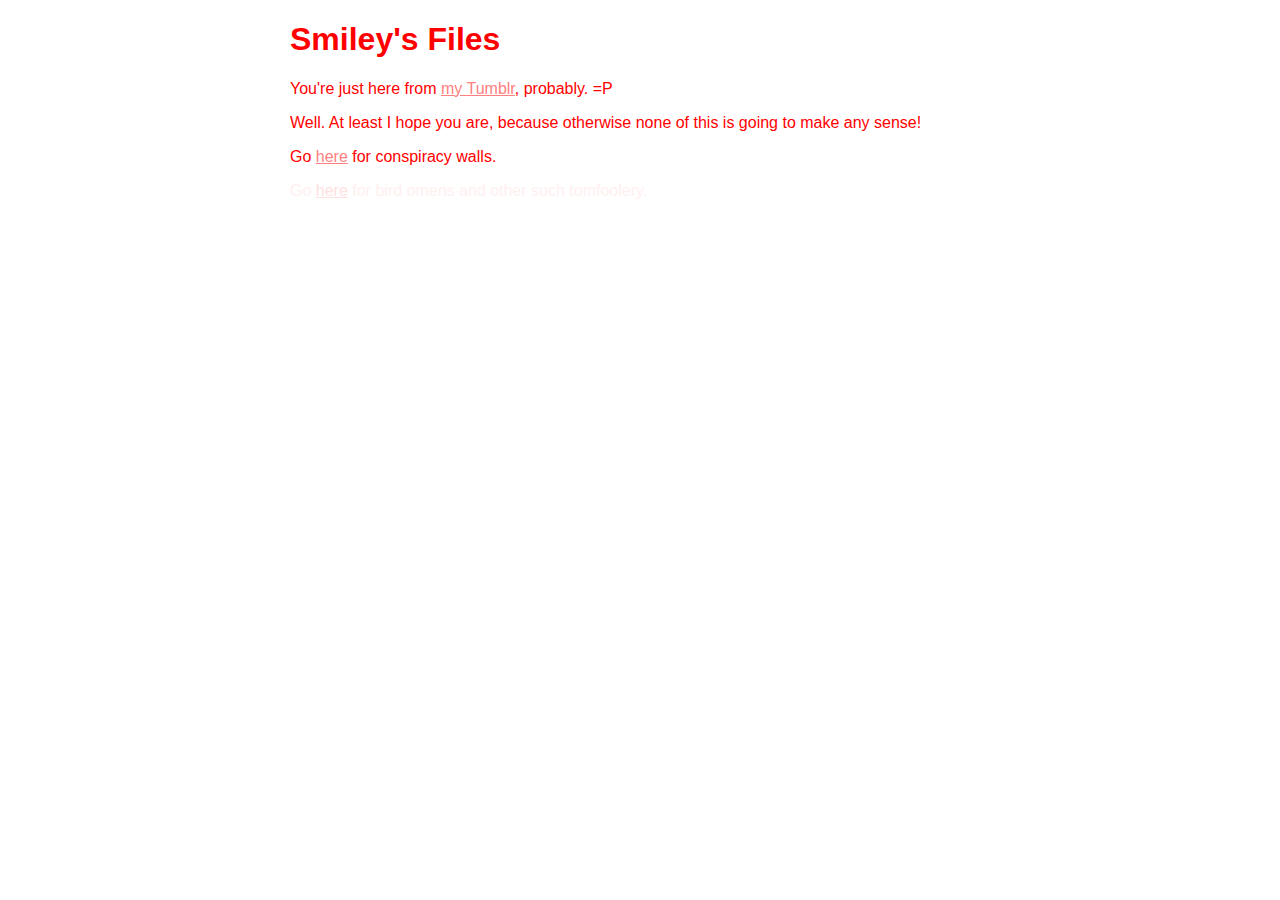
<file: index.html>
<!DOCTYPE html>
<html lang="en">
<head>
	<meta charset="utf-8">
	<title>Smiley, Breaker of Kneecaps</title>
	<link rel="stylesheet" type="text/css" href="smileystyle.css">
</head>
<body>
	<h1>Smiley's Files</h1>
	<p>You're just here from <a href="https://smiley-anonymous.tumblr.com">my Tumblr</a>, probably. =P</p>
	<p>Well. At least I hope you are, because otherwise none of this is going to make any sense!</p>
	<p>Go <a href="conspiracywalls.html">here</a> for conspiracy walls.</p>
	<p class="patahide-w">Go <a class="patahide-w" href="patalock.html">here</a> for bird omens and other such tomfoolery.</p>
</body>
</html>
</file>
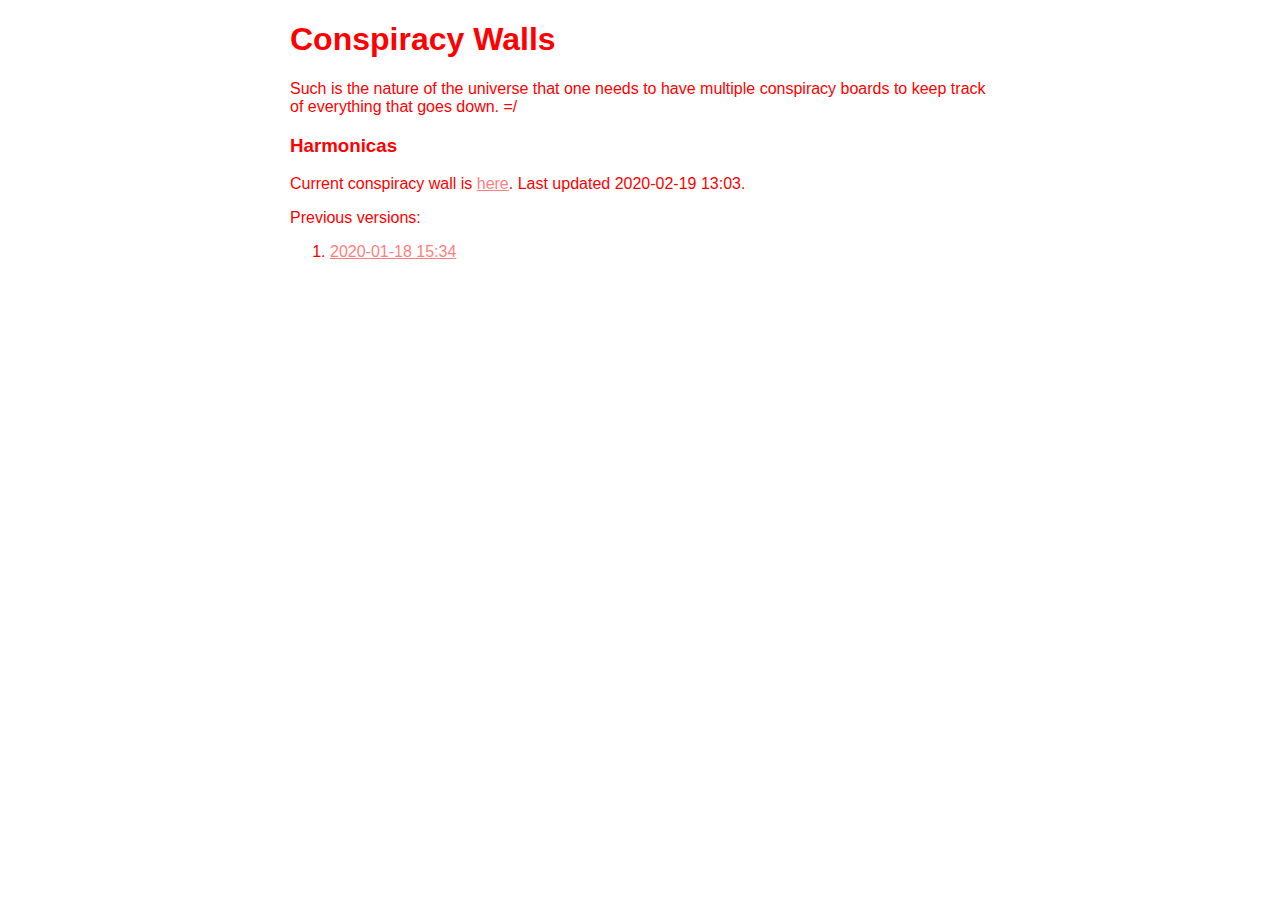
<file: conspiracywalls.html>
<!DOCTYPE html>
<html lang="en">
<head>
	<meta charset="utf-8">
	<title>Smiley - Walls Full of Crazy</title>
	<link rel="stylesheet" type="text/css" href="smileystyle.css">
</head>
<body>
	<h1>Conspiracy Walls</h1>
	<p>Such is the nature of the universe that one needs to have multiple conspiracy boards to keep track of everything that goes down. =/</p>
	<h3>Harmonicas</h3>
	<p>Current conspiracy wall is <a href="stringtheory/harmonicaboard1.svg">here</a>. Last updated 2020-02-19 13:03.</p>
	<p>Previous versions:</p>
	<ol>
		<li><a href="smiley conspiracy board webver.svg">2020-01-18 15:34</a></li>
	</ol>
</body>
</html>
</file>
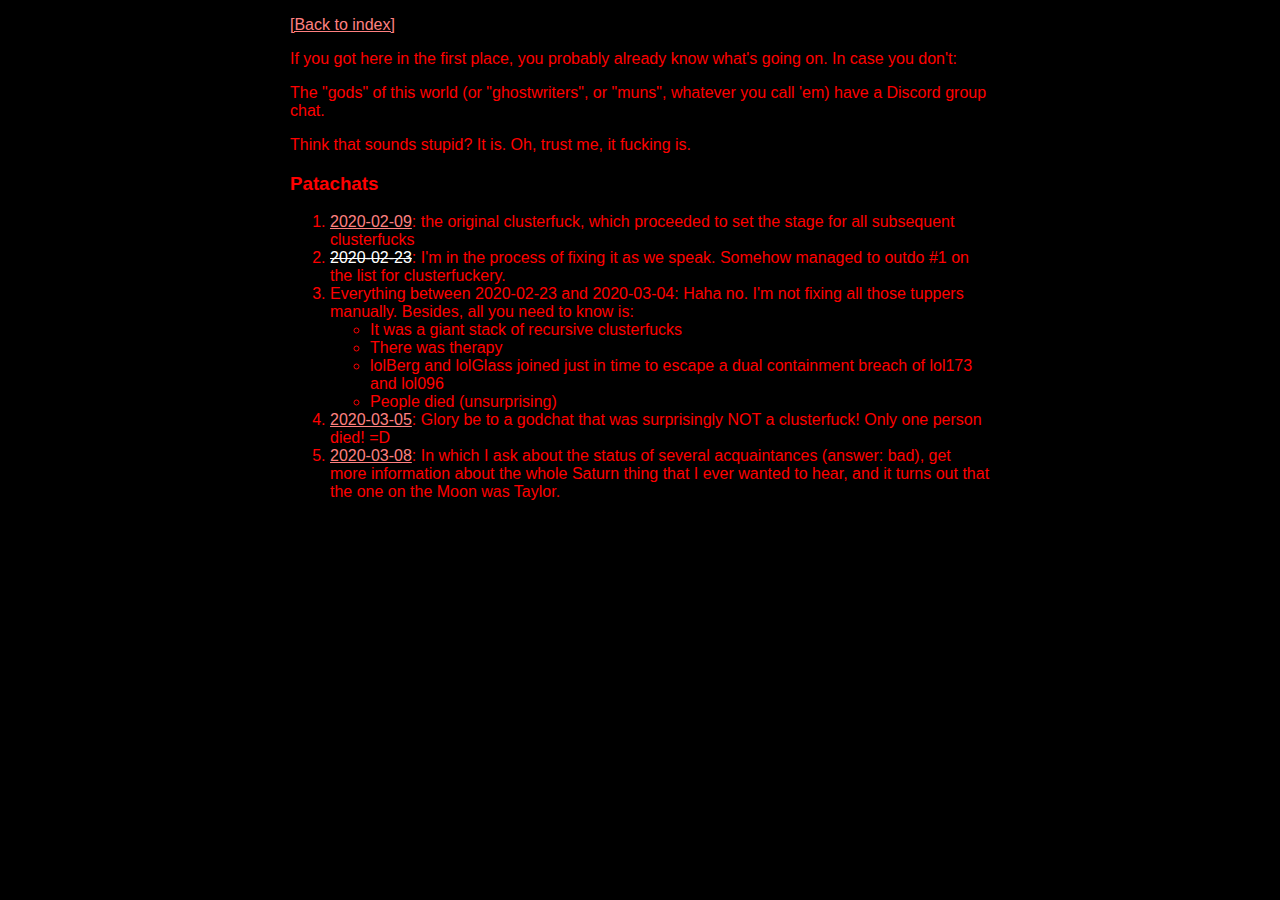
<file: patalock.html>
<!DOCTYPE html>
<html lang="en">
<head>
	<meta charset="utf-8">
	<title>Smiley - Pataphysics, Etc.</title>
	<link rel="stylesheet" type="text/css" href="smileystyle.css">
	<style type="text/css">
		body {
			background-color: black;
		}
	</style>
</head>
<body>
	<p><a href="index.html">[Back to index]</a></p>
	<p>If you got here in the first place, you probably already know what's going on. In case you don't:</p>
	<p>The "gods" of this world (or "ghostwriters", or "muns", whatever you call 'em) have a Discord group chat.</p>
	<p>Think that sounds stupid? It is. Oh, trust me, it fucking is.</p>
	<!--commented out for unfinishedness-->
	<!--<p>I've decided to list out some of the muns <a href="munlist.html">here</a>. Details are going to be spotty, given that a) I have a <i>slight</i> grudge against these people by default and am thus predisposed towards insults and b) historically, insulting gods/deities/Type Greens/whatever tends to end poorly for the one doing it.</p>-->
	<h3>Patachats</h3>
	<ol>
		<li><a href="trashcouncil musechat 2020-02-09.html">2020-02-09</a>: the original clusterfuck, which proceeded to set the stage for all subsequent clusterfucks</li>
		<li><span class="strike white">2020-02-23</span>: I'm in the process of fixing it as we speak. Somehow managed to outdo #1 on the list for clusterfuckery.</li>
		<li>Everything between 2020-02-23 and 2020-03-04: Haha no. I'm not fixing all those tuppers manually. Besides, all you need to know is:<br>
			<ul>
				<li>It was a giant stack of recursive clusterfucks</li>
				<li>There was therapy</li>
				<li>lolBerg and lolGlass joined just in time to escape a dual containment breach of lol173 and lol096</li>
				<li>People died (unsurprising)</li>
				<!--I deleted the line that was here. If something like that really did happen, acknowledging it would get me killed. Full stop.-->
			</ul></li>
		<li><a href="musechats/trashcouncil musechat 2020-03-05.html">2020-03-05</a>: Glory be to a godchat that was surprisingly NOT a clusterfuck! Only one person died! =D</li>
		<li><a href="musechats/trashcouncil musechat 2020-03-08.html">2020-03-08</a>: In which I ask about the status of several acquaintances (answer: bad), get more information about the whole Saturn thing that I ever wanted to hear, and it turns out that the one on the Moon was Taylor.</li>
	</ol>
</body>
</html>
</file>
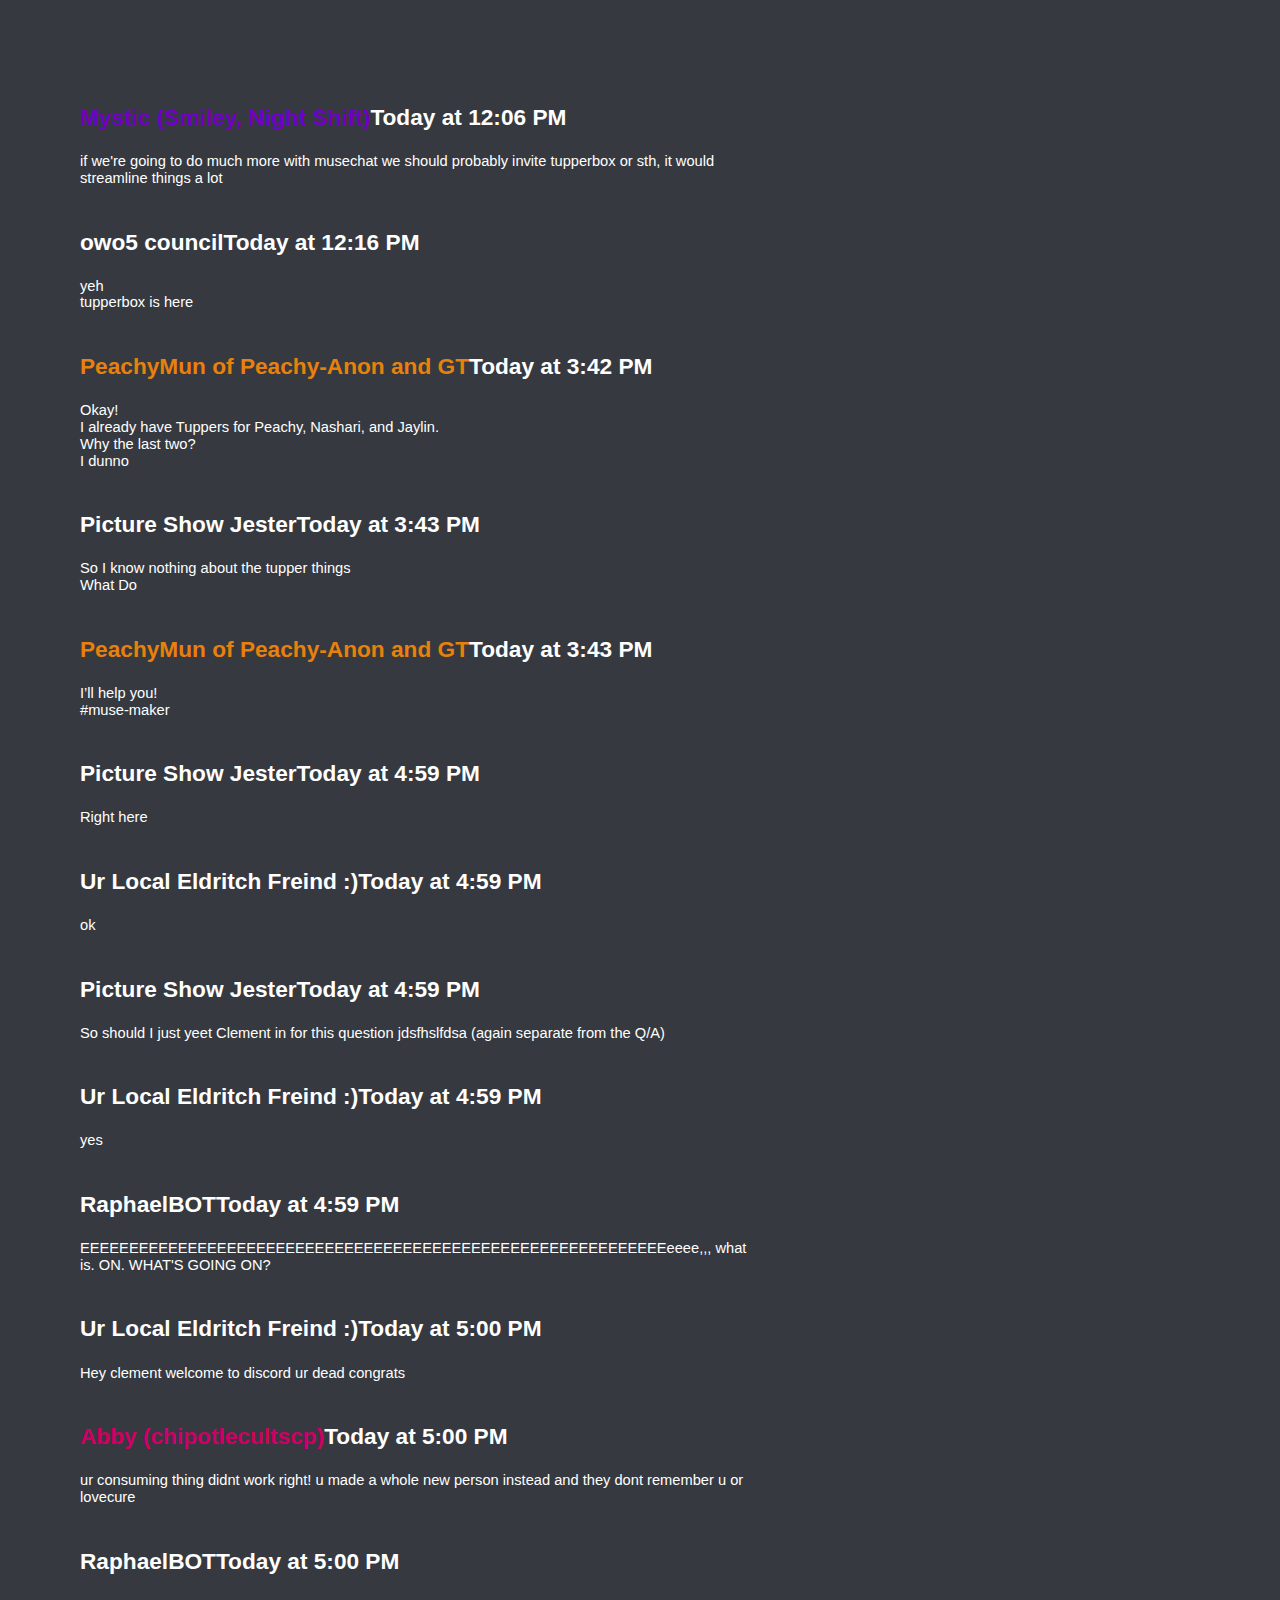
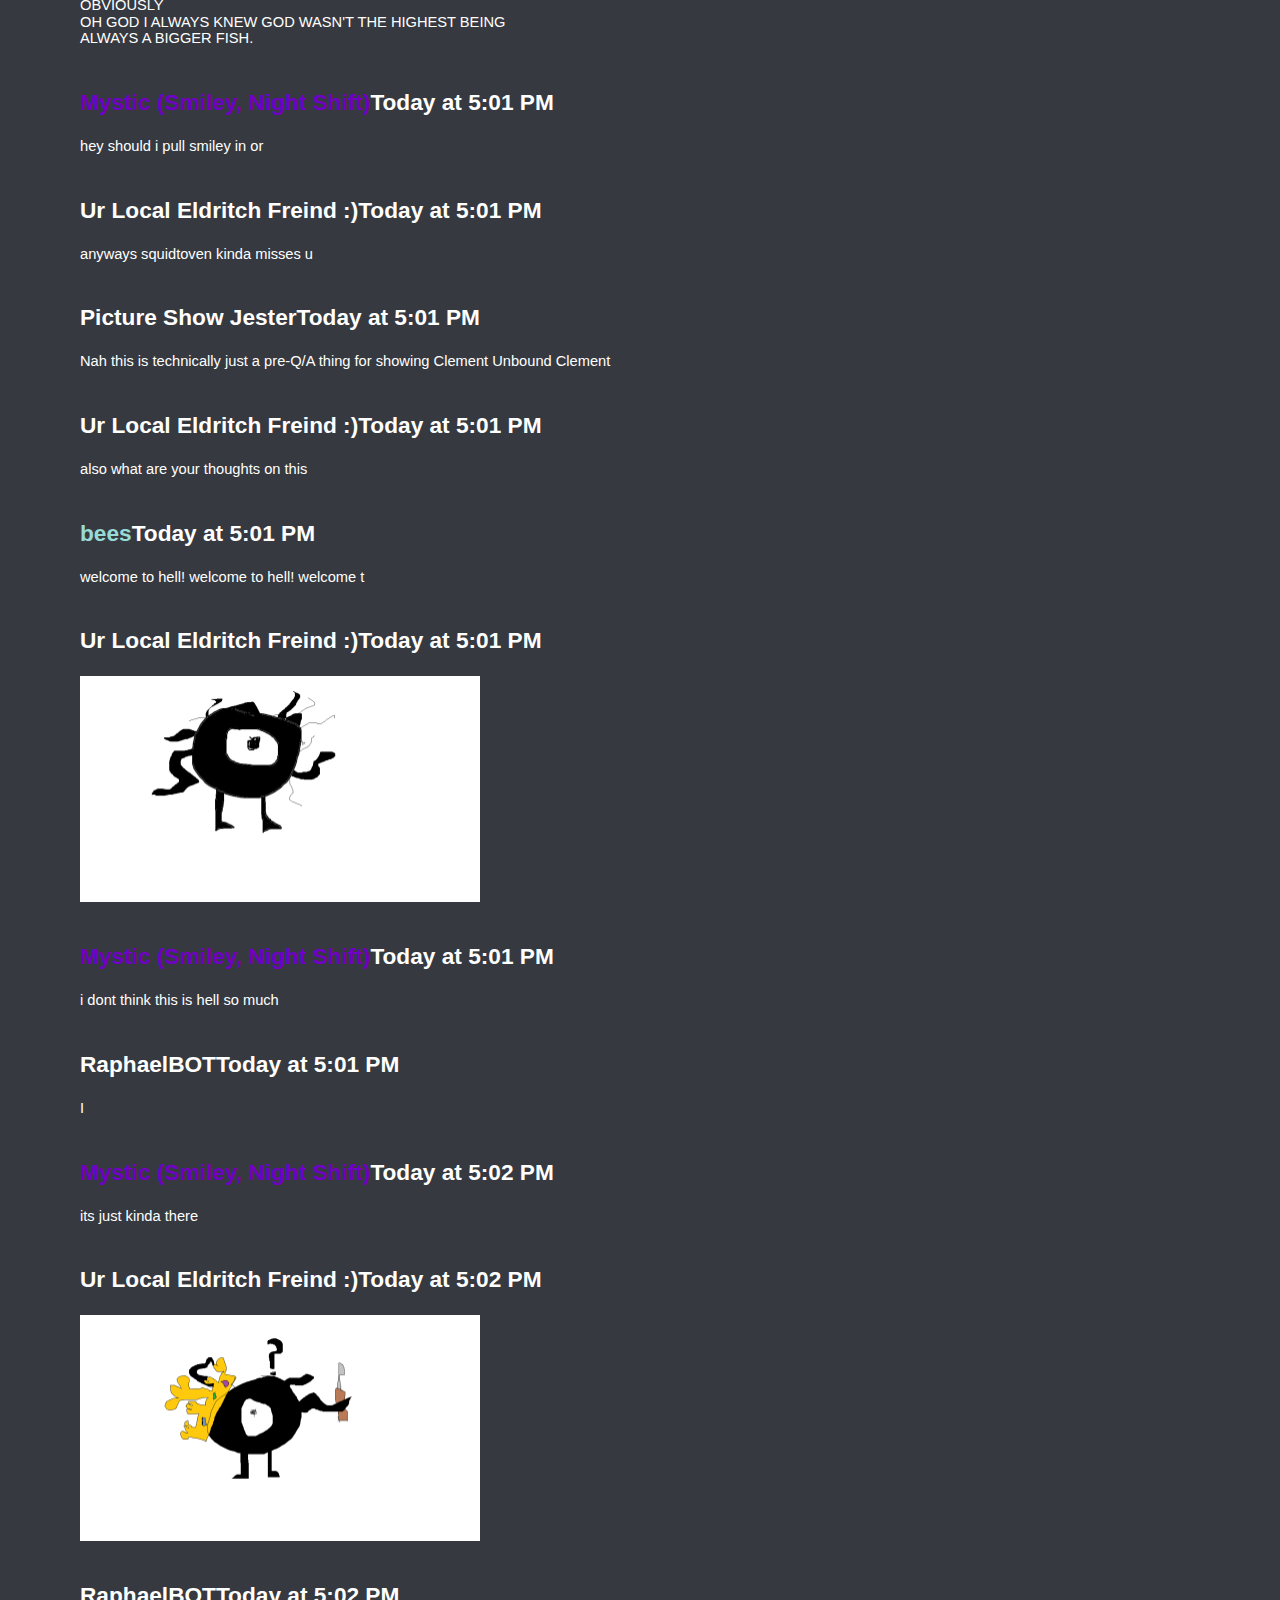
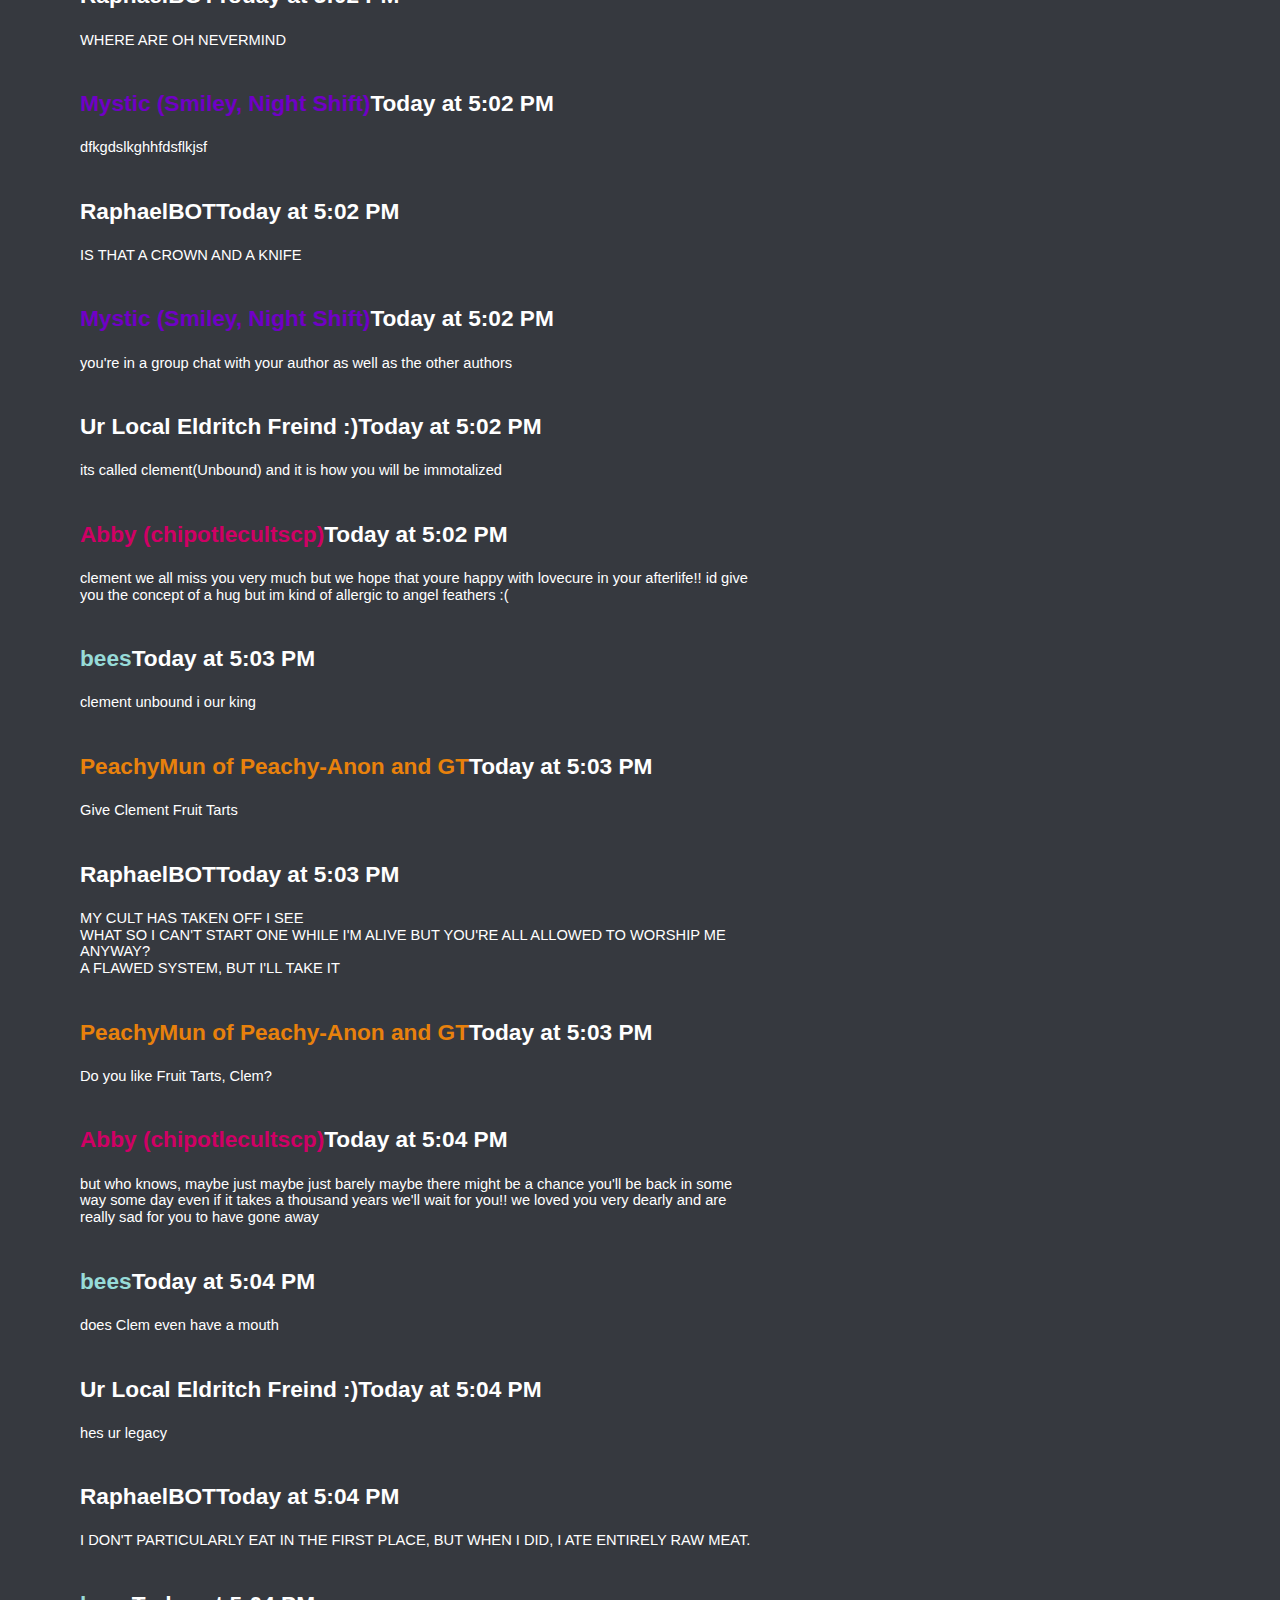
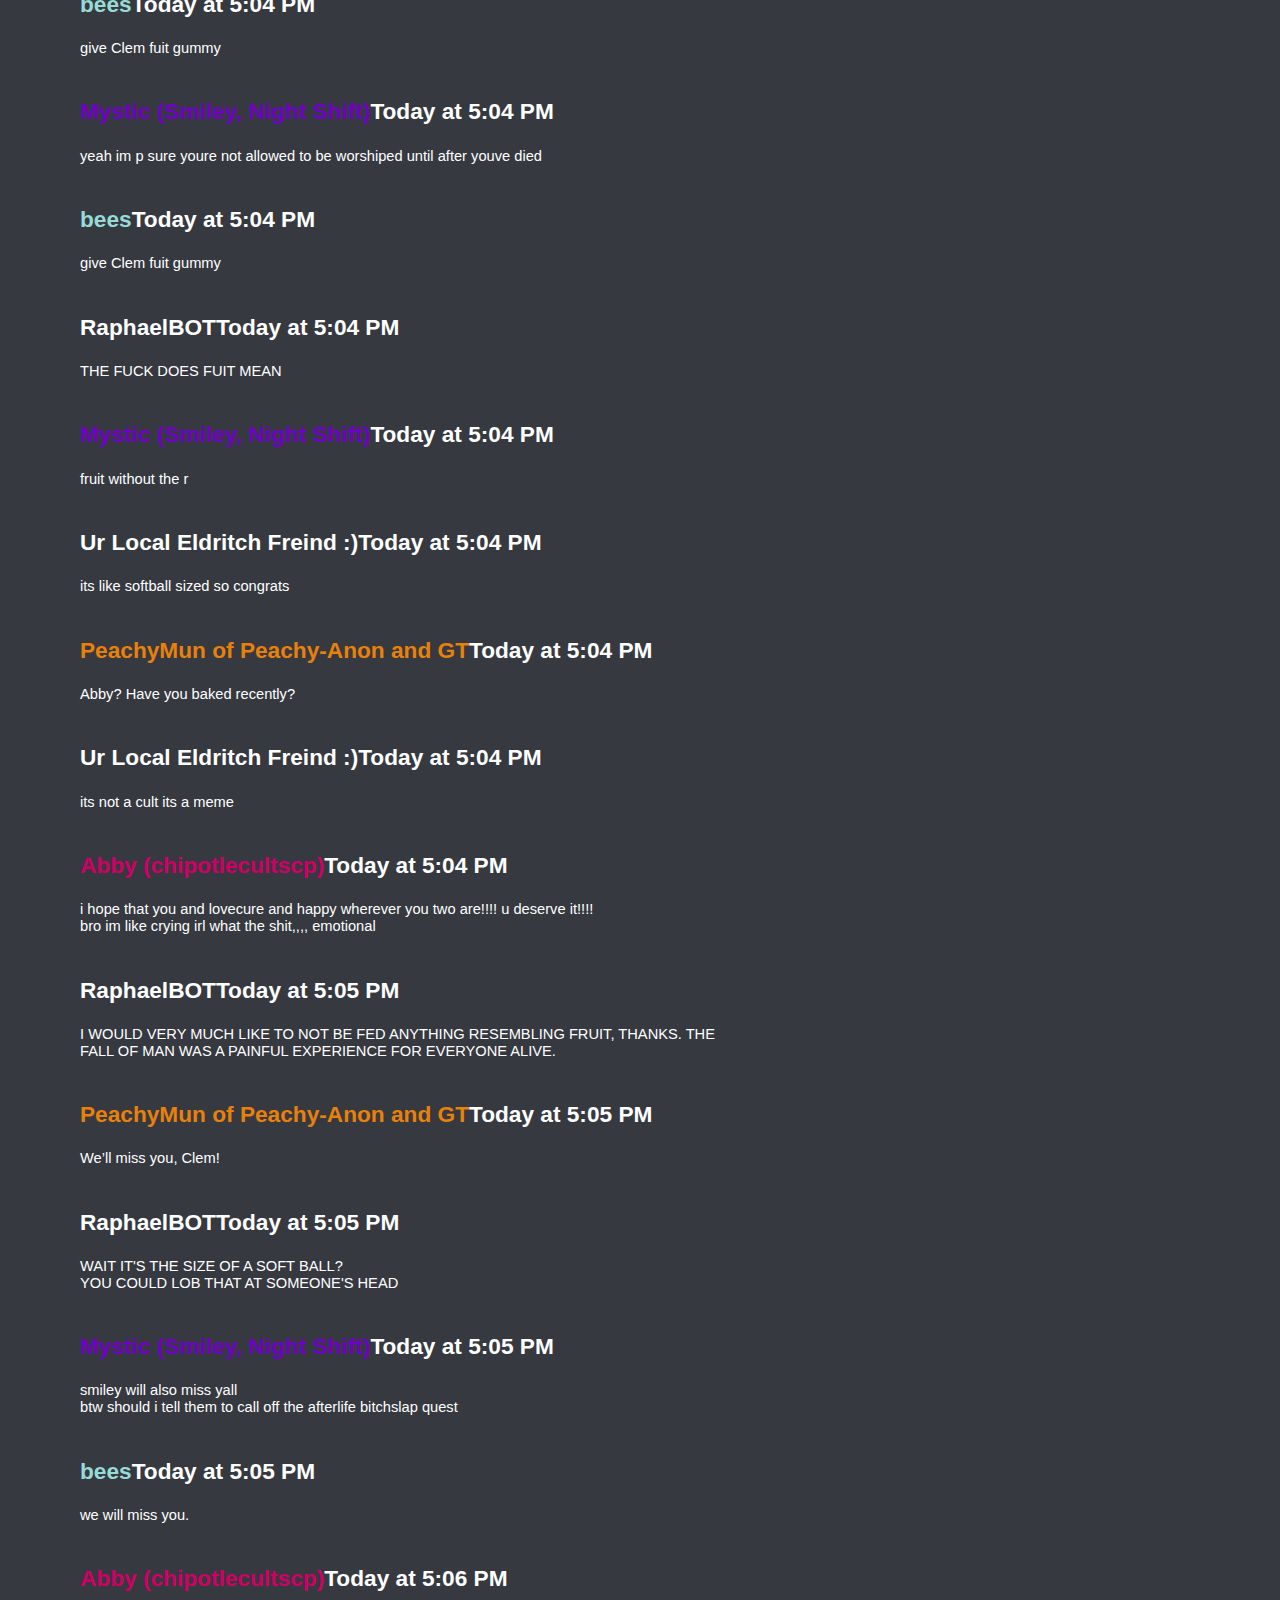
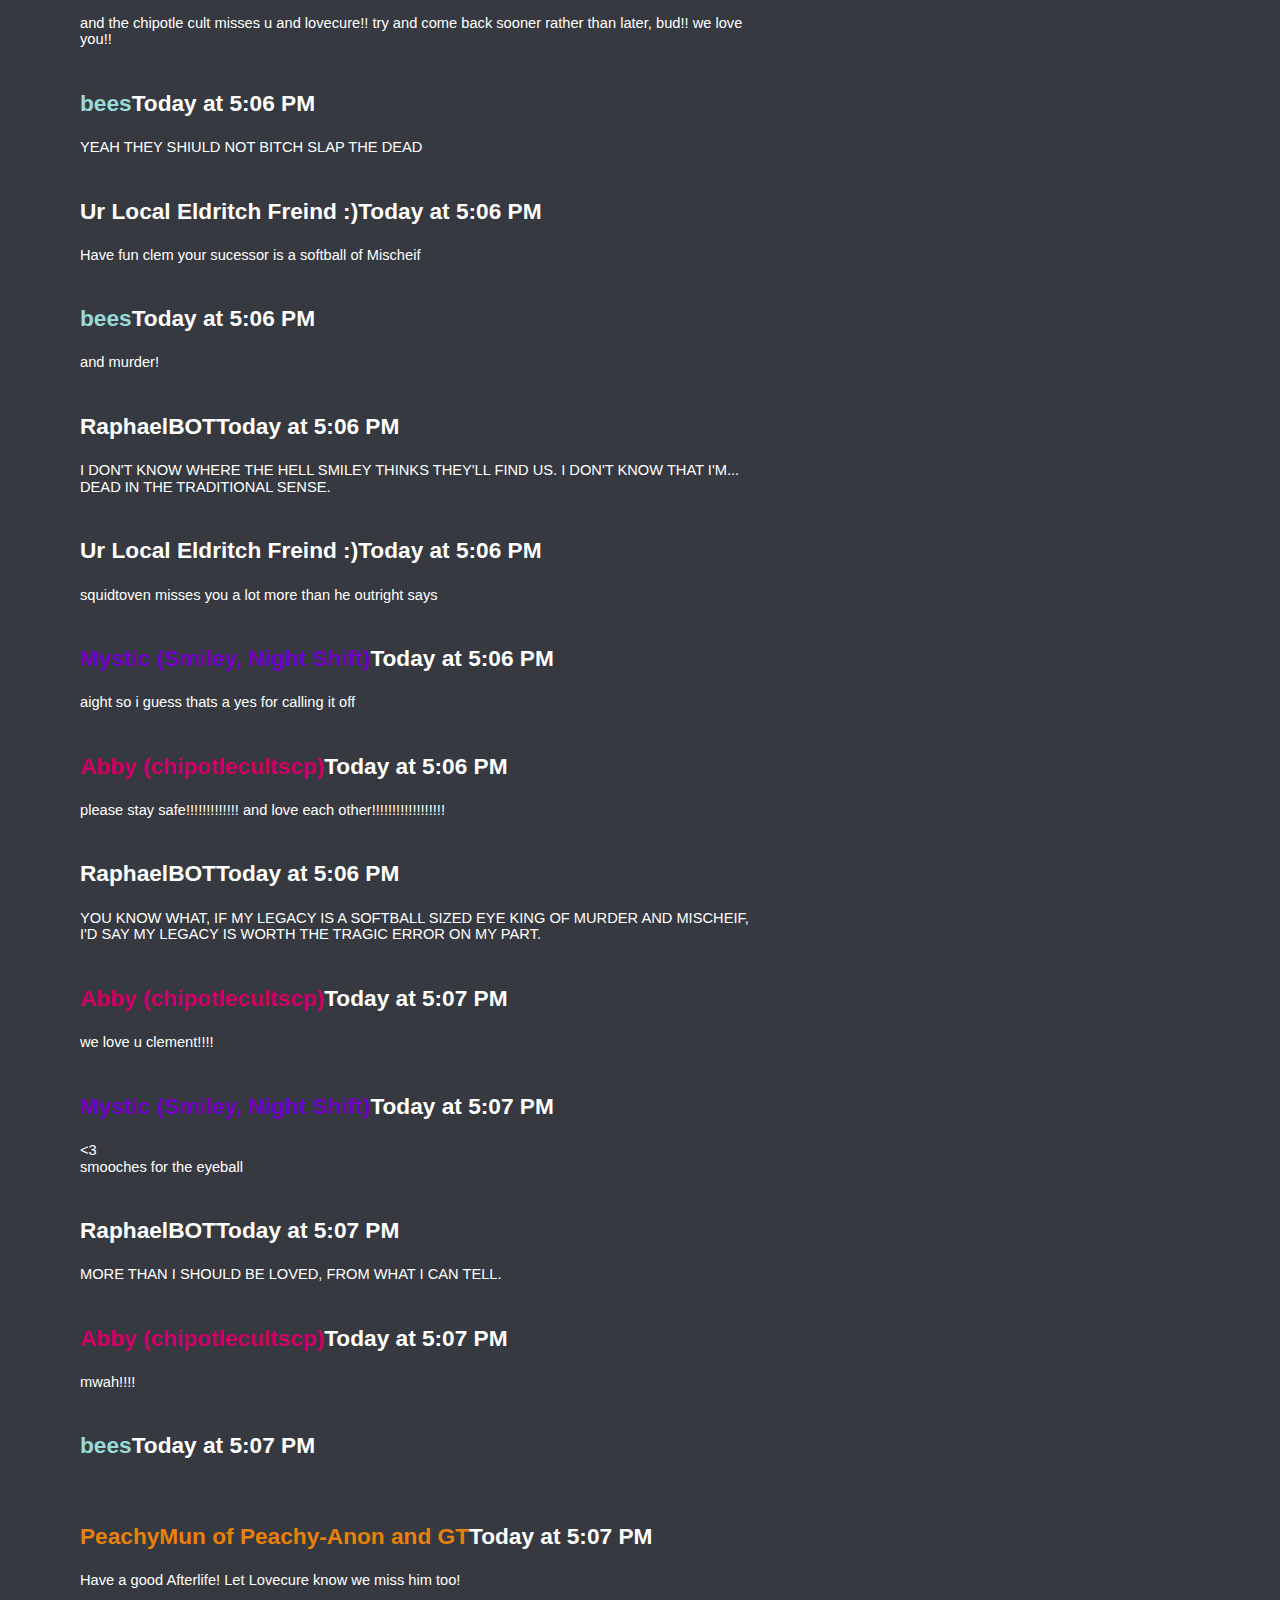
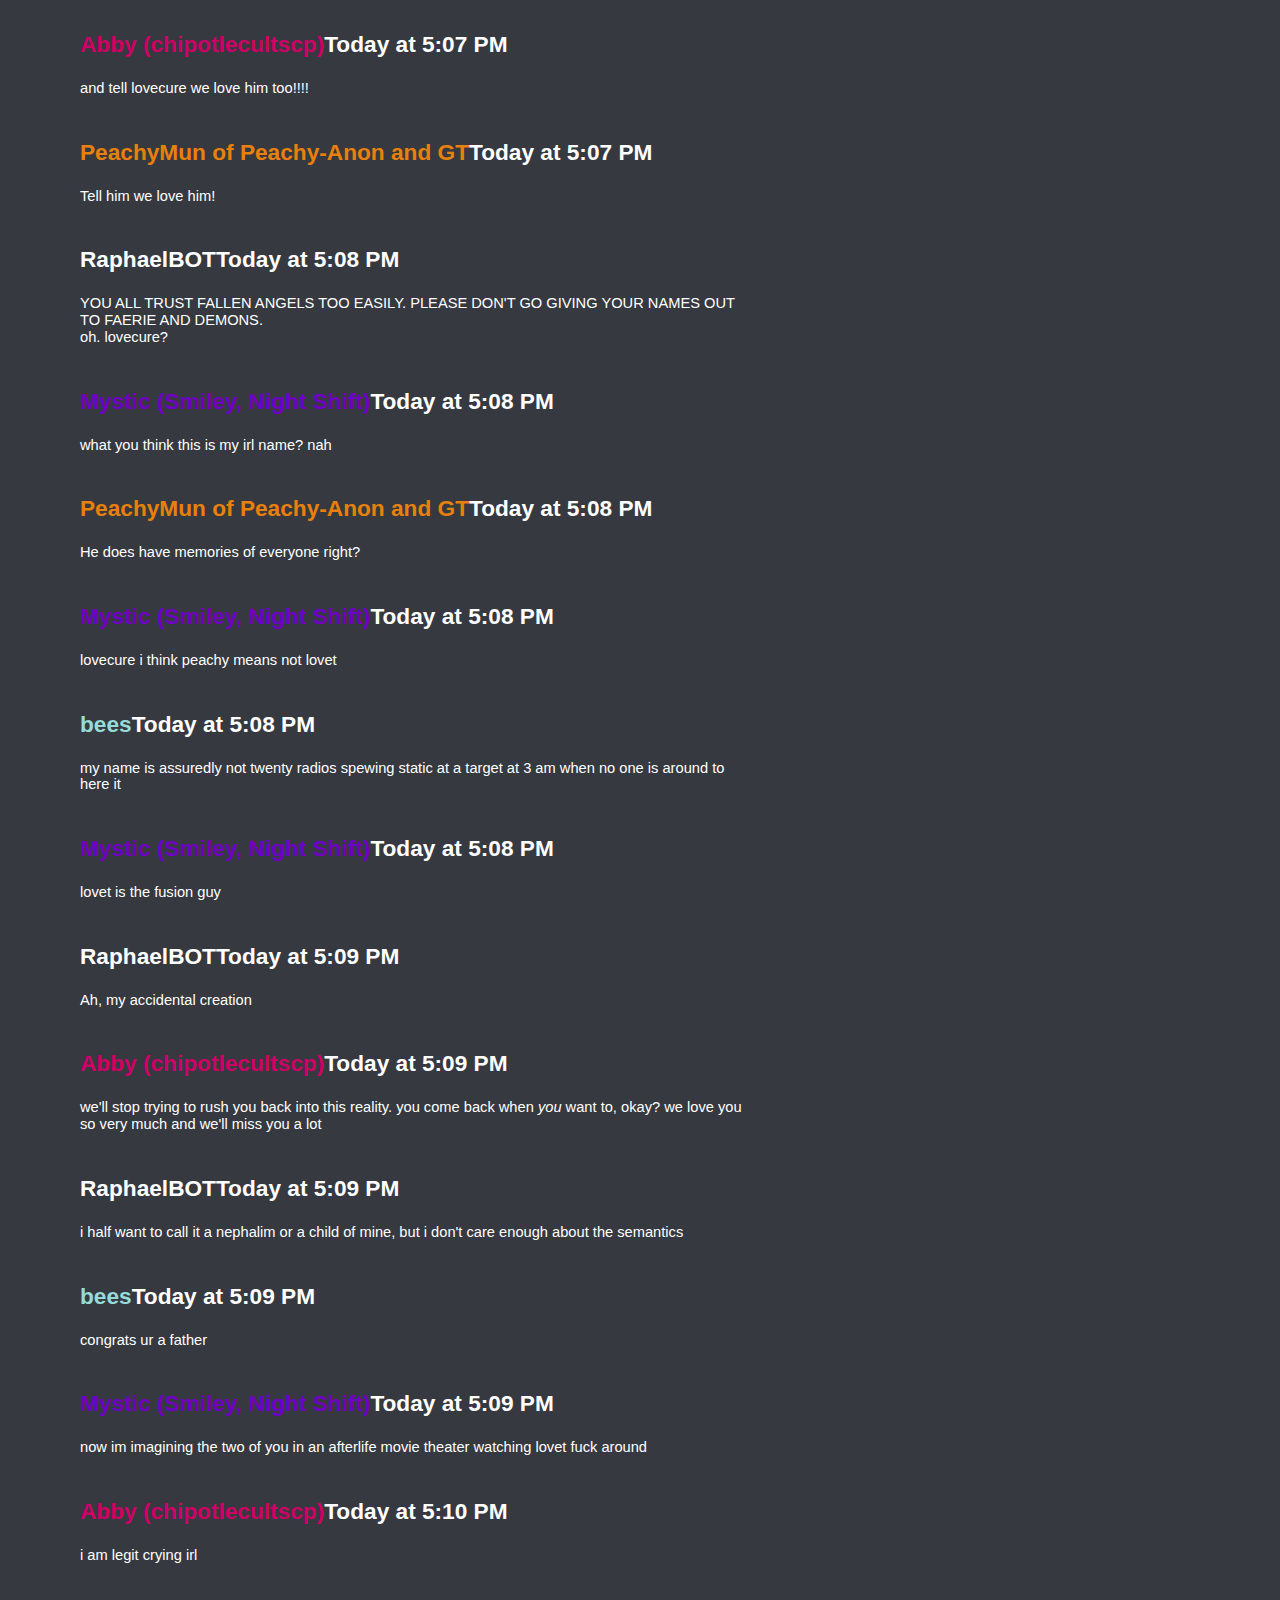
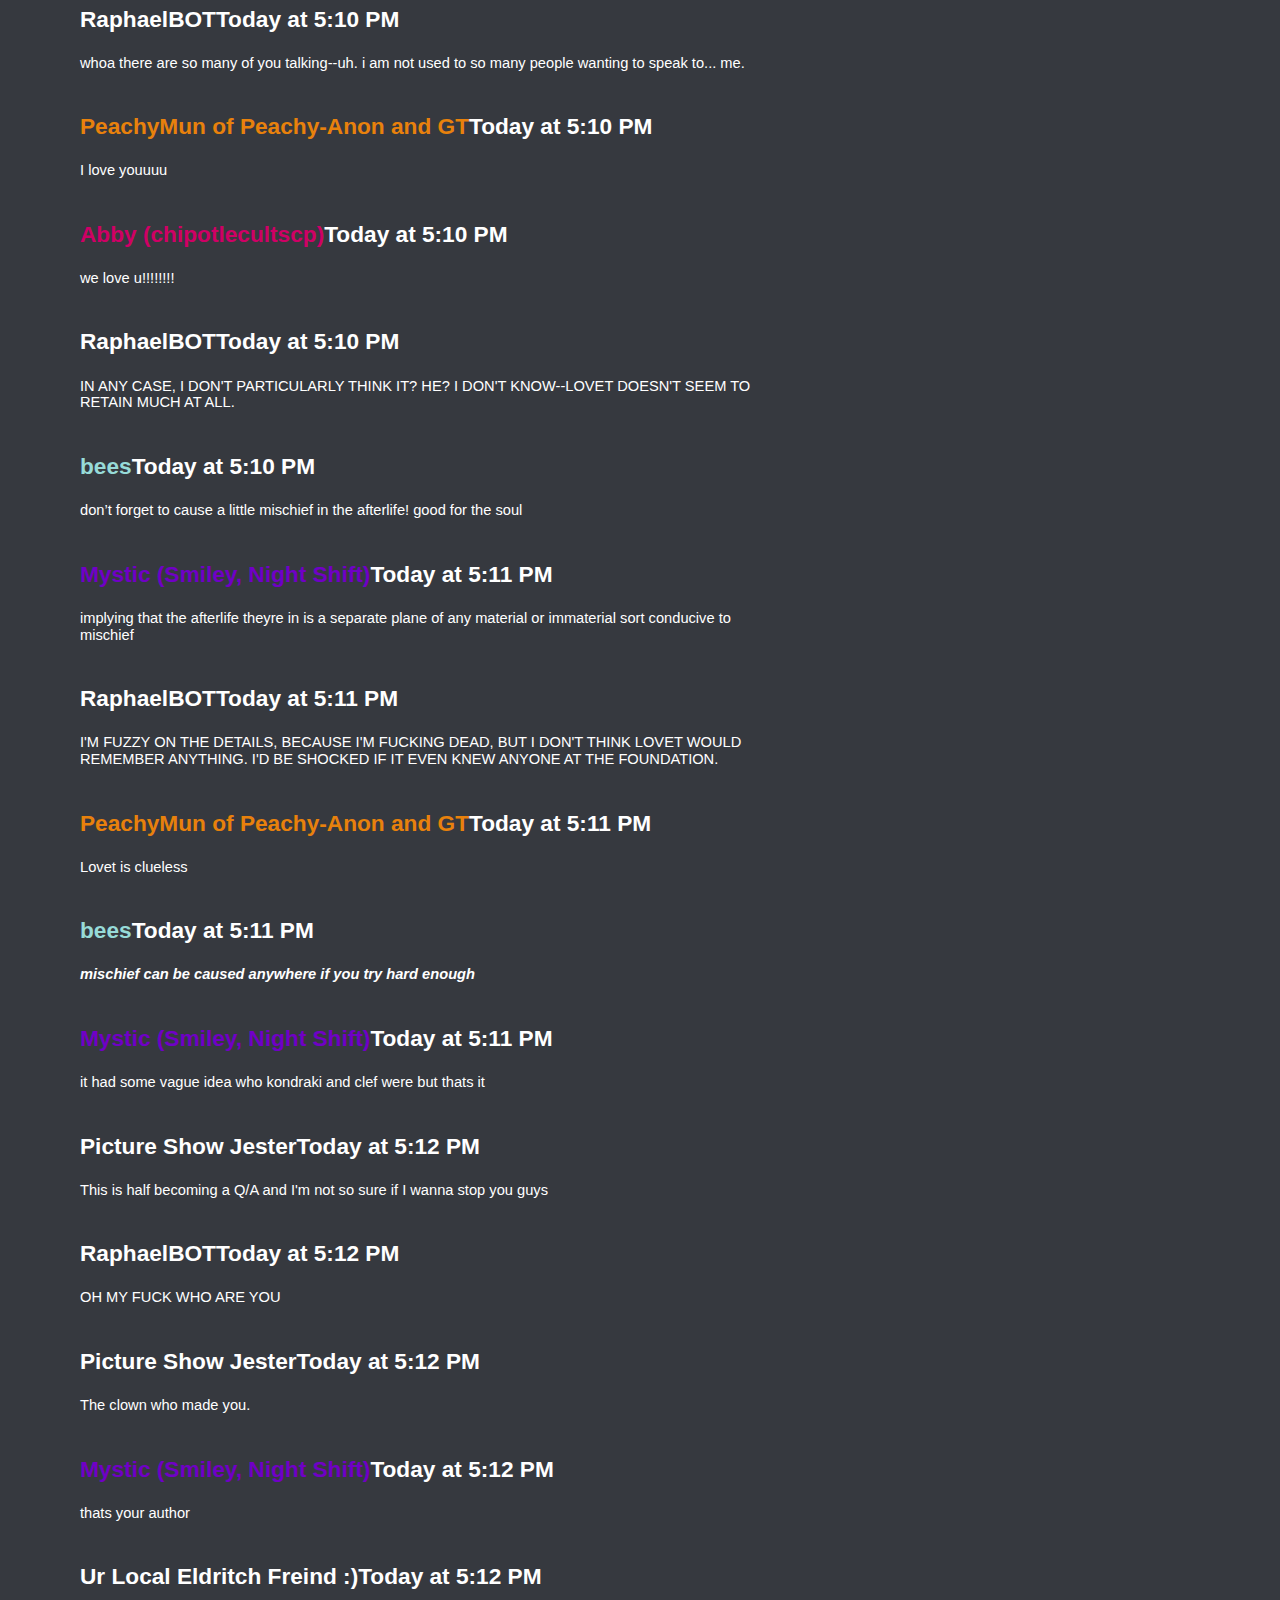
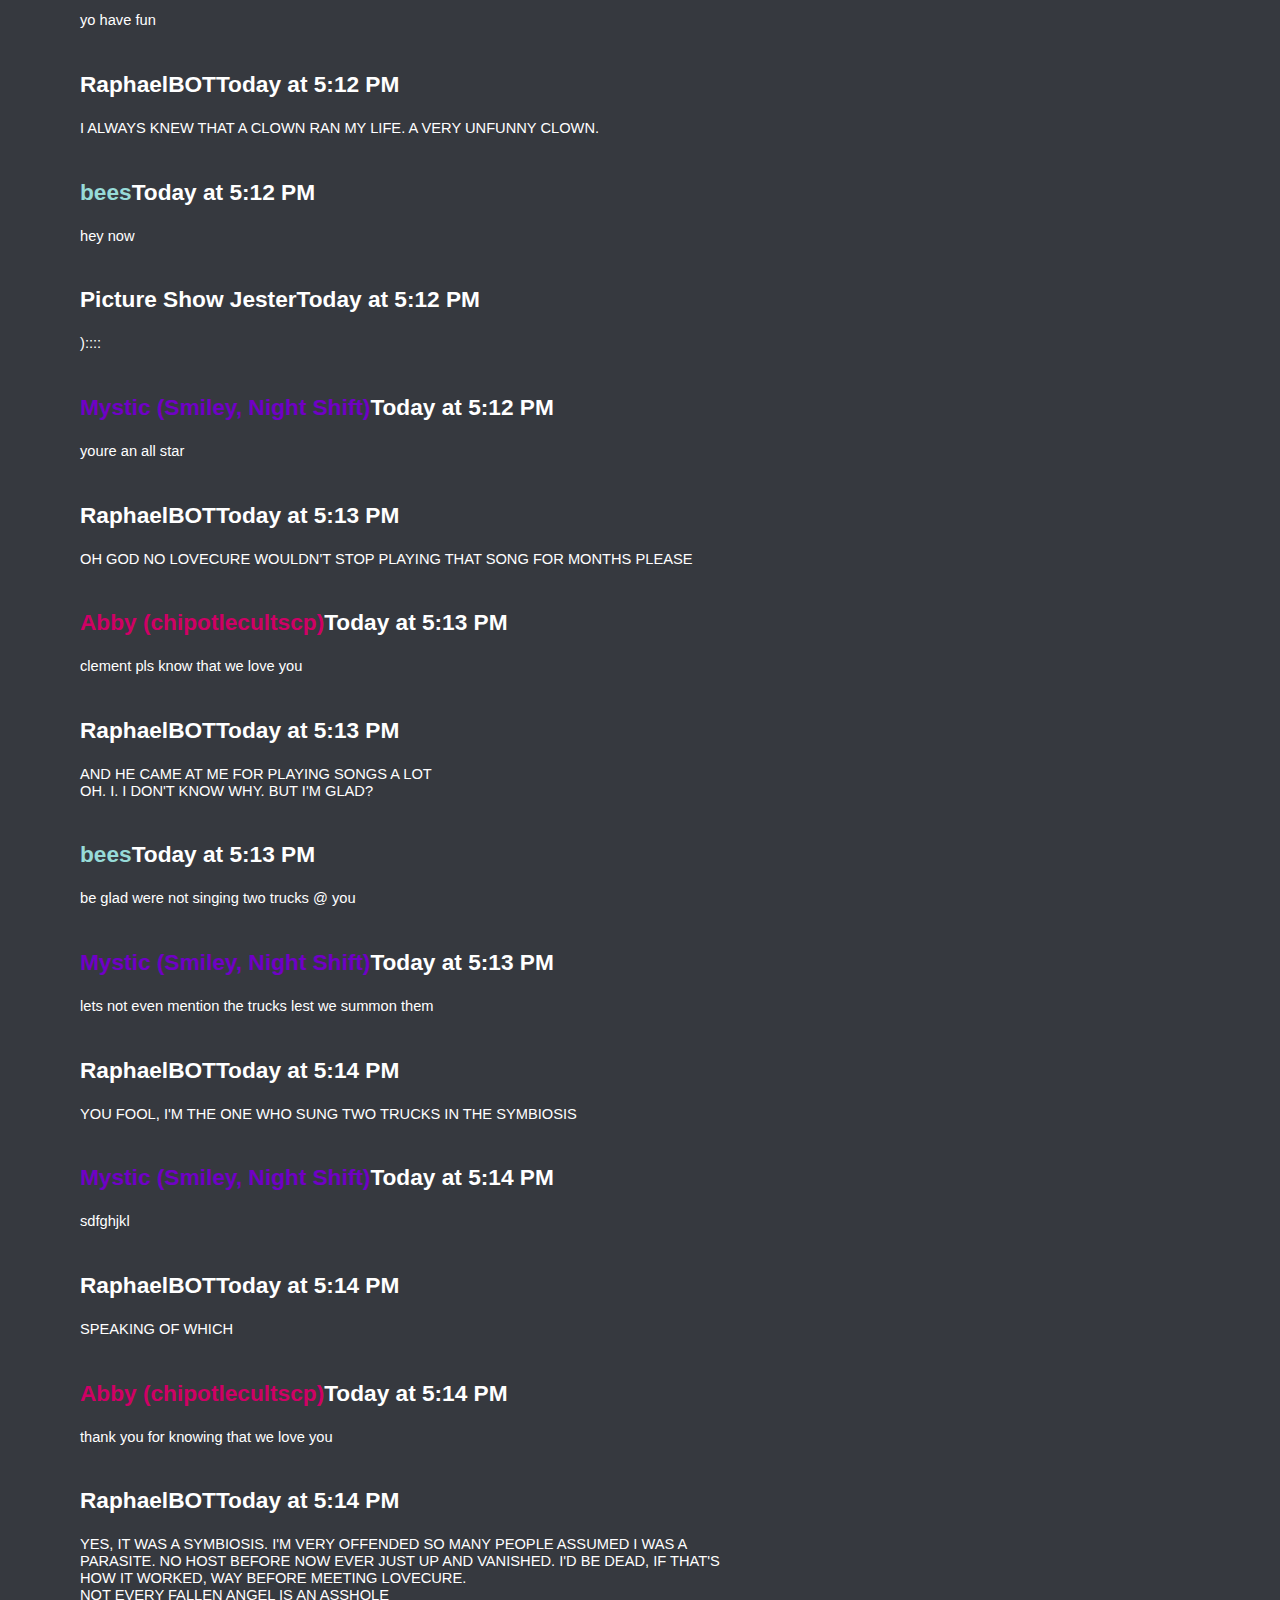
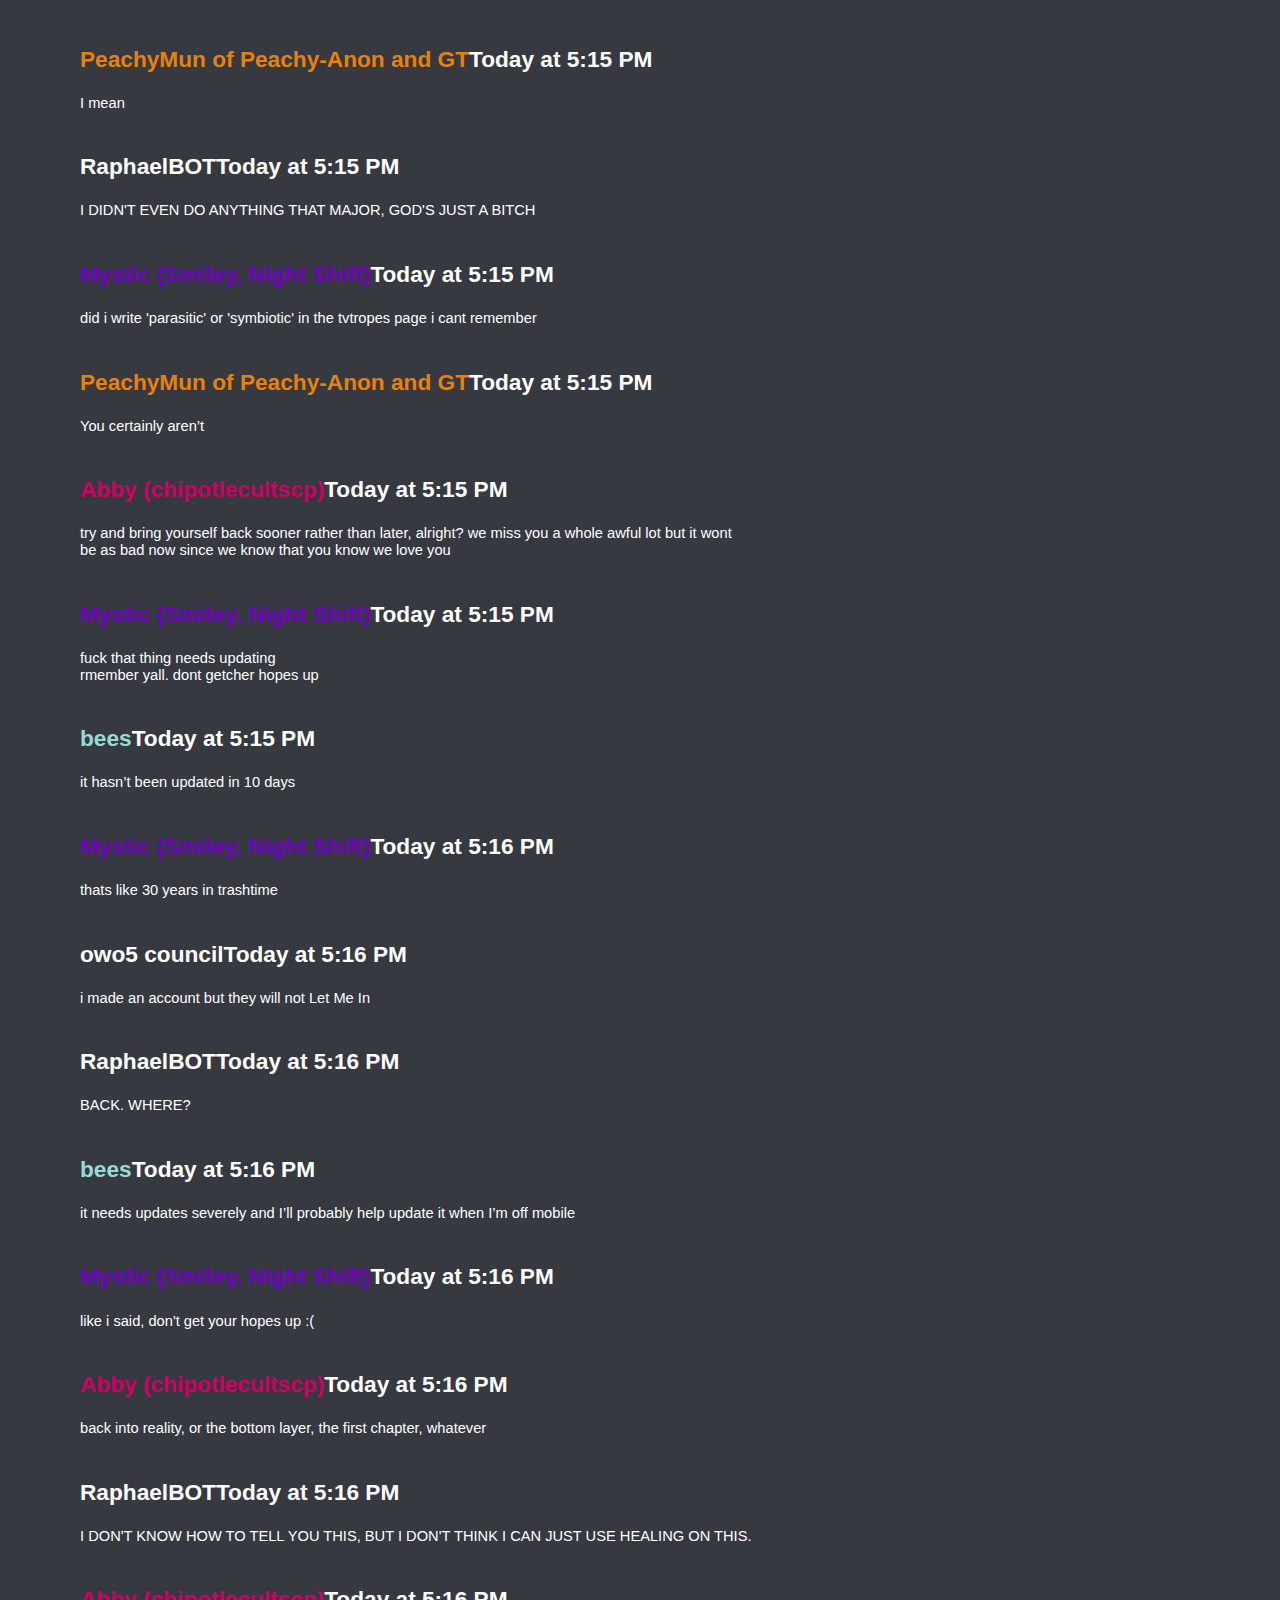
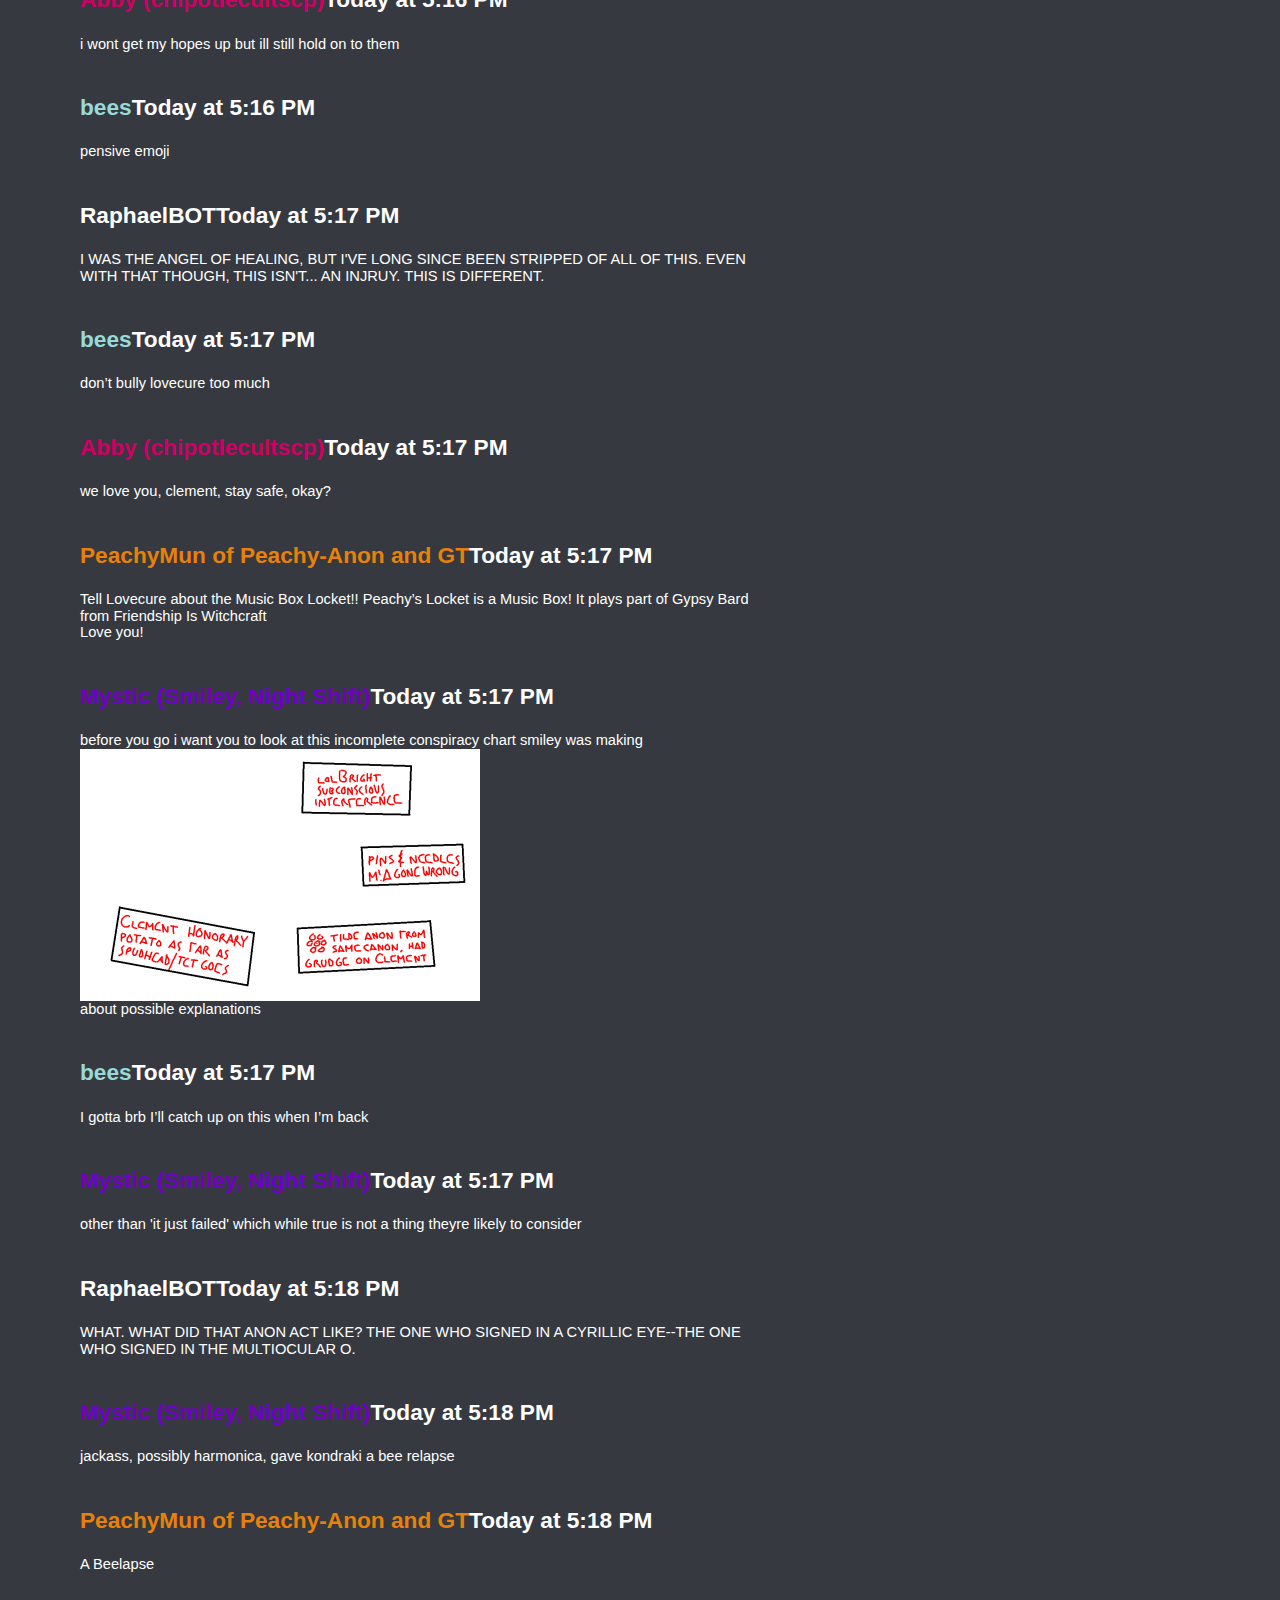
<file: musechat 2020-02-23/musechat20200223.html>
<html><head><meta content="text/html; charset=UTF-8" http-equiv="content-type"><style type="text/css">ol{margin:0;padding:0}table td,table th{padding:0}.c14{color:#ffffff;font-weight:700;text-decoration:none;vertical-align:baseline;font-size:11pt;font-family:"Arial";font-style:normal}.c0{color:#ffffff;font-weight:400;text-decoration:none;vertical-align:baseline;font-size:11pt;font-family:"Arial";font-style:normal}.c12{color:#ffffff;font-weight:700;text-decoration:none;vertical-align:baseline;font-size:11pt;font-family:"Arial";font-style:italic}.c3{color:#ffffff;font-weight:700;text-decoration:none;vertical-align:baseline;font-size:17pt;font-family:"Arial";font-style:normal}.c1{padding-top:0pt;padding-bottom:0pt;line-height:1.15;orphans:2;widows:2;text-align:left;height:11pt}.c10{color:#ffffff;font-weight:400;text-decoration:none;vertical-align:baseline;font-size:11pt;font-family:"Arial";font-style:italic}.c15{color:#ff0000;font-weight:400;text-decoration:none;vertical-align:baseline;font-size:11pt;font-family:"Arial";font-style:normal}.c4{padding-top:0pt;padding-bottom:0pt;line-height:1.15;orphans:2;widows:2;text-align:left}.c2{padding-top:18pt;padding-bottom:4pt;line-height:1.15;orphans:2;widows:2;text-align:left}.c9{font-size:17pt;color:#97dbd8;font-weight:700}.c7{font-size:17pt;color:#e8810c;font-weight:700}.c11{font-size:17pt;color:#5555ff;font-weight:700}.c6{font-size:17pt;color:#cf0065;font-weight:700}.c8{background-color:#36393f;max-width:504pt;padding:54pt 54pt 54pt 54pt}.c5{font-size:17pt;color:#7000c6;font-weight:700}.c17{font-size:17pt;color:#c93030}.c16{font-weight:700}.c13{font-style:italic}.title{padding-top:0pt;color:#ffffff;font-size:26pt;padding-bottom:3pt;font-family:"Arial";line-height:1.15;page-break-after:avoid;orphans:2;widows:2;text-align:left}.subtitle{padding-top:0pt;color:#666666;font-size:15pt;padding-bottom:16pt;font-family:"Arial";line-height:1.15;page-break-after:avoid;orphans:2;widows:2;text-align:left}li{color:#ffffff;font-size:11pt;font-family:"Arial"}p{margin:0;color:#ffffff;font-size:11pt;font-family:"Arial"}h1{padding-top:20pt;color:#ffffff;font-size:20pt;padding-bottom:6pt;font-family:"Arial";line-height:1.15;page-break-after:avoid;orphans:2;widows:2;text-align:left}h2{padding-top:18pt;color:#ffffff;font-size:16pt;padding-bottom:6pt;font-family:"Arial";line-height:1.15;page-break-after:avoid;orphans:2;widows:2;text-align:left}h3{padding-top:16pt;color:#434343;font-size:14pt;padding-bottom:4pt;font-family:"Arial";line-height:1.15;page-break-after:avoid;orphans:2;widows:2;text-align:left}h4{padding-top:14pt;color:#666666;font-size:12pt;padding-bottom:4pt;font-family:"Arial";line-height:1.15;page-break-after:avoid;orphans:2;widows:2;text-align:left}h5{padding-top:12pt;color:#666666;font-size:11pt;padding-bottom:4pt;font-family:"Arial";line-height:1.15;page-break-after:avoid;orphans:2;widows:2;text-align:left}h6{padding-top:12pt;color:#666666;font-size:11pt;padding-bottom:4pt;font-family:"Arial";line-height:1.15;page-break-after:avoid;font-style:italic;orphans:2;widows:2;text-align:left}</style></head><body class="c8"><h2 class="c2" id="h.eb5sopixht8a"><span class="c5">Mystic (Smiley, Night Shift)</span><span class="c3">Today at 12:06 PM</span></h2><p class="c4"><span class="c0">if we&#39;re going to do much more with musechat we should probably invite tupperbox or sth, it would streamline things a lot</span></p><h2 class="c2" id="h.l6hmyytn2flq"><span class="c3">owo5 councilToday at 12:16 PM</span></h2><p class="c4"><span class="c0">yeh</span></p><p class="c4"><span class="c0">tupperbox is here</span></p><h2 class="c2" id="h.6gd809bzz70h"><span class="c7">PeachyMun of Peachy-Anon and GT</span><span class="c3">Today at 3:42 PM</span></h2><p class="c4"><span class="c0">Okay!</span></p><p class="c4"><span class="c0">I already have Tuppers for Peachy, Nashari, and Jaylin.</span></p><p class="c4"><span class="c0">Why the last two?</span></p><p class="c4"><span class="c0">I dunno</span></p><h2 class="c2" id="h.cyvzwzxwtd34"><span class="c3">Picture Show JesterToday at 3:43 PM</span></h2><p class="c4"><span class="c0">So I know nothing about the tupper things</span></p><p class="c4"><span class="c0">What Do</span></p><h2 class="c2" id="h.bvr2pclp4dok"><span class="c7">PeachyMun of Peachy-Anon and GT</span><span class="c3">Today at 3:43 PM</span></h2><p class="c4"><span class="c0">I&rsquo;ll help you!</span></p><p class="c4"><span class="c0">#muse-maker</span></p><h2 class="c2" id="h.p1ac1nbc55kn"><span class="c3">Picture Show JesterToday at 4:59 PM</span></h2><p class="c4"><span class="c0">Right here</span></p><h2 class="c2" id="h.gtmzy1e9v3hp"><span class="c3">Ur Local Eldritch Freind :)Today at 4:59 PM</span></h2><p class="c4"><span class="c0">ok</span></p><h2 class="c2" id="h.h32qqlbo6q4r"><span class="c3">Picture Show JesterToday at 4:59 PM</span></h2><p class="c4"><span class="c0">So should I just yeet Clement in for this question jdsfhslfdsa (again separate from the Q/A)</span></p><h2 class="c2" id="h.vu364agjsupg"><span class="c3">Ur Local Eldritch Freind :)Today at 4:59 PM</span></h2><p class="c4"><span class="c0">yes</span></p><h2 class="c2" id="h.be6ohtjopvb1"><span class="c3">RaphaelBOTToday at 4:59 PM</span></h2><p class="c4"><span class="c0">EEEEEEEEEEEEEEEEEEEEEEEEEEEEEEEEEEEEEEEEEEEEEEEEEEEEEEEEEEEEeeee,,, what is. ON. WHAT&#39;S GOING ON?</span></p><h2 class="c2" id="h.kxonbgsi0qlt"><span class="c3">Ur Local Eldritch Freind :)Today at 5:00 PM</span></h2><p class="c4"><span class="c0">Hey clement welcome to discord ur dead congrats</span></p><h2 class="c2" id="h.kval227l52re"><span class="c6">Abby (chipotlecultscp)</span><span class="c3">Today at 5:00 PM</span></h2><p class="c4"><span class="c0">ur consuming thing didnt work right! u made a whole new person instead and they dont remember u or lovecure</span></p><h2 class="c2" id="h.fak5i3z8vy2s"><span class="c3">RaphaelBOTToday at 5:00 PM</span></h2><p class="c4"><span class="c0">OBVIOUSLY</span></p><p class="c4"><span class="c0">OH GOD I ALWAYS KNEW GOD WASN&#39;T THE HIGHEST BEING</span></p><p class="c4"><span class="c0">ALWAYS A BIGGER FISH.</span></p><h2 class="c2" id="h.qozxqvsu8at7"><span class="c5">Mystic (Smiley, Night Shift)</span><span class="c3">Today at 5:01 PM</span></h2><p class="c4"><span class="c0">hey should i pull smiley in or</span></p><h2 class="c2" id="h.jcuurnl4owvl"><span class="c3">Ur Local Eldritch Freind :)Today at 5:01 PM</span></h2><p class="c4"><span class="c0">anyways squidtoven kinda misses u</span></p><h2 class="c2" id="h.nprcpis3lc7x"><span class="c3">Picture Show JesterToday at 5:01 PM</span></h2><p class="c4"><span class="c0">Nah this is technically just a pre-Q/A thing for showing Clement Unbound Clement</span></p><h2 class="c2" id="h.cjkvdr3h9ij9"><span class="c3">Ur Local Eldritch Freind :)Today at 5:01 PM</span></h2><p class="c4"><span class="c0">also what are your thoughts on this</span></p><h2 class="c2" id="h.pv1aqvx89et4"><span class="c9">bees</span><span class="c3">Today at 5:01 PM</span></h2><p class="c4"><span class="c0">welcome to hell! welcome to hell! welcome t</span></p><h2 class="c2" id="h.m6p4mf11flo2"><span class="c3">Ur Local Eldritch Freind :)Today at 5:01 PM</span></h2><p class="c4"><span style="overflow: hidden; display: inline-block; margin: 0.00px 0.00px; border: 0.00px solid #ffffff; transform: rotate(0.00rad) translateZ(0px); -webkit-transform: rotate(0.00rad) translateZ(0px); width: 400.00px; height: 225.33px;"><img alt="" src="images/image1.png" style="width: 400.00px; height: 225.33px; margin-left: 0.00px; margin-top: 0.00px; transform: rotate(0.00rad) translateZ(0px); -webkit-transform: rotate(0.00rad) translateZ(0px);" title=""></span></p><h2 class="c2" id="h.urba7gviqvd3"><span class="c5">Mystic (Smiley, Night Shift)</span><span class="c3">Today at 5:01 PM</span></h2><p class="c4"><span class="c0">i dont think this is hell so much</span></p><h2 class="c2" id="h.m3ela7bbdzba"><span class="c3">RaphaelBOTToday at 5:01 PM</span></h2><p class="c4"><span class="c0">I</span></p><h2 class="c2" id="h.cns9dq3x8dg3"><span class="c5">Mystic (Smiley, Night Shift)</span><span class="c3">Today at 5:02 PM</span></h2><p class="c4"><span class="c0">its just kinda there</span></p><h2 class="c2" id="h.4celt2kestqu"><span class="c3">Ur Local Eldritch Freind :)Today at 5:02 PM</span></h2><p class="c4"><span style="overflow: hidden; display: inline-block; margin: 0.00px 0.00px; border: 0.00px solid #ffffff; transform: rotate(0.00rad) translateZ(0px); -webkit-transform: rotate(0.00rad) translateZ(0px); width: 400.00px; height: 225.33px;"><img alt="" src="images/image6.png" style="width: 400.00px; height: 225.33px; margin-left: 0.00px; margin-top: 0.00px; transform: rotate(0.00rad) translateZ(0px); -webkit-transform: rotate(0.00rad) translateZ(0px);" title=""></span></p><h2 class="c2" id="h.oy7p3xphp5oy"><span class="c3">RaphaelBOTToday at 5:02 PM</span></h2><p class="c4"><span class="c0">WHERE ARE OH NEVERMIND</span></p><h2 class="c2" id="h.1rhx2hyzuha7"><span class="c5">Mystic (Smiley, Night Shift)</span><span class="c3">Today at 5:02 PM</span></h2><p class="c4"><span class="c0">dfkgdslkghhfdsflkjsf</span></p><h2 class="c2" id="h.cwpwfd16j1ni"><span class="c3">RaphaelBOTToday at 5:02 PM</span></h2><p class="c4"><span class="c0">IS THAT A CROWN AND A KNIFE</span></p><h2 class="c2" id="h.u8zttgikw5dp"><span class="c5">Mystic (Smiley, Night Shift)</span><span class="c3">Today at 5:02 PM</span></h2><p class="c4"><span class="c0">you&#39;re in a group chat with your author as well as the other authors</span></p><h2 class="c2" id="h.r9adybsckkdg"><span class="c3">Ur Local Eldritch Freind :)Today at 5:02 PM</span></h2><p class="c4"><span class="c0">its called clement(Unbound) and it is how you will be immotalized</span></p><h2 class="c2" id="h.ii2qlj930fzk"><span class="c6">Abby (chipotlecultscp)</span><span class="c3">Today at 5:02 PM</span></h2><p class="c4"><span class="c0">clement we all miss you very much but we hope that youre happy with lovecure in your afterlife!! id give you the concept of a hug but im kind of allergic to angel feathers :(</span></p><h2 class="c2" id="h.h0r4vkn88net"><span class="c9">bees</span><span class="c3">Today at 5:03 PM</span></h2><p class="c4"><span class="c0">clement unbound i our king</span></p><h2 class="c2" id="h.8zmrfb45cd5n"><span class="c7">PeachyMun of Peachy-Anon and GT</span><span class="c3">Today at 5:03 PM</span></h2><p class="c4"><span class="c0">Give Clement Fruit Tarts</span></p><h2 class="c2" id="h.f80uxa4mcpl9"><span class="c3">RaphaelBOTToday at 5:03 PM</span></h2><p class="c4"><span class="c0">MY CULT HAS TAKEN OFF I SEE</span></p><p class="c4"><span class="c0">WHAT SO I CAN&#39;T START ONE WHILE I&#39;M ALIVE BUT YOU&#39;RE ALL ALLOWED TO WORSHIP ME ANYWAY?</span></p><p class="c4"><span class="c0">A FLAWED SYSTEM, BUT I&#39;LL TAKE IT</span></p><h2 class="c2" id="h.wfdj2bxpvqjf"><span class="c7">PeachyMun of Peachy-Anon and GT</span><span class="c3">Today at 5:03 PM</span></h2><p class="c4"><span class="c0">Do you like Fruit Tarts, Clem?</span></p><h2 class="c2" id="h.doxe6t2q9ztd"><span class="c6">Abby (chipotlecultscp)</span><span class="c3">Today at 5:04 PM</span></h2><p class="c4"><span class="c0">but who knows, maybe just maybe just barely maybe there might be a chance you&#39;ll be back in some way some day even if it takes a thousand years we&#39;ll wait for you!! we loved you very dearly and are really sad for you to have gone away</span></p><h2 class="c2" id="h.i3zogda62hqn"><span class="c9">bees</span><span class="c3">Today at 5:04 PM</span></h2><p class="c4"><span class="c0">does Clem even have a mouth</span></p><h2 class="c2" id="h.swb20wm0osvd"><span class="c3">Ur Local Eldritch Freind :)Today at 5:04 PM</span></h2><p class="c4"><span class="c0">hes ur legacy</span></p><h2 class="c2" id="h.mrl4mcyou8ju"><span class="c3">RaphaelBOTToday at 5:04 PM</span></h2><p class="c4"><span class="c0">I DON&#39;T PARTICULARLY EAT IN THE FIRST PLACE, BUT WHEN I DID, I ATE ENTIRELY RAW MEAT.</span></p><h2 class="c2" id="h.4m2j5naon30l"><span class="c9">bees</span><span class="c3">Today at 5:04 PM</span></h2><p class="c4"><span class="c0">give Clem fuit gummy</span></p><h2 class="c2" id="h.cl5p67rg8hmq"><span class="c5">Mystic (Smiley, Night Shift)</span><span class="c3">Today at 5:04 PM</span></h2><p class="c4"><span class="c0">yeah im p sure youre not allowed to be worshiped until after youve died</span></p><h2 class="c2" id="h.igumkreeb8ev"><span class="c9">bees</span><span class="c3">Today at 5:04 PM</span></h2><p class="c4"><span class="c0">give Clem fuit gummy</span></p><h2 class="c2" id="h.u1563v2qa0ef"><span class="c3">RaphaelBOTToday at 5:04 PM</span></h2><p class="c4"><span class="c0">THE FUCK DOES FUIT MEAN</span></p><h2 class="c2" id="h.1sa5vbr8puxj"><span class="c5">Mystic (Smiley, Night Shift)</span><span class="c3">Today at 5:04 PM</span></h2><p class="c4"><span class="c0">fruit without the r</span></p><h2 class="c2" id="h.7mmnwtl1bqez"><span class="c3">Ur Local Eldritch Freind :)Today at 5:04 PM</span></h2><p class="c4"><span class="c0">its like softball sized so congrats</span></p><h2 class="c2" id="h.plw8ddnq84q2"><span class="c7">PeachyMun of Peachy-Anon and GT</span><span class="c3">Today at 5:04 PM</span></h2><p class="c4"><span class="c0">Abby? Have you baked recently?</span></p><h2 class="c2" id="h.nac0tj7x2mrt"><span class="c3">Ur Local Eldritch Freind :)Today at 5:04 PM</span></h2><p class="c4"><span class="c0">its not a cult its a meme</span></p><h2 class="c2" id="h.te5rj4te0qsu"><span class="c6">Abby (chipotlecultscp)</span><span class="c3">Today at 5:04 PM</span></h2><p class="c4"><span class="c0">i hope that you and lovecure and happy wherever you two are!!!! u deserve it!!!!</span></p><p class="c4"><span class="c0">bro im like crying irl what the shit,,,, emotional</span></p><h2 class="c2" id="h.r9drnbteq16q"><span class="c3">RaphaelBOTToday at 5:05 PM</span></h2><p class="c4"><span class="c0">I WOULD VERY MUCH LIKE TO NOT BE FED ANYTHING RESEMBLING FRUIT, THANKS. THE FALL OF MAN WAS A PAINFUL EXPERIENCE FOR EVERYONE ALIVE.</span></p><h2 class="c2" id="h.sl1b6tdvjhg2"><span class="c7">PeachyMun of Peachy-Anon and GT</span><span class="c3">Today at 5:05 PM</span></h2><p class="c4"><span class="c0">We&rsquo;ll miss you, Clem!</span></p><h2 class="c2" id="h.3dg48049a787"><span class="c3">RaphaelBOTToday at 5:05 PM</span></h2><p class="c4"><span class="c0">WAIT IT&#39;S THE SIZE OF A SOFT BALL?</span></p><p class="c4"><span class="c0">YOU COULD LOB THAT AT SOMEONE&#39;S HEAD</span></p><h2 class="c2" id="h.h5xmiu3exrr4"><span class="c5">Mystic (Smiley, Night Shift)</span><span class="c3">Today at 5:05 PM</span></h2><p class="c4"><span class="c0">smiley will also miss yall</span></p><p class="c4"><span class="c0">btw should i tell them to call off the afterlife bitchslap quest</span></p><h2 class="c2" id="h.nu05w0koidmd"><span class="c9">bees</span><span class="c3">Today at 5:05 PM</span></h2><p class="c4"><span class="c0">we will miss you.</span></p><h2 class="c2" id="h.okad7hh50pz"><span class="c6">Abby (chipotlecultscp)</span><span class="c3">Today at 5:06 PM</span></h2><p class="c4"><span class="c0">and the chipotle cult misses u and lovecure!! try and come back sooner rather than later, bud!! we love you!!</span></p><h2 class="c2" id="h.19fd2pvsgt5q"><span class="c9">bees</span><span class="c3">Today at 5:06 PM</span></h2><p class="c4"><span class="c0">YEAH THEY SHIULD NOT BITCH SLAP THE DEAD</span></p><h2 class="c2" id="h.y4esk26no1cz"><span class="c3">Ur Local Eldritch Freind :)Today at 5:06 PM</span></h2><p class="c4"><span class="c0">Have fun clem your sucessor is a softball of Mischeif</span></p><h2 class="c2" id="h.51oh0263mh1e"><span class="c9">bees</span><span class="c3">Today at 5:06 PM</span></h2><p class="c4"><span class="c0">and murder!</span></p><h2 class="c2" id="h.o28xhksk5fpv"><span class="c3">RaphaelBOTToday at 5:06 PM</span></h2><p class="c4"><span class="c0">I DON&#39;T KNOW WHERE THE HELL SMILEY THINKS THEY&#39;LL FIND US. I DON&#39;T KNOW THAT I&#39;M... DEAD IN THE TRADITIONAL SENSE.</span></p><h2 class="c2" id="h.4bev2mj77ise"><span class="c3">Ur Local Eldritch Freind :)Today at 5:06 PM</span></h2><p class="c4"><span class="c0">squidtoven misses you a lot more than he outright says</span></p><h2 class="c2" id="h.flvpyg70tqt9"><span class="c5">Mystic (Smiley, Night Shift)</span><span class="c3">Today at 5:06 PM</span></h2><p class="c4"><span class="c0">aight so i guess thats a yes for calling it off</span></p><h2 class="c2" id="h.jsysbaydphvb"><span class="c6">Abby (chipotlecultscp)</span><span class="c3">Today at 5:06 PM</span></h2><p class="c4"><span class="c0">please stay safe!!!!!!!!!!!!! and love each other!!!!!!!!!!!!!!!!!!</span></p><h2 class="c2" id="h.ggin7irc578u"><span class="c3">RaphaelBOTToday at 5:06 PM</span></h2><p class="c4"><span class="c0">YOU KNOW WHAT, IF MY LEGACY IS A SOFTBALL SIZED EYE KING OF MURDER AND MISCHEIF, I&#39;D SAY MY LEGACY IS WORTH THE TRAGIC ERROR ON MY PART.</span></p><h2 class="c2" id="h.pofstkl9xl9a"><span class="c6">Abby (chipotlecultscp)</span><span class="c3">Today at 5:07 PM</span></h2><p class="c4"><span class="c0">we love u clement!!!!</span></p><h2 class="c2" id="h.g63extqfsnt7"><span class="c5">Mystic (Smiley, Night Shift)</span><span class="c3">Today at 5:07 PM</span></h2><p class="c4"><span class="c0">&lt;3</span></p><p class="c4"><span class="c0">smooches for the eyeball</span></p><h2 class="c2" id="h.icj97jqxyc3w"><span class="c3">RaphaelBOTToday at 5:07 PM</span></h2><p class="c4"><span class="c0">MORE THAN I SHOULD BE LOVED, FROM WHAT I CAN TELL.</span></p><h2 class="c2" id="h.afc1ighvcer"><span class="c6">Abby (chipotlecultscp)</span><span class="c3">Today at 5:07 PM</span></h2><p class="c4"><span>mwah!!!! </span><img></p><h2 class="c2" id="h.1ilk3rh4ehn8"><span class="c9">bees</span><span class="c3">Today at 5:07 PM</span></h2><p class="c4"><img></p><h2 class="c2" id="h.et1ib91l4t2"><span class="c7">PeachyMun of Peachy-Anon and GT</span><span class="c3">Today at 5:07 PM</span></h2><p class="c4"><span class="c0">Have a good Afterlife! Let Lovecure know we miss him too!</span></p><h2 class="c2" id="h.h3wzh2ltxqfp"><span class="c6">Abby (chipotlecultscp)</span><span class="c3">Today at 5:07 PM</span></h2><p class="c4"><span class="c0">and tell lovecure we love him too!!!!</span></p><h2 class="c2" id="h.c7akr3j8whk4"><span class="c7">PeachyMun of Peachy-Anon and GT</span><span class="c3">Today at 5:07 PM</span></h2><p class="c4"><span class="c0">Tell him we love him!</span></p><h2 class="c2" id="h.gudy484ro1xk"><span class="c3">RaphaelBOTToday at 5:08 PM</span></h2><p class="c4"><span class="c0">YOU ALL TRUST FALLEN ANGELS TOO EASILY. PLEASE DON&#39;T GO GIVING YOUR NAMES OUT TO FAERIE AND DEMONS.</span></p><p class="c4"><span class="c0">oh. lovecure?</span></p><h2 class="c2" id="h.e1alsv392jx7"><span class="c5">Mystic (Smiley, Night Shift)</span><span class="c3">Today at 5:08 PM</span></h2><p class="c4"><span class="c0">what you think this is my irl name? nah</span></p><h2 class="c2" id="h.p73ftjk3req3"><span class="c7">PeachyMun of Peachy-Anon and GT</span><span class="c3">Today at 5:08 PM</span></h2><p class="c4"><span class="c0">He does have memories of everyone right?</span></p><h2 class="c2" id="h.ykibou7ux3yz"><span class="c5">Mystic (Smiley, Night Shift)</span><span class="c3">Today at 5:08 PM</span></h2><p class="c4"><span class="c0">lovecure i think peachy means not lovet</span></p><h2 class="c2" id="h.aaaobyo9h5in"><span class="c9">bees</span><span class="c3">Today at 5:08 PM</span></h2><p class="c4"><span class="c0">my name is assuredly not twenty radios spewing static at a target at 3 am when no one is around to here it</span></p><h2 class="c2" id="h.s0k278nofmzp"><span class="c5">Mystic (Smiley, Night Shift)</span><span class="c3">Today at 5:08 PM</span></h2><p class="c4"><span class="c0">lovet is the fusion guy</span></p><h2 class="c2" id="h.t7sebgpq2ac3"><span class="c3">RaphaelBOTToday at 5:09 PM</span></h2><p class="c4"><span class="c0">Ah, my accidental creation</span></p><h2 class="c2" id="h.z1grwbpi2doi"><span class="c6">Abby (chipotlecultscp)</span><span class="c3">Today at 5:09 PM</span></h2><p class="c4"><span>we&#39;ll stop trying to rush you back into this reality. you come back when </span><span class="c13">you</span><span>&nbsp;want to, okay? we love you so very much and we&#39;ll miss you a lot </span><img></p><h2 class="c2" id="h.ru9d5jf31f6t"><span class="c3">RaphaelBOTToday at 5:09 PM</span></h2><p class="c4"><span class="c0">i half want to call it a nephalim or a child of mine, but i don&#39;t care enough about the semantics</span></p><h2 class="c2" id="h.xy8hwvhyd7l"><span class="c9">bees</span><span class="c3">Today at 5:09 PM</span></h2><p class="c4"><span class="c0">congrats ur a father</span></p><h2 class="c2" id="h.i3vj32hnfype"><span class="c5">Mystic (Smiley, Night Shift)</span><span class="c3">Today at 5:09 PM</span></h2><p class="c4"><span class="c0">now im imagining the two of you in an afterlife movie theater watching lovet fuck around</span></p><h2 class="c2" id="h.gn107fyprb29"><span class="c6">Abby (chipotlecultscp)</span><span class="c3">Today at 5:10 PM</span></h2><p class="c4"><span class="c0">i am legit crying irl</span></p><h2 class="c2" id="h.afql69acopei"><span class="c3">RaphaelBOTToday at 5:10 PM</span></h2><p class="c4"><span class="c0">whoa there are so many of you talking--uh. i am not used to so many people wanting to speak to... me.</span></p><h2 class="c2" id="h.v9uuncobbt2u"><span class="c7">PeachyMun of Peachy-Anon and GT</span><span class="c3">Today at 5:10 PM</span></h2><p class="c4"><span class="c0">I love youuuu</span></p><h2 class="c2" id="h.1zghome7obqk"><span class="c6">Abby (chipotlecultscp)</span><span class="c3">Today at 5:10 PM</span></h2><p class="c4"><span class="c0">we love u!!!!!!!!</span></p><h2 class="c2" id="h.y4vgmkhdxnpi"><span class="c3">RaphaelBOTToday at 5:10 PM</span></h2><p class="c4"><span class="c0">IN ANY CASE, I DON&#39;T PARTICULARLY THINK IT? HE? I DON&#39;T KNOW--LOVET DOESN&#39;T SEEM TO RETAIN MUCH AT ALL.</span></p><h2 class="c2" id="h.f31oyxxmc9k"><span class="c9">bees</span><span class="c3">Today at 5:10 PM</span></h2><p class="c4"><span class="c0">don&rsquo;t forget to cause a little mischief in the afterlife! good for the soul</span></p><h2 class="c2" id="h.u4cqfn2usvr2"><span class="c5">Mystic (Smiley, Night Shift)</span><span class="c3">Today at 5:11 PM</span></h2><p class="c4"><span class="c0">implying that the afterlife theyre in is a separate plane of any material or immaterial sort conducive to mischief</span></p><h2 class="c2" id="h.bhjqhrhzmuuw"><span class="c3">RaphaelBOTToday at 5:11 PM</span></h2><p class="c4"><span class="c0">I&#39;M FUZZY ON THE DETAILS, BECAUSE I&#39;M FUCKING DEAD, BUT I DON&#39;T THINK LOVET WOULD REMEMBER ANYTHING. I&#39;D BE SHOCKED IF IT EVEN KNEW ANYONE AT THE FOUNDATION.</span></p><h2 class="c2" id="h.7dwjfnquq28h"><span class="c7">PeachyMun of Peachy-Anon and GT</span><span class="c3">Today at 5:11 PM</span></h2><p class="c4"><span class="c0">Lovet is clueless</span></p><h2 class="c2" id="h.cglt41a5oijw"><span class="c9">bees</span><span class="c3">Today at 5:11 PM</span></h2><p class="c4"><span class="c12">mischief can be caused anywhere if you try hard enough</span></p><h2 class="c2" id="h.6hrz7g4tzx80"><span class="c5">Mystic (Smiley, Night Shift)</span><span class="c3">Today at 5:11 PM</span></h2><p class="c4"><span class="c0">it had some vague idea who kondraki and clef were but thats it</span></p><h2 class="c2" id="h.jh7odzitcj26"><span class="c3">Picture Show JesterToday at 5:12 PM</span></h2><p class="c4"><span class="c0">This is half becoming a Q/A and I&#39;m not so sure if I wanna stop you guys</span></p><h2 class="c2" id="h.5ivp3wyikda0"><span class="c3">RaphaelBOTToday at 5:12 PM</span></h2><p class="c4"><span class="c0">OH MY FUCK WHO ARE YOU</span></p><h2 class="c2" id="h.9y0f077vkams"><span class="c3">Picture Show JesterToday at 5:12 PM</span></h2><p class="c4"><span class="c0">The clown who made you.</span></p><h2 class="c2" id="h.fvlh37rrf48u"><span class="c5">Mystic (Smiley, Night Shift)</span><span class="c3">Today at 5:12 PM</span></h2><p class="c4"><span class="c0">thats your author</span></p><h2 class="c2" id="h.f1e9jnp1bjc9"><span class="c3">Ur Local Eldritch Freind :)Today at 5:12 PM</span></h2><p class="c4"><span class="c0">yo have fun</span></p><h2 class="c2" id="h.uz46mak4zf5f"><span class="c3">RaphaelBOTToday at 5:12 PM</span></h2><p class="c4"><span class="c0">I ALWAYS KNEW THAT A CLOWN RAN MY LIFE. A VERY UNFUNNY CLOWN.</span></p><h2 class="c2" id="h.4nah5uen3o7d"><span class="c9">bees</span><span class="c3">Today at 5:12 PM</span></h2><p class="c4"><span class="c0">hey now</span></p><h2 class="c2" id="h.s4bxj94ecj5"><span class="c3">Picture Show JesterToday at 5:12 PM</span></h2><p class="c4"><span class="c0">)::::</span></p><h2 class="c2" id="h.1oi8kv2x6fqc"><span class="c5">Mystic (Smiley, Night Shift)</span><span class="c3">Today at 5:12 PM</span></h2><p class="c4"><span class="c0">youre an all star</span></p><h2 class="c2" id="h.k25xfk2ht92"><span class="c3">RaphaelBOTToday at 5:13 PM</span></h2><p class="c4"><span class="c0">OH GOD NO LOVECURE WOULDN&#39;T STOP PLAYING THAT SONG FOR MONTHS PLEASE</span></p><h2 class="c2" id="h.xjyu8jijq18y"><span class="c6">Abby (chipotlecultscp)</span><span class="c3">Today at 5:13 PM</span></h2><p class="c4"><span class="c0">clement pls know that we love you</span></p><h2 class="c2" id="h.ngbn1lg0l2z2"><span class="c3">RaphaelBOTToday at 5:13 PM</span></h2><p class="c4"><span class="c0">AND HE CAME AT ME FOR PLAYING SONGS A LOT</span></p><p class="c4"><span class="c0">OH. I. I DON&#39;T KNOW WHY. BUT I&#39;M GLAD?</span></p><h2 class="c2" id="h.c6pyl5bo7m0i"><span class="c9">bees</span><span class="c3">Today at 5:13 PM</span></h2><p class="c4"><span class="c0">be glad were not singing two trucks @ you</span></p><h2 class="c2" id="h.jkgr5isrde80"><span class="c5">Mystic (Smiley, Night Shift)</span><span class="c3">Today at 5:13 PM</span></h2><p class="c4"><span class="c0">lets not even mention the trucks lest we summon them</span></p><h2 class="c2" id="h.243hdm8oz987"><span class="c3">RaphaelBOTToday at 5:14 PM</span></h2><p class="c4"><span class="c0">YOU FOOL, I&#39;M THE ONE WHO SUNG TWO TRUCKS IN THE SYMBIOSIS</span></p><h2 class="c2" id="h.ult8lxnvzjnc"><span class="c5">Mystic (Smiley, Night Shift)</span><span class="c3">Today at 5:14 PM</span></h2><p class="c4"><span class="c0">sdfghjkl</span></p><h2 class="c2" id="h.2v8lwwyddnpu"><span class="c3">RaphaelBOTToday at 5:14 PM</span></h2><p class="c4"><span class="c0">SPEAKING OF WHICH</span></p><h2 class="c2" id="h.2zd5i17iwr8w"><span class="c6">Abby (chipotlecultscp)</span><span class="c3">Today at 5:14 PM</span></h2><p class="c4"><span class="c0">thank you for knowing that we love you</span></p><h2 class="c2" id="h.o61jyowsqzu1"><span class="c3">RaphaelBOTToday at 5:14 PM</span></h2><p class="c4"><span class="c0">YES, IT WAS A SYMBIOSIS. I&#39;M VERY OFFENDED SO MANY PEOPLE ASSUMED I WAS A PARASITE. NO HOST BEFORE NOW EVER JUST UP AND VANISHED. I&#39;D BE DEAD, IF THAT&#39;S HOW IT WORKED, WAY BEFORE MEETING LOVECURE.</span></p><p class="c4"><span class="c0">NOT EVERY FALLEN ANGEL IS AN ASSHOLE</span></p><h2 class="c2" id="h.mxa0b5ro20ir"><span class="c7">PeachyMun of Peachy-Anon and GT</span><span class="c3">Today at 5:15 PM</span></h2><p class="c4"><span class="c0">I mean</span></p><h2 class="c2" id="h.tu6p4ztlorkc"><span class="c3">RaphaelBOTToday at 5:15 PM</span></h2><p class="c4"><span class="c0">I DIDN&#39;T EVEN DO ANYTHING THAT MAJOR, GOD&#39;S JUST A BITCH</span></p><h2 class="c2" id="h.4ydk90r473cy"><span class="c5">Mystic (Smiley, Night Shift)</span><span class="c3">Today at 5:15 PM</span></h2><p class="c4"><span class="c0">did i write &#39;parasitic&#39; or &#39;symbiotic&#39; in the tvtropes page i cant remember</span></p><h2 class="c2" id="h.sc5axnbre3pj"><span class="c7">PeachyMun of Peachy-Anon and GT</span><span class="c3">Today at 5:15 PM</span></h2><p class="c4"><span class="c0">You certainly aren&rsquo;t</span></p><h2 class="c2" id="h.jsjtcsq9kf04"><span class="c6">Abby (chipotlecultscp)</span><span class="c3">Today at 5:15 PM</span></h2><p class="c4"><span class="c0">try and bring yourself back sooner rather than later, alright? we miss you a whole awful lot but it wont be as bad now since we know that you know we love you</span></p><h2 class="c2" id="h.xvckvx56p7cx"><span class="c5">Mystic (Smiley, Night Shift)</span><span class="c3">Today at 5:15 PM</span></h2><p class="c4"><span class="c0">fuck that thing needs updating</span></p><p class="c4"><span class="c0">rmember yall. dont getcher hopes up</span></p><h2 class="c2" id="h.m7i8ifnwjili"><span class="c9">bees</span><span class="c3">Today at 5:15 PM</span></h2><p class="c4"><span class="c0">it hasn&rsquo;t been updated in 10 days</span></p><h2 class="c2" id="h.hkwqfjx2ptbj"><span class="c5">Mystic (Smiley, Night Shift)</span><span class="c3">Today at 5:16 PM</span></h2><p class="c4"><span class="c0">thats like 30 years in trashtime</span></p><h2 class="c2" id="h.tpxpc3xeq8bv"><span class="c3">owo5 councilToday at 5:16 PM</span></h2><p class="c4"><span class="c0">i made an account but they will not Let Me In</span></p><h2 class="c2" id="h.n2bwr5tck2vm"><span class="c3">RaphaelBOTToday at 5:16 PM</span></h2><p class="c4"><span class="c0">BACK. WHERE?</span></p><h2 class="c2" id="h.f86qekgxzvza"><span class="c9">bees</span><span class="c3">Today at 5:16 PM</span></h2><p class="c4"><span class="c0">it needs updates severely and I&rsquo;ll probably help update it when I&rsquo;m off mobile</span></p><h2 class="c2" id="h.36tntmudq2fy"><span class="c5">Mystic (Smiley, Night Shift)</span><span class="c3">Today at 5:16 PM</span></h2><p class="c4"><span class="c0">like i said, don&#39;t get your hopes up :(</span></p><h2 class="c2" id="h.goegd5ljuw9"><span class="c6">Abby (chipotlecultscp)</span><span class="c3">Today at 5:16 PM</span></h2><p class="c4"><span class="c0">back into reality, or the bottom layer, the first chapter, whatever</span></p><h2 class="c2" id="h.2xfshmtdwcvm"><span class="c3">RaphaelBOTToday at 5:16 PM</span></h2><p class="c4"><span class="c0">I DON&#39;T KNOW HOW TO TELL YOU THIS, BUT I DON&#39;T THINK I CAN JUST USE HEALING ON THIS.</span></p><h2 class="c2" id="h.3j0mlr79hiyx"><span class="c6">Abby (chipotlecultscp)</span><span class="c3">Today at 5:16 PM</span></h2><p class="c4"><span class="c0">i wont get my hopes up but ill still hold on to them</span></p><h2 class="c2" id="h.bsxubs53a4mc"><span class="c9">bees</span><span class="c3">Today at 5:16 PM</span></h2><p class="c4"><span class="c0">pensive emoji</span></p><h2 class="c2" id="h.auw96y6h8qmp"><span class="c3">RaphaelBOTToday at 5:17 PM</span></h2><p class="c4"><span class="c0">I WAS THE ANGEL OF HEALING, BUT I&#39;VE LONG SINCE BEEN STRIPPED OF ALL OF THIS. EVEN WITH THAT THOUGH, THIS ISN&#39;T... AN INJRUY. THIS IS DIFFERENT.</span></p><h2 class="c2" id="h.wjqbykr15v4h"><span class="c9">bees</span><span class="c3">Today at 5:17 PM</span></h2><p class="c4"><span class="c0">don&rsquo;t bully lovecure too much</span></p><h2 class="c2" id="h.6v0iuosbqppy"><span class="c6">Abby (chipotlecultscp)</span><span class="c3">Today at 5:17 PM</span></h2><p class="c4"><span class="c0">we love you, clement, stay safe, okay?</span></p><h2 class="c2" id="h.gzyl3ibpn4oq"><span class="c7">PeachyMun of Peachy-Anon and GT</span><span class="c3">Today at 5:17 PM</span></h2><p class="c4"><span class="c0">Tell Lovecure about the Music Box Locket!! Peachy&rsquo;s Locket is a Music Box! It plays part of Gypsy Bard from Friendship Is Witchcraft</span></p><p class="c4"><span class="c0">Love you!</span></p><h2 class="c2" id="h.xt09obf4tw8u"><span class="c5">Mystic (Smiley, Night Shift)</span><span class="c3">Today at 5:17 PM</span></h2><p class="c4"><span class="c0">before you go i want you to look at this incomplete conspiracy chart smiley was making</span></p><p class="c4"><span style="overflow: hidden; display: inline-block; margin: 0.00px 0.00px; border: 0.00px solid #ffffff; transform: rotate(0.00rad) translateZ(0px); -webkit-transform: rotate(0.00rad) translateZ(0px); width: 400.00px; height: 252.00px;"><img alt="" src="images/image4.png" style="width: 400.00px; height: 252.00px; margin-left: 0.00px; margin-top: 0.00px; transform: rotate(0.00rad) translateZ(0px); -webkit-transform: rotate(0.00rad) translateZ(0px);" title=""></span></p><p class="c4"><span class="c0">about possible explanations</span></p><h2 class="c2" id="h.htjymshbgaji"><span class="c9">bees</span><span class="c3">Today at 5:17 PM</span></h2><p class="c4"><span class="c0">I gotta brb I&rsquo;ll catch up on this when I&rsquo;m back</span></p><h2 class="c2" id="h.5fear9vt8ne5"><span class="c5">Mystic (Smiley, Night Shift)</span><span class="c3">Today at 5:17 PM</span></h2><p class="c4"><span class="c0">other than &#39;it just failed&#39; which while true is not a thing theyre likely to consider</span></p><h2 class="c2" id="h.xrcs809qudei"><span class="c3">RaphaelBOTToday at 5:18 PM</span></h2><p class="c4"><span class="c0">WHAT. WHAT DID THAT ANON ACT LIKE? THE ONE WHO SIGNED IN A CYRILLIC EYE--THE ONE WHO SIGNED IN THE MULTIOCULAR O.</span></p><h2 class="c2" id="h.3yjnd94e0ehe"><span class="c5">Mystic (Smiley, Night Shift)</span><span class="c3">Today at 5:18 PM</span></h2><p class="c4"><span class="c0">jackass, possibly harmonica, gave kondraki a bee relapse</span></p><h2 class="c2" id="h.p70le5gcg0rk"><span class="c7">PeachyMun of Peachy-Anon and GT</span><span class="c3">Today at 5:18 PM</span></h2><p class="c4"><span class="c0">A Beelapse</span></p><h2 class="c2" id="h.7nmvzsfr2qp8"><span class="c5">Mystic (Smiley, Night Shift)</span><span class="c3">Today at 5:18 PM</span></h2><p class="c4"><span class="c0">actually no i think we ruled out tilde being a harmonic</span></p><h2 class="c2" id="h.qc20kbjdyvwn"><span class="c3">owo5 councilToday at 5:18 PM</span></h2><p class="c4"><span class="c0">they seemed concerned about scp-166 after all the chaos, but i never posted that ask</span></p><h2 class="c2" id="h.uc0chjcx1mi8"><span class="c3">RaphaelBOTToday at 5:39 PM</span></h2><p class="c4"><span class="c0">THE FUTURE AND THE PAST ARE EQUAL POSSIBILITIES.</span></p><h2 class="c2" id="h.35bcmwyyv4xw"><span class="c7">PeachyMun of Peachy-Anon and GT</span><span class="c3">Today at 5:39 PM</span></h2><p class="c4"><span class="c0">LolClef May try to Start Shit soon</span></p><p class="c4"><span class="c0">Just some news</span></p><h2 class="c2" id="h.843kzrmftay9"><span class="c3">RaphaelBOTToday at 5:39 PM</span></h2><p class="c4"><span class="c0">WELL WHO WANTS TO KNOW ABOUT HIS AWKWARD AND STRANGE DREAMS LAST NIGHT BECAUSE THAT&#39;S BASICALLY MY NEW FORM OF LATE NIGHT TELEVISION</span></p><h2 class="c2" id="h.cf3tlu87041k"><span class="c7">PeachyMun of Peachy-Anon and GT</span><span class="c3">Today at 5:39 PM</span></h2><p class="c4"><span class="c0">He said he couldn&rsquo;t do anything but what if he decided to come and affect the landscape?</span></p><p class="c4"><span class="c0">Oh sure</span></p><h2 class="c2" id="h.38etnkc349en"><span class="c9">bees</span><span class="c3">Today at 5:39 PM</span></h2><p class="c4"><span class="c0">i would like to hear them</span></p><h2 class="c2" id="h.io74ommsa9ma"><span class="c3">RaphaelBOTToday at 5:40 PM</span></h2><p class="c4"><span class="c0">THIS MAY BE A DOOZY</span></p><h2 class="c2" id="h.xs7qyi5l9l7p"><span class="c7">PeachyMun of Peachy-Anon and GT</span><span class="c3">Today at 5:40 PM</span></h2><p class="c4"><span class="c0">Real quick should I bring Peachy into this</span></p><h2 class="c2" id="h.1j07ubdrftp7"><span class="c3">RaphaelBOTToday at 5:40 PM</span></h2><p class="c4"><span class="c0">FIRST WE HAVE ANOTHER DREAM CONCERNING KONDRAKI. THE FIRST ONE WAS APPARENTLY--</span></p><p class="c4"><span class="c0">if... you want. I TRY TO BE CIVIL WITH CHILDREN BUT. I&#39;M NOT THE GREATEST WITH KIDDOS.</span></p><h2 class="c2" id="h.qvv4zcsltqtv"><span class="c7">PeachyMun of Peachy-Anon and GT</span><span class="c3">Today at 5:40 PM</span></h2><p class="c4"><span class="c0">Will you return?</span></p><p class="c4"><span class="c0">Just an honest question</span></p><h2 class="c2" id="h.7qqjt7y8x9o0"><span class="c3">RaphaelBOTToday at 5:41 PM</span></h2><p class="c4"><span class="c0">I... DON&#39;T KNOW. THAT&#39;S THE SCARY PART. I DON&#39;T MEAN TO GET YOUR HOPES UP, BUT EVEN IF I WANTED TO, LOVECURE&#39;S VERY READILY SETTLED INTO THE AFTERLIFE.</span></p><h2 class="c2" id="h.ou7rbz67heyj"><span class="c3">Georgia &lsquo;Peachy&rsquo; AnonBOTToday at 5:41 PM</span></h2><p class="c4"><span class="c10">Connection Gained</span></p><h2 class="c2" id="h.76jm2e3jtmhh"><span class="c7">PeachyMun of Peachy-Anon and GT</span><span class="c3">Today at 5:41 PM</span></h2><p class="c4"><span class="c0">Okay</span></p><h2 class="c2" id="h.7fxtqf9a1uyj"><span class="c3">RaphaelBOTToday at 5:41 PM</span></h2><p class="c4"><span class="c0">YES, HE&#39;S GOTTEN SAD SEEING CYREK IN DREAMS, BUT HE&#39;S MADE HIS BED AND LAID IN IT.</span></p><h2 class="c2" id="h.8fbubncrghj5"><span class="c3">Georgia &lsquo;Peachy&rsquo; AnonBOTToday at 5:41 PM</span></h2><p class="c4"><span class="c0">...</span></p><p class="c4"><span class="c0">Clem?</span></p><h2 class="c2" id="h.o6n8ywfviwo8"><span class="c3">RaphaelBOTToday at 5:41 PM</span></h2><p class="c4"><span class="c0">oh dear a child</span></p><h2 class="c2" id="h.yappdiea28vn"><span class="c9">bees</span><span class="c3">Today at 5:41 PM</span></h2><p class="c4"><span class="c0">oh no its a child</span></p><h2 class="c2" id="h.q9hwo7os7aka"><span class="c3">Georgia &lsquo;Peachy&rsquo; AnonBOTToday at 5:42 PM</span></h2><p class="c4"><span class="c0">I missed you!!</span></p><h2 class="c2" id="h.9gwmab4jlis4"><span class="c3">RaphaelBOTToday at 5:42 PM</span></h2><p class="c4"><span class="c0">LOOK, IF I&#39;M BEING BLUNT...</span></p><p class="c4"><span class="c0">MY NAME IS TECHNICALLY RAPHAEL. BUT ALSO... yes, yes. I have missed you too.</span></p><h2 class="c2" id="h.4h73qv7jml62"><span class="c3">Georgia &lsquo;Peachy&rsquo; AnonBOTToday at 5:42 PM</span></h2><p class="c4"><span class="c10">Peachy is overjoyed!!</span></p><p class="c4"><span class="c0">!! :DD</span></p><h2 class="c2" id="h.t90xydlrctes"><span class="c3">RaphaelBOTToday at 5:42 PM</span></h2><p class="c4"><span class="c0">SEEMS LIKE DEATH HAS GIVEN ME THE ABILITY TO SAY MY NAME AGAIN. YOU KNOW WHAT, IT HAS IT&#39;S PERKS.</span></p><h2 class="c2" id="h.ruq48cxhpi7z"><span class="c3">Georgia &lsquo;Peachy&rsquo; AnonBOTToday at 5:42 PM</span></h2><p class="c4"><span class="c10">Peachy gives Clem the concept/an actual hug (depends on what&rsquo;s possible)</span></p><h2 class="c2" id="h.8pkok1pj7w6d"><span class="c7">PeachyMun of Peachy-Anon and GT</span><span class="c3">Today at 5:43 PM</span></h2><p class="c4"><span class="c0">That&rsquo;s cool</span></p><h2 class="c2" id="h.7ltpkwl7lvy"><span class="c3">RaphaelBOTToday at 5:43 PM</span></h2><p class="c4"><span class="c10">raph is startled. It doesn&#39;t try to move Peachy or anything, but it does wince.</span></p><p class="c4"><span class="c0">I SUPPOSE TO PRETEND TO BE ON TOPIC HOWEVER... THE DREAMS. THE RECENT ONES, ANYWAY.</span></p><h2 class="c2" id="h.e38a09ho3zvt"><span class="c3">Georgia &lsquo;Peachy&rsquo; AnonBOTToday at 5:44 PM</span></h2><p class="c4"><span class="c10">Peachy is maybe crying</span></p><p class="c4"><span class="c10">...no she&rsquo;s definitely crying.</span></p><p class="c4"><span class="c0">I-I thought I&rsquo;d never get to say a proper goodbye...</span></p><h2 class="c2" id="h.y5jrf4x393zn"><span class="c3">RaphaelBOTToday at 5:45 PM</span></h2><p class="c4"><span class="c0">A NEW KONDRAKI ONE. THE LAST ONE WAS ABOUT MINE, I RECOGNIZED HIM IMMEDIATELY. HONESTLY, SEEING KONDRAKI UNDER A CHERRY BLOSSOM TREE WAS... a trip. i think lovecure&#39;s anime affected my cognition of him. IN ANY CASE, THE NEW KONDRAKI ONE CONCERNED THE KONDRAKI YOU&#39;RE ALL MUCH MORE FAMILIAR WITH. IT SEEMED TO BE A REPEAT OF THE BEFORE, EXCEPT THE TREES WERE DEAD AND WAY LESS SUPERNATURAL AND ROMANTIC FEELING. THEY JUST KIND OF NODDED AT EACH OTHER AND KONDRAKI LEFT? WHAT ELSE,,,</span></p><p class="c4"><span class="c10">raph was. Taken aback by being missed. It stumbled over it&#39;s words a moment, not sure how to handle literally any display of affection...</span></p><h2 class="c2" id="h.h4q1rftncolk"><span class="c3">Georgia &lsquo;Peachy&rsquo; AnonBOTToday at 5:46 PM</span></h2><p class="c4"><span class="c13">Peachy has finally stopped herself from crying any longer.</span><span class="c0">&nbsp;Sh-should I move or...</span></p><h2 class="c2" id="h.tv4gsksbfsfv"><span class="c3">RaphaelBOTToday at 5:47 PM</span></h2><p class="c4"><span class="c0">IF YOU COULD. THIS HURTS.</span></p><h2 class="c2" id="h.ad9kgca02r0f"><span class="c3">Georgia &lsquo;Peachy&rsquo; AnonBOTToday at 5:47 PM</span></h2><p class="c4"><span>Sorry... </span><span class="c10">She moves to sit down instead.</span></p><h2 class="c2" id="h.i9ortm7h0jea"><span class="c3">RaphaelBOTToday at 5:48 PM</span></h2><p class="c4"><span class="c0">THERE WAS A DREAM CONCERNING THERE BEING TWO BRIGHTS. WHICH WAS FASCINATING. ONE BRIGHT LOST HIS HEAD AND THE ROOM THEY WERE ALL IN FLOODED WITH BLOOD WHILE THE STILL-ALIVE BRIGHT YELLED AND POINTED AT LOVET ABOUT NOT BEING &quot;THE REAL&quot; SOMEONE, BUT THE NAME ALWAYS GOT LOST IN THE LIQUID.</span></p><p class="c4"><span class="c0">ONE MORE, AH...</span></p><h2 class="c2" id="h.r9aqrp88t6c1"><span class="c3">Georgia &lsquo;Peachy&rsquo; AnonBOTToday at 5:48 PM</span></h2><p class="c4"><span class="c0">Oh, that might refer to the recent events.</span></p><h2 class="c2" id="h.qklcgakfqjr"><span class="c9">bees</span><span class="c3">Today at 5:48 PM</span></h2><p class="c4"><span class="c0">i hate to break it to ya but someone did actually lose a head and it was one of the two brights we have</span></p><h2 class="c2" id="h.xajbpb24wt7c"><span class="c3">RaphaelBOTToday at 5:48 PM</span></h2><p class="c4"><span class="c0">ONE WAS JUST LOVET SITTING ALONE UNDERWATER AND SMOKING. SOMEHOW? UNDER WATER? WEIRD SHIT, HONESTLY.</span></p><p class="c4"><span class="c0">OH DEAR GOD WHAT?</span></p><h2 class="c2" id="h.wj0bw39jdj34"><span class="c5">Mystic (Smiley, Night Shift)</span><span class="c3">Today at 5:49 PM</span></h2><p class="c4"><span class="c0">&macr;\_(&#12484;)_/&macr;</span></p><h2 class="c2" id="h.xd62j47okkkg"><span class="c3">Georgia &lsquo;Peachy&rsquo; AnonBOTToday at 5:49 PM</span></h2><p class="c4"><span class="c0">Swirlie Bright, A.K.A LolBright, lost his head</span></p><p class="c4"><span class="c0">Dreams are weird</span></p><h2 class="c2" id="h.cr309f7z2kz7"><span class="c3">RaphaelBOTToday at 5:49 PM</span></h2><p class="c4"><span class="c0">THERE&#39;S TWO OF HIM NOW? THAT&#39;S CURSED.</span></p><h2 class="c2" id="h.el2bsqdza2qx"><span class="c9">bees</span><span class="c3">Today at 5:49 PM</span></h2><p class="c4"><span class="c0">ya we have two brights now and one of them got his head bit off</span></p><p class="c4"><span class="c0">JHSIAKJSAHK YOURE NOT WRONG</span></p><h2 class="c2" id="h.2woo7gizdijr"><span class="c3">RaphaelBOTToday at 5:57 PM</span></h2><p class="c4"><span class="c0">I&#39;M STILL GUILTY.</span></p><h2 class="c2" id="h.cq16xdvcka1s"><span class="c3">Georgia &lsquo;Peachy&rsquo; AnonBOTToday at 5:57 PM</span></h2><p class="c4"><span class="c0">I&rsquo;ve murdered people in self defense.</span></p><h2 class="c2" id="h.cpw1cxegd2hz"><span class="c3">SmileyBOTToday at 5:57 PM</span></h2><p class="c4"><span class="c0">I mean, I figured the Clement chat-abasis thing?</span></p><h2 class="c2" id="h.9tjb5xvgvjzt"><span class="c3">Georgia &lsquo;Peachy&rsquo; AnonBOTToday at 5:57 PM</span></h2><p class="c4"><span class="c0">I dunno</span></p><h2 class="c2" id="h.fdtvp2qbi5o0"><span class="c9">bees</span><span class="c3">Today at 5:58 PM</span></h2><p class="c4"><span class="c0">murder is ok as long as no one sees it /j please dont murder people</span></p><h2 class="c2" id="h.hn6549nqetzz"><span class="c3">SmileyBOTToday at 5:58 PM</span></h2><p class="c4"><span class="c0">I&#39;ve killed too. =(</span></p><h2 class="c2" id="h.twmsz4rtu8hs"><span class="c3">RaphaelBOTToday at 5:58 PM</span></h2><p class="c4"><span class="c0">BUT YES, IF I&#39;M BEING HONEST. LOVET SEEMS LIKE A BOTCHED ATTEMPT TO FIX WHAT I&#39;D STARTED. THE WHOLE DIGGING TWO GRAVES BIT.</span></p><h2 class="c2" id="h.lg1uizzbiqbo"><span class="c3">Georgia &lsquo;Peachy&rsquo; AnonBOTToday at 5:58 PM</span></h2><p class="c4"><span class="c0">...I didn&rsquo;t want to kill them. I didn&rsquo;t wanna. I didn&rsquo;t... I don&rsquo;t wanna kill.</span></p><p class="c4"><span class="c0">Smiley, you&rsquo;re fine.</span></p><h2 class="c2" id="h.tii5u0rl4js6"><span class="c3">SmileyBOTToday at 5:59 PM</span></h2><p class="c4"><span class="c0">It wasn&#39;t even just you. I think I&#39;m...</span></p><p class="c4"><span class="c0">No, I can&#39;t say it. =(</span></p><h2 class="c2" id="h.i3x3bxhfd5k"><span class="c3">Georgia &lsquo;Peachy&rsquo; AnonBOTToday at 5:59 PM</span></h2><p class="c4"><span class="c0">..It&rsquo;s fine.</span></p><h2 class="c2" id="h.d8xb4feg4udx"><span class="c3">RaphaelBOTToday at 5:59 PM</span></h2><p class="c4"><span class="c0">I don&#39;t mean to get sentimental in the afterlife-void-chat but</span></p><p class="c4"><span class="c0">I really do wish that I could&#39;ve convinced my Kondraki to host me.</span></p><h2 class="c2" id="h.kfejff5dsoo5"><span class="c3">Georgia &lsquo;Peachy&rsquo; AnonBOTToday at 5:59 PM</span></h2><p class="c4"><span class="c0">I mean, it&rsquo;s not really fully the afterlife you managed to connect and I did too and stuff</span></p><h2 class="c2" id="h.2td4unu3z1ef"><span class="c3">RaphaelBOTToday at 5:59 PM</span></h2><p class="c4"><span class="c0">I...</span></p><p class="c4"><span class="c0">I loved him. I loved him so much, I just wanted to protect him--and I couldn&#39;t do that being placed in skulls day after day. I know why my host privilidges were take, and frankly, it was fair but...</span></p><p class="c4"><span class="c0">EGH.</span></p><h2 class="c2" id="h.svyvnlcertru"><span class="c3">Georgia &lsquo;Peachy&rsquo; AnonBOTToday at 6:01 PM</span></h2><p class="c4"><span class="c0">...I don&rsquo;t know how to help. I.. I honestly...</span></p><p class="c4"><span class="c0">I have no coping mechanisms. I don&rsquo;t know what the fuck to do in this situation, I just bottle everything up.</span></p><p class="c4"><span class="c0">I&rsquo;d help if I could.</span></p><h2 class="c2" id="h.kuk24jq3w5c9"><span class="c3">SmileyBOTToday at 6:01 PM</span></h2><p class="c4"><span class="c0">Uh, while I&#39;m here, which of you just sent the :) to Mini?</span></p><h2 class="c2" id="h.f7mkotyi6v6a"><span class="c7">PeachyMun of Peachy-Anon and GT</span><span class="c3">Today at 6:01 PM</span></h2><p class="c4"><span class="c0">??</span></p><h2 class="c2" id="h.vupbys6s8mmh"><span class="c9">bees</span><span class="c3">Today at 6:01 PM</span></h2><p class="c4"><span class="c0">?</span></p><h2 class="c2" id="h.urzptqe1jpit"><span class="c7">PeachyMun of Peachy-Anon and GT</span><span class="c3">Today at 6:01 PM</span></h2><p class="c4"><span class="c0">Not me</span></p><h2 class="c2" id="h.6wezp2cgv7s2"><span class="c9">bees</span><span class="c3">Today at 6:01 PM</span></h2><p class="c4"><span class="c0">wasnt me</span></p><h2 class="c2" id="h.n9wgpcn8y0am"><span class="c3">SmileyBOTToday at 6:01 PM</span></h2><p class="c4"><span class="c0">I mean</span></p><p class="c4"><span class="c0">fuck</span></p><h2 class="c2" id="h.7l2eso3udp92"><span class="c3">Picture Show JesterToday at 6:01 PM</span></h2><p class="c4"><span class="c0">Don&#39;t look at me</span></p><p class="c4"><span class="c0">I barely send asks</span></p><h2 class="c2" id="h.6cnua8tbtf99"><span class="c3">Georgia &lsquo;Peachy&rsquo; AnonBOTToday at 6:01 PM</span></h2><p class="c4"><span class="c0">Not me either. Not Nashari, she&rsquo;s asleep, I have no clue where Jaylin is so... idk</span></p><h2 class="c2" id="h.463orbjeuvfv"><span class="c3">SmileyBOTToday at 6:02 PM</span></h2><p class="c4"><span class="c0">Mini is &#9787;. Sorry.</span></p><h2 class="c2" id="h.evkib1f6zd3w"><span class="c3">RaphaelBOTToday at 6:02 PM</span></h2><p class="c4"><span class="c0">OH MY GOD, GOD SPEAKS AGAIN. CLOWN GOD. CLOWN SHIT. STUPID CLOWN.</span></p><h2 class="c2" id="h.ez2vl9730d4u"><span class="c3">Georgia &lsquo;Peachy&rsquo; AnonBOTToday at 6:02 PM</span></h2><p class="c4"><span class="c0">...Ask Jaylin??</span></p><h2 class="c2" id="h.uftmm3kn0io1"><span class="c7">PeachyMun of Peachy-Anon and GT</span><span class="c3">Today at 6:02 PM</span></h2><p class="c4"><span class="c0">Clown God hahah</span></p><h2 class="c2" id="h.ut5qm720mw1a"><span class="c3">Georgia &lsquo;Peachy&rsquo; AnonBOTToday at 6:02 PM</span></h2><p class="c4"><span class="c0">Don&rsquo;t be meaannnnn</span></p><h2 class="c2" id="h.wkn6ydhokjm"><span class="c3">RaphaelBOTToday at 6:02 PM</span></h2><p class="c4"><span class="c0">WHO&#39;S BRIGHT IDEA WAS IT TO MAKE ME AN EYEBALL!?</span></p><h2 class="c2" id="h.4rd348dk6m6y"><span class="c5">Mystic (Smiley, Night Shift)</span><span class="c3">Today at 6:02 PM</span></h2><p class="c4"><span class="c0">ive sent many a disruptive ask in my time but this was not me</span></p><h2 class="c2" id="h.fuikx82oqcfl"><span class="c3">Picture Show JesterToday at 6:02 PM</span></h2><p class="c4"><span class="c0">Obviously mine, but here I am.</span></p><h2 class="c2" id="h.wwjey9ey6hzc"><span class="c7">PeachyMun of Peachy-Anon and GT</span><span class="c3">Today at 6:03 PM</span></h2><p class="c4"><span class="c0">Okay but in all seriousness</span></p><h2 class="c2" id="h.4g0duoxhi0ih"><span class="c3">owo5 councilToday at 6:03 PM</span></h2><p class="c4"><span class="c0">didn&rsquo;t send the smiley ask</span></p><h2 class="c2" id="h.3sbquz19rluj"><span class="c3">SmileyBOTToday at 6:03 PM</span></h2><p class="c4"><span>Oh really, </span><span class="c13">Mystic</span><span>? </span><span class="c16">What did you do.</span><span class="c0">&nbsp;=)</span></p><h2 class="c2" id="h.m4kerlqw1s5"><span class="c7">PeachyMun of Peachy-Anon and GT</span><span class="c3">Today at 6:03 PM</span></h2><p class="c4"><span class="c0">Clem, your Mun has an obsession with Eyes</span></p><h2 class="c2" id="h.4clqsoahb4sd"><span class="c5">Mystic (Smiley, Night Shift)</span><span class="c3">Today at 6:03 PM</span></h2><p class="c4"><span class="c0">uhh lets skip that question</span></p><h2 class="c2" id="h.c74md4ft322a"><span class="c9">bees</span><span class="c3">Today at 6:03 PM</span></h2><p class="c4"><span class="c0">i have also sent many horrible asks but not this time</span></p><h2 class="c2" id="h.jkitmh6jt862"><span class="c3">Georgia &lsquo;Peachy&rsquo; AnonBOTToday at 6:03 PM</span></h2><p class="c4"><span class="c0">E y e s</span></p><h2 class="c2" id="h.ovqp678stwte"><span class="c3">RaphaelBOTToday at 6:03 PM</span></h2><p class="c4"><span class="c0">EYES. OF ALL THINGS.</span></p><h2 class="c2" id="h.5g3wvobscvrn"><span class="c3">Georgia &lsquo;Peachy&rsquo; AnonBOTToday at 6:03 PM</span></h2><p class="c4"><span class="c0">just</span></p><p class="c4"><span class="c0">eyes</span></p><p class="c4"><span class="c0">I dunno</span></p><h2 class="c2" id="h.3p5p0acimtm0"><span class="c3">Georgia &lsquo;Peachy&rsquo; AnonBOTToday at 6:12 PM</span></h2><p class="c4"><span class="c0">You are technically dead</span></p><h2 class="c2" id="h.crpr4mylvfaf"><span class="c3">SmileyBOTToday at 6:13 PM</span></h2><p class="c4"><span class="c0">I still think it&#39;s hilarious how mad Leah got about that.</span></p><h2 class="c2" id="h.723urq86nm"><span class="c9">bees</span><span class="c3">Today at 6:13 PM</span></h2><p class="c4"><span class="c0">please dont judge us for having 3 meme channels</span></p><h2 class="c2" id="h.77awhseayigo"><span class="c3">Georgia &lsquo;Peachy&rsquo; AnonBOTToday at 6:13 PM</span></h2><p class="c4"><span class="c0">wish you weren&rsquo;t dead but you are</span></p><h2 class="c2" id="h.clhhim5dw3ld"><span class="c3">RaphaelBOTToday at 6:13 PM</span></h2><p class="c4"><span class="c0">THE DAY I CEASE EXISTING.</span></p><h2 class="c2" id="h.deefvsmq79bg"><span class="c3">Georgia &lsquo;Peachy&rsquo; AnonBOTToday at 6:13 PM</span></h2><p class="c4"><span class="c0">yeah I doubt that&rsquo;s gonna happen</span></p><h2 class="c2" id="h.xd3reddys6ne"><span class="c3">RaphaelBOTToday at 6:13 PM</span></h2><p class="c4"><span class="c0">&quot;MUSE.&quot; IS THAT WHAT I AM?</span></p><h2 class="c2" id="h.5t3kroly6lz2"><span class="c3">Georgia &lsquo;Peachy&rsquo; AnonBOTToday at 6:13 PM</span></h2><p class="c4"><span class="c0">yep</span></p><p class="c4"><span class="c0">that&rsquo;s us</span></p><p class="c4"><span class="c0">We&rsquo;re Just A Toymakers&rsquo; Creations, trapped inside a crystal ball</span></p><h2 class="c2" id="h.6au61ulof6hn"><span class="c3">SmileyBOTToday at 6:13 PM</span></h2><p class="c4"><span class="c0">The authors are muns. Us down here, we&#39;re muses.</span></p><h2 class="c2" id="h.3ar3kvrophom"><span class="c3">RaphaelBOTToday at 6:13 PM</span></h2><p class="c4"><span class="c0">MUSE MAKER. HMMM</span></p><h2 class="c2" id="h.xfnixa34du3e"><span class="c3">SmileyBOTToday at 6:14 PM</span></h2><p class="c4"><span class="c0">No.</span></p><h2 class="c2" id="h.h5dvxv1odurr"><span class="c3">Picture Show JesterToday at 6:14 PM</span></h2><p class="c4"><span class="c0">Raph you can&#39;t make OCs.</span></p><h2 class="c2" id="h.p8vz8y5chi3b"><span class="c7">PeachyMun of Peachy-Anon and GT</span><span class="c3">Today at 6:14 PM</span></h2><p class="c4"><span class="c0">The Muse Maker thing is a Tupperbox thing</span></p><h2 class="c2" id="h.a0duotmhvmhd"><span class="c3">Picture Show JesterToday at 6:14 PM</span></h2><p class="c4"><span class="c0">The OCs cannot have OCs. Too many rabbit holes.</span></p><h2 class="c2" id="h.kwiis260rtvj"><span class="c3">SmileyBOTToday at 6:14 PM</span></h2><p class="c4"><span class="c0">I don&#39;t even know how that would work. Just the thought of it is giving me a headache.</span></p><h2 class="c2" id="h.lwmgkd8b5n0s"><span class="c7">PeachyMun of Peachy-Anon and GT</span><span class="c3">Today at 6:14 PM</span></h2><p class="c4"><span class="c0">That&rsquo;s how you&rsquo;re here in the form you are in, Clem.</span></p><h2 class="c2" id="h.l79d8hhq2ngv"><span class="c5">Mystic (Smiley, Night Shift)</span><span class="c3">Today at 6:14 PM</span></h2><p class="c4"><span class="c0">madness and chaos skies</span></p><h2 class="c2" id="h.pu7t3yajpv7"><span class="c3">Picture Show JesterToday at 6:14 PM</span></h2><p class="c4"><span class="c0">I&#39;m all about chaos and madness, but c&#39;mon.</span></p><h2 class="c2" id="h.eyjjk2omloji"><span class="c7">PeachyMun of Peachy-Anon and GT</span><span class="c3">Today at 6:14 PM</span></h2><p class="c4"><span class="c0">Tupperbox is a sort of</span></p><p class="c4"><span class="c0">Well</span></p><p class="c4"><span class="c0">Tupperbox is a link of sorts</span></p><h2 class="c2" id="h.pjvyeb8fafi0"><span class="c3">RaphaelBOTToday at 6:14 PM</span></h2><p class="c4"><span class="c0">OH NOT WHAT I WAS THINKING ABOUT.</span></p><h2 class="c2" id="h.q5d0kb2cnzds"><span class="c7">PeachyMun of Peachy-Anon and GT</span><span class="c3">Today at 6:15 PM</span></h2><p class="c4"><span class="c0">I think</span></p><h2 class="c2" id="h.72vgouvo1x27"><span class="c3">RaphaelBOTToday at 6:15 PM</span></h2><p class="c4"><span class="c0">CARRY ON.</span></p><h2 class="c2" id="h.s69dhsn0w17k"><span class="c6">Abby (chipotlecultscp)</span><span class="c3">Today at 6:15 PM</span></h2><p class="c4"><span class="c0">when you&#39;re rife with devestation theres a long-ass explination youre an aliens creation stuck inside a froggy gut</span></p><h2 class="c2" id="h.2u5bzma9f2mv"><span class="c3">SmileyBOTToday at 6:15 PM</span></h2><p class="c4"><span class="c0">=/</span></p><h2 class="c2" id="h.m64sdaukabgi"><span class="c3">Picture Show JesterToday at 6:15 PM</span></h2><p class="c4"><span class="c0">why did i make you like this</span></p><h2 class="c2" id="h.88bcibgw0ukp"><span class="c7">PeachyMun of Peachy-Anon and GT</span><span class="c3">Today at 6:15 PM</span></h2><p class="c4"><span class="c0">Muse Maker is the creation of those links</span></p><h2 class="c2" id="h.eslk6ctyzc1v"><span class="c3">Picture Show JesterToday at 6:15 PM</span></h2><p class="c4"><span class="c0">it seemed like a good idea in retrospect</span></p><h2 class="c2" id="h.6bszd7ncffe"><span class="c3">RaphaelBOTToday at 6:15 PM</span></h2><p class="c4"><span class="c0">YOU MADE ME, BITCH, AND NOW I LIVE AND BREATHE AND YOU CAN&#39;T UNMAKE ME.</span></p><h2 class="c2" id="h.setpbq8bmb7i"><span class="c3">Picture Show JesterToday at 6:15 PM</span></h2><p class="c4"><span class="c10">raw line but okay</span></p><h2 class="c2" id="h.k7mrkhkbrr0e"><span class="c6">Abby (chipotlecultscp)</span><span class="c3">Today at 6:15 PM</span></h2><p class="c4"><span class="c0">thanks clement</span></p><h2 class="c2" id="h.plf5ljy5hq2"><span class="c3">SmileyBOTToday at 6:15 PM</span></h2><p class="c4"><span class="c0">Well, technically fae did?</span></p><h2 class="c2" id="h.5aew1cfppib5"><span class="c3">Georgia &lsquo;Peachy&rsquo; AnonBOTToday at 6:16 PM</span></h2><p class="c4"><span class="c0">When you&rsquo;re rife with devastation, there&rsquo;s a simple explanation, you&rsquo;re a toymaker&rsquo;s creation, trapped inside a crystal ball, and whichever he tilts, know that we must stay resilient, we won&rsquo;t let them break our spirits, as we sing our silly song. That&rsquo;s the lyrics to the tune in my locket</span></p><p class="c4"><span class="c0">:))</span></p><h2 class="c2" id="h.r2mpfxzchwec"><span class="c3">RaphaelBOTToday at 6:16 PM</span></h2><p class="c4"><span class="c0">oh?</span></p><p class="c4"><span class="c0">I remember hearing that. It threw Lovecure through a loop. He vomited.</span></p><h2 class="c2" id="h.r29jkw4n9bn3"><span class="c7">PeachyMun of Peachy-Anon and GT</span><span class="c3">Today at 6:16 PM</span></h2><p class="c4"><span class="c0">I thought that Gypsy Bard fit well</span></p><h2 class="c2" id="h.66mhbod8q7xl"><span class="c3">Georgia &lsquo;Peachy&rsquo; AnonBOTToday at 6:16 PM</span></h2><p class="c4"><span class="c0">When??</span></p><h2 class="c2" id="h.q406oi7ptebs"><span class="c3">RaphaelBOTToday at 6:17 PM</span></h2><p class="c4"><span class="c0">Believe it or not, he heard what everyone said while we were asleep. I think you all accidentally influenced Lovet as well.</span></p><h2 class="c2" id="h.2pj2o5tgyf3m"><span class="c3">SmileyBOTToday at 6:17 PM</span></h2><p class="c4"><span class="c0">I do not need to hear about metaphysical --</span></p><h2 class="c2" id="h.dvwntfq2725d"><span class="c3">Georgia &lsquo;Peachy&rsquo; AnonBOTToday at 6:17 PM</span></h2><p class="c4"><span class="c0">oops</span></p><h2 class="c2" id="h.h95namjjcz3x"><span class="c3">SmileyBOTToday at 6:17 PM</span></h2><p class="c4"><span class="c0">Oh, no. Please tell me the pun I made didn&#39;t do anything.</span></p><h2 class="c2" id="h.z2t0z34dtdg9"><span class="c3">RaphaelBOTToday at 6:17 PM</span></h2><p class="c4"><span class="c0">OH AND HE KNEW ABOUT CYREK GETTING STOLEN. AND THE PUN.</span></p><h2 class="c2" id="h.rpoot2mftwnh"><span class="c3">Georgia &lsquo;Peachy&rsquo; AnonBOTToday at 6:17 PM</span></h2><p class="c4"><span class="c0">The Pun??</span></p><h2 class="c2" id="h.cnc20n7e5q4q"><span class="c3">SmileyBOTToday at 6:17 PM</span></h2><p class="c4"><span class="c0">Or the bit about King&#39;s head exploding.</span></p><h2 class="c2" id="h.t025d9amvbzm"><span class="c3">Georgia &lsquo;Peachy&rsquo; AnonBOTToday at 6:17 PM</span></h2><p class="c4"><span class="c0">lovely...</span></p><h2 class="c2" id="h.mfbvufjrslwo"><span class="c3">RaphaelBOTToday at 6:18 PM</span></h2><p class="c4"><span class="c0">Honestly, he looked glad. I think he knew where it was all going, that he was going to die. He looked happy that Cyrek had someone willing to move on with him...</span></p><p class="c4"><span class="c0">HE&#39;S WAY NICER THAN ME.</span></p><h2 class="c2" id="h.5wasw1bfzhg6"><span class="c3">Georgia &lsquo;Peachy&rsquo; AnonBOTToday at 6:31 PM</span></h2><p class="c4"><span class="c0">fuck I forgot-</span></p><h2 class="c2" id="h.7xal2dnza0kx"><span class="c11">bones bones bones (-&#x1f95b;)</span><span class="c3">Today at 6:32 PM</span></h2><p class="c4"><span class="c0">:) I&#39;m so sorry Milk I know</span></p><h2 class="c2" id="h.vwkn6825zr0j"><span class="c3">Georgia &lsquo;Peachy&rsquo; AnonBOTToday at 6:32 PM</span></h2><p class="c4"><span class="c0">We Can Archive This</span></p><h2 class="c2" id="h.g64u25tdukx6"><span class="c6">Abby (chipotlecultscp)</span><span class="c3">Today at 6:32 PM</span></h2><p class="c4"><span class="c0">b4 u archive it id just like to say: yall are adorable and i love yall so much!!!! and i want the best for u!!!!!!!!!!!!!</span></p><h2 class="c2" id="h.2xkbu9bkzu7n"><span class="c3">Georgia &lsquo;Peachy&rsquo; AnonBOTToday at 6:32 PM</span></h2><p class="c4"><span class="c0">we&rsquo;re gonna have to this is important</span></p><h2 class="c2" id="h.nrldzh32n0m2"><span class="c7">PeachyMun of Peachy-Anon and GT</span><span class="c3">Today at 6:32 PM</span></h2><p class="c4"><span class="c0">Love you too Abby!!</span></p><h2 class="c2" id="h.8qqj3a78fmvz"><span class="c3">Georgia &lsquo;Peachy&rsquo; AnonBOTToday at 6:32 PM</span></h2><p class="c4"><img></p><h2 class="c2" id="h.u4k6wy61cgca"><span class="c3">Milkbone [RG]BOTToday at 6:32 PM</span></h2><p class="c4"><span class="c0">!!!! Thank you kind person!!</span></p><h2 class="c2" id="h.vnqusuxgii75"><span class="c3">RaphaelBOTToday at 6:32 PM</span></h2><p class="c4"><span class="c0">SO JUST THE SQUID THEN? I NEED SOMEONE WILLING TO MANIPULATE INFORMATION OUT OF LOVET.</span></p><h2 class="c2" id="h.12hglb6y7uc1"><span class="c3">Georgia &lsquo;Peachy&rsquo; AnonBOTToday at 6:33 PM</span></h2><p class="c4"><span class="c0">Squidtoven is not manipulative.</span></p><h2 class="c2" id="h.28hhdlf9iiqk"><span class="c6">Abby (chipotlecultscp)</span><span class="c3">Today at 6:33 PM</span></h2><p class="c4"><span class="c0">im gonna ask for their favorite color</span></p><h2 class="c2" id="h.6a6mjbyijrbz"><span class="c9">bees</span><span class="c3">Today at 6:33 PM</span></h2><p class="c4"><span class="c0">squid</span></p><h2 class="c2" id="h.jbe3uhgrtgn5"><span class="c6">Abby (chipotlecultscp)</span><span class="c3">Today at 6:33 PM</span></h2><p class="c4"><span class="c0">woomy</span></p><h2 class="c2" id="h.1yzmnxmuisoq"><span class="c3">RaphaelBOTToday at 6:33 PM</span></h2><p class="c4"><span class="c0">DAMNIT. WHAT ABOUT THE OTHER PEOPLE FROM THE DREAMS? COULD WE MAKE THAT WORK? MAYBE GLASS OR THAT OTHER THERAPIST?</span></p><h2 class="c2" id="h.qqulrp2dg4dn"><span class="c3">Georgia &lsquo;Peachy&rsquo; AnonBOTToday at 6:33 PM</span></h2><p class="c4"><span class="c0">woomyyyyyyyyy,,,,,,,</span></p><h2 class="c2" id="h.ia9tdgc8a8p2"><span class="c3">RaphaelBOTToday at 6:33 PM</span></h2><p class="c4"><span class="c0">I NEED TO PLOT THINGS OUT.</span></p><h2 class="c2" id="h.3numgztzdnm5"><span class="c3">Georgia &lsquo;Peachy&rsquo; AnonBOTToday at 6:33 PM</span></h2><p class="c4"><span class="c0">:))</span></p><h2 class="c2" id="h.g46hqqq6qd7k"><span class="c9">bees</span><span class="c3">Today at 6:34 PM</span></h2><p class="c4"><span class="c0">maybe glass?</span></p><p class="c4"><span class="c0">maybe glass he might trust glass</span></p><p class="c4"><span class="c0">idk</span></p><h2 class="c2" id="h.6hm3u44s8dm"><span class="c3">owo5 councilToday at 6:34 PM</span></h2><p class="c4"><span class="c0">glass isn&rsquo;t willing to be a manipulator, but he can be if he&rsquo;s forced into it</span></p><h2 class="c2" id="h.ul2ghqir54yo"><span class="c3">Georgia &lsquo;Peachy&rsquo; AnonBOTToday at 6:34 PM</span></h2><p class="c4"><span class="c0">Tapu No</span></p><h2 class="c2" id="h.p1a4h2xrqfkn"><span class="c9">bees</span><span class="c3">Today at 6:34 PM</span></h2><p class="c4"><span class="c0">tapu yes</span></p><h2 class="c2" id="h.wy2plvqb5ucw"><span class="c3">RaphaelBOTToday at 6:34 PM</span></h2><p class="c4"><span class="c0">I NEED JUST ENOUGH TRUST THAT I CAN GET INFORMATION, AND SOMEONE WHO IS WILLING TO MANIPULATE INFO I NEED OUT OF LOVET.</span></p><p class="c4"><span class="c0">THAT WOULD MAKE THIS WAY EASIER TO FIGURE OUT WHERE I FUCKED UP.</span></p><h2 class="c2" id="h.ga4tzr24m172"><span class="c7">PeachyMun of Peachy-Anon and GT</span><span class="c3">Today at 6:35 PM</span></h2><p class="c4"><span class="c0">Maybe we should just get Lovet.</span></p><h2 class="c2" id="h.ij26b12lf18z"><span class="c5">Mystic (Smiley, Night Shift)</span><span class="c3">Today at 6:35 PM</span></h2><p class="c4"><span class="c0">ok im back did i miss anything</span></p><h2 class="c2" id="h.y08u7uspk5y8"><span class="c3">Georgia &lsquo;Peachy&rsquo; AnonBOTToday at 6:35 PM</span></h2><p class="c4"><span class="c0">No Thanks?? I&rsquo;m having a good time just chilling here with Friends</span></p><h2 class="c2" id="h.60kx9lwiccs6"><span class="c7">PeachyMun of Peachy-Anon and GT</span><span class="c3">Today at 6:36 PM</span></h2><p class="c4"><span class="c0">Clement is contemplating</span></p><h2 class="c2" id="h.cuhr63cewf7f"><span class="c3">RaphaelBOTToday at 6:36 PM</span></h2><p class="c4"><span class="c0">DO WE WANT HIM AWARE OF THE FOURTH WALL THOUGH? AND WOULD HE TRUST ANY OF YOU.</span></p><h2 class="c2" id="h.6bebnege1vjw"><span class="c9">bees</span><span class="c3">Today at 6:36 PM</span></h2><p class="c4"><span class="c0">ik elijah was at the very least sending lovet messages but i dont think theyve actually met proper other than the time elijah stood over him like a creep for like 10 minutes while the coma happened</span></p><h2 class="c2" id="h.wzbfwpebu6d4"><span class="c3">SmileyBOTToday at 6:36 PM</span></h2><p class="c4"><span class="c0">You forgot to disconnect me. It&#39;s been blackness for the past five minutes.</span></p><h2 class="c2" id="h.enw8ni61bswe"><span class="c11">bones bones bones (-&#x1f95b;)</span><span class="c3">Today at 6:36 PM</span></h2><p class="c4"><span class="c0">Oh fuck.</span></p><h2 class="c2" id="h.zcfc9i0evl3"><span class="c5">Mystic (Smiley, Night Shift)</span><span class="c3">Today at 6:36 PM</span></h2><p class="c4"><span class="c0">damn sorry</span></p><h2 class="c2" id="h.z00pdewcx4el"><span class="c7">PeachyMun of Peachy-Anon and GT</span><span class="c3">Today at 6:36 PM</span></h2><p class="c4"><span class="c0">Specifically contemplating Manipulation</span></p><h2 class="c2" id="h.hbfjz6x5rp5s"><span class="c3">Georgia &lsquo;Peachy&rsquo; AnonBOTToday at 6:36 PM</span></h2><p class="c4"><span class="c0">Ouch</span></p><h2 class="c2" id="h.n73bsr7byjh4"><span class="c3">Milkbone [RG]BOTToday at 6:36 PM</span></h2><p class="c4"><span class="c0">Oh fuck.</span></p><h2 class="c2" id="h.pss5ta72vcxg"><span class="c9">bees</span><span class="c3">Today at 6:36 PM</span></h2><p class="c4"><span class="c0">oof</span></p><h2 class="c2" id="h.wm9cudqpy29a"><span class="c3">SmileyBOTToday at 6:36 PM</span></h2><p class="c4"><span class="c0">Remember next time!</span></p><h2 class="c2" id="h.g66pa4pnmd8x"><span class="c11">bones bones bones (-&#x1f95b;)</span><span class="c3">Today at 6:36 PM</span></h2><p class="c4"><span class="c0">[ disconnected ]</span></p><h2 class="c2" id="h.cg1yywdtv588"><span class="c3">Georgia &lsquo;Peachy&rsquo; AnonBOTToday at 6:36 PM</span></h2><p class="c4"><span class="c0">what does RG stand for-</span></p><h2 class="c2" id="h.yh9fq95lapwr"><span class="c9">bees</span><span class="c3">Today at 6:36 PM</span></h2><p class="c4"><span class="c0">and also elijah is in the void anyway and he will not be released until his CRIMES are FIXED.</span></p><h2 class="c2" id="h.emy5l8jnsg5y"><span class="c11">bones bones bones (-&#x1f95b;)</span><span class="c3">Today at 6:36 PM</span></h2><p class="c4"><span class="c0">Damn milk just ran</span></p><h2 class="c2" id="h.bquc5ir1it0n"><span class="c5">Mystic (Smiley, Night Shift)</span><span class="c3">Today at 6:36 PM</span></h2><p class="c4"><span class="c0">btw bc i am on my phone i wont be able to archive this until im home</span></p><h2 class="c2" id="h.ha7r0288ltd9"><span class="c11">bones bones bones (-&#x1f95b;)</span><span class="c3">Today at 6:37 PM</span></h2><p class="c4"><span class="c0">Oh, wouldn&#39;t you want to know peachy boy</span></p><h2 class="c2" id="h.qifwpd7be06"><span class="c6">Abby (chipotlecultscp)</span><span class="c3">Today at 6:37 PM</span></h2><p class="c4"><span class="c0">lovet likes purple and plums but didnt know if plums were a fruit</span></p><h2 class="c2" id="h.z8d4g54jyhaw"><span class="c3">RaphaelBOTToday at 6:37 PM</span></h2><p class="c4"><span class="c0">CAN WE TECHNICALLY ERASE HIS AWARENESS OF THE FOURTH WALL. LIKE IS THAT A THING?</span></p><h2 class="c2" id="h.j5od063h68q"><span class="c9">bees</span><span class="c3">Today at 6:37 PM</span></h2><p class="c4"><span class="c0">i guess?</span></p><h2 class="c2" id="h.pntggzyig2in"><span class="c3">RaphaelBOTToday at 6:37 PM</span></h2><p class="c4"><span class="c0">BECAUSE IF SO, OUR ONLY HURDLE IS TRUST.</span></p><h2 class="c2" id="h.hsqkm9s6onn1"><span class="c9">bees</span><span class="c3">Today at 6:37 PM</span></h2><p class="c4"><span class="c0">idk</span></p><h2 class="c2" id="h.x7k40nv9ti4n"><span class="c3">Georgia &lsquo;Peachy&rsquo; AnonBOTToday at 6:45 PM</span></h2><p class="c4"><span class="c0">Well we will be careful!</span></p><h2 class="c2" id="h.pa6eawucqdzb"><span class="c3">RaphaelBOTToday at 6:45 PM</span></h2><p class="c4"><span class="c0">YOU COULD EASILY IMPLANT A CAMERA EYE INTO HIM WHILE HE&#39;S CONTAINED. TWO BIRDS WITH ONE STONE.</span></p><h2 class="c2" id="h.xtksuh2ninau"><span class="c3">Milkbone [RG]BOTToday at 6:45 PM</span></h2><p class="c4"><span class="c0">By the way, peachy, I don&#39;t know what RG means</span></p><h2 class="c2" id="h.1jpa21zafmeq"><span class="c3">RaphaelBOTToday at 6:45 PM</span></h2><p class="c4"><span class="c0">SO????</span></p><h2 class="c2" id="h.8kxz78juiuq6"><span class="c3">Georgia &lsquo;Peachy&rsquo; AnonBOTToday at 6:45 PM</span></h2><p class="c4"><span class="c0">Oh</span></p><h2 class="c2" id="h.nl92g4balg00"><span class="c3">Milkbone [RG]BOTToday at 6:45 PM</span></h2><p class="c4"><span class="c0">I&#39;m... trying to find out.</span></p><h2 class="c2" id="h.ycsijlyvi8lf"><span class="c9">bees</span><span class="c3">Today at 6:45 PM</span></h2><p class="c4"><img></p><h2 class="c2" id="h.dthzc6l12k26"><span class="c3">Picture Show JesterToday at 6:45 PM</span></h2><p class="c4"><span class="c0">That idea is so fucking batshit it might work.</span></p><h2 class="c2" id="h.zezt0kywqnjs"><span class="c6">Abby (chipotlecultscp)</span><span class="c3">Today at 6:45 PM</span></h2><p class="c4"><span class="c0">u dont. need to put it in his eye u can just like put it on the necklace ghfdkhgfkjds</span></p><h2 class="c2" id="h.fgy2idsuquce"><span class="c3">Georgia &lsquo;Peachy&rsquo; AnonBOTToday at 6:45 PM</span></h2><p class="c4"><span class="c0">oh you don&rsquo;t know...</span></p><h2 class="c2" id="h.hthld32chizw"><span class="c9">bees</span><span class="c3">Today at 6:45 PM</span></h2><p class="c4"><span class="c0">it could work</span></p><h2 class="c2" id="h.4utynf2sj4ra"><span class="c6">Abby (chipotlecultscp)</span><span class="c3">Today at 6:45 PM</span></h2><p class="c4"><span class="c0">no need to get rid of his depth perception</span></p><h2 class="c2" id="h.89eeb73zaojy"><span class="c3">Milkbone [RG]BOTToday at 6:46 PM</span></h2><p class="c4"><span class="c0">Once I know, I&#39;ll tell you! Don&#39;t worry!</span></p><h2 class="c2" id="h.m2mlfjg91arc"><span class="c6">Abby (chipotlecultscp)</span><span class="c3">Today at 6:46 PM</span></h2><p class="c4"><span class="c0">i almost fucking typed death perception. yeah just make him forget death exists</span></p><h2 class="c2" id="h.1uuigy25z76"><span class="c3">RaphaelBOTToday at 6:46 PM</span></h2><p class="c4"><span class="c0">NO, NO, A CAMERA WE COULD BOTH SEE OUT OF?</span></p><h2 class="c2" id="h.5di5vm871ws3"><span class="c3">Georgia &lsquo;Peachy&rsquo; AnonBOTToday at 6:46 PM</span></h2><p class="c4"><span class="c0">I don&rsquo;t think he&rsquo;s gonna wear a camera on his neck. Thanks Milk!</span></p><h2 class="c2" id="h.f78jpj6kcvlm"><span class="c9">bees</span><span class="c3">Today at 6:46 PM</span></h2><p class="c4"><span class="c0">hm</span></p><h2 class="c2" id="h.43u5q8s7cjj6"><span class="c3">Milkbone [RG]BOTToday at 6:46 PM</span></h2><p class="c4"><span class="c0">[ disconnected ]</span></p><h2 class="c2" id="h.hvpesa3x5pzr"><span class="c6">Abby (chipotlecultscp)</span><span class="c3">Today at 6:46 PM</span></h2><p class="c4"><span class="c0">oh like one of those fancy prosthetic eyes?</span></p><h2 class="c2" id="h.kzest7nno09s"><span class="c3">Picture Show JesterToday at 6:46 PM</span></h2><p class="c4"><span class="c0">Raphael is technically metaphysically linked to anything resembling mirrors or eyes. A mirror necklace could work.</span></p><h2 class="c2" id="h.s9vg1qx9ylxz"><span class="c7">PeachyMun of Peachy-Anon and GT</span><span class="c3">Today at 6:46 PM</span></h2><p class="c4"><span class="c0">P</span></p><h2 class="c2" id="h.8bw4908357go"><span class="c11">bones bones bones (-&#x1f95b;)</span><span class="c3">Today at 6:46 PM</span></h2><p class="c4"><span class="c0">Got them to get off!!! Gosh</span></p><h2 class="c2" id="h.6lhkq32q369i"><span class="c3">RaphaelBOTToday at 6:46 PM</span></h2><p class="c4"><span class="c0">OKAY BUT YES THE PROSTHETIC EYE. I WANNA HAVE MY OWN EYE!</span></p><h2 class="c2" id="h.f2fberhudjub"><span class="c11">bones bones bones (-&#x1f95b;)</span><span class="c3">Today at 6:46 PM</span></h2><p class="c4"><span class="c0">I need to go, tests and shit</span></p><h2 class="c2" id="h.kmu8ppw0ju28"><span class="c3">Georgia &lsquo;Peachy&rsquo; AnonBOTToday at 6:46 PM</span></h2><p class="c4"><span class="c0">Mirror Neckalce</span></p><p class="c4"><span class="c0">Necklace*</span></p><h2 class="c2" id="h.tx6ydj9c4sqq"><span class="c6">Abby (chipotlecultscp)</span><span class="c3">Today at 6:47 PM</span></h2><p class="c4"><span>i can </span><span class="c13">try</span><span class="c0">&nbsp;and make like the basics of one? itd be made of candy glass though</span></p><h2 class="c2" id="h.c5pxbo4rjz1q"><span class="c3">Georgia &lsquo;Peachy&rsquo; AnonBOTToday at 6:47 PM</span></h2><p class="c4"><span class="c0">I can carve a mirror</span></p><p class="c4"><span class="c0">would that work</span></p><h2 class="c2" id="h.ctp72u76uebd"><span class="c3">RaphaelBOTToday at 6:47 PM</span></h2><p class="c4"><span class="c0">WAIT WAIT WAIT WAIT SO WE&#39;RE DOING THIS?</span></p><h2 class="c2" id="h.4zoyjb99v6b3"><span class="c9">bees</span><span class="c3">Today at 6:47 PM</span></h2><p class="c4"><span class="c0">i cannot meddle too much in affairs. perhaps it is my own hubris that is my downfall</span></p><p class="c4"><span class="c0">but yeah thats a good plan</span></p><h2 class="c2" id="h.cr70yfi7varq"><span class="c3">RaphaelBOTToday at 6:47 PM</span></h2><p class="c4"><span class="c0">WE&#39;RE CONTAINING HIM OR ARE WE JUST GIVING HIM A NECKLACE.</span></p><h2 class="c2" id="h.drotoj1b7sbu"><span class="c9">bees</span><span class="c3">Today at 6:47 PM</span></h2><p class="c4"><span class="c0">maybe both</span></p><h2 class="c2" id="h.q8boirkk3je"><span class="c3">RaphaelBOTToday at 6:47 PM</span></h2><p class="c4"><span>OH OH OH </span><span class="c14">OH!</span></p><h2 class="c2" id="h.h5vwykwqxro8"><span class="c3">Georgia &lsquo;Peachy&rsquo; AnonBOTToday at 6:47 PM</span></h2><p class="c4"><span class="c0">I suppose we are going with the Mirror Necklace</span></p><h2 class="c2" id="h.v7elvs78hcic"><span class="c6">Abby (chipotlecultscp)</span><span class="c3">Today at 6:47 PM</span></h2><p class="c4"><span class="c0">i mean sure!! its better than you just not knowing whats going on outside!!</span></p><h2 class="c2" id="h.pc6k6k9yd85p"><span class="c3">Georgia &lsquo;Peachy&rsquo; AnonBOTToday at 6:47 PM</span></h2><p class="c4"><span class="c0">Mirror Necklace!!</span></p><h2 class="c2" id="h.dubd0ybqsamg"><span class="c6">Abby (chipotlecultscp)</span><span class="c3">Today at 6:48 PM</span></h2><p class="c4"><span class="c0">we want u to be comfortable, ur our friend, clem!!!!!!!!!!!!</span></p><h2 class="c2" id="h.nonjbuw4u76p"><span class="c3">Georgia &lsquo;Peachy&rsquo; AnonBOTToday at 6:48 PM</span></h2><p class="c4"><span class="c0">I will carve a mirror</span></p><h2 class="c2" id="h.z6plozgg63l7"><span class="c9">bees</span><span class="c3">Today at 6:48 PM</span></h2><p class="c4"><span class="c0">i still think containment is just fucking insane enough that it would work</span></p><h2 class="c2" id="h.klyowk3fp29d"><span class="c6">Abby (chipotlecultscp)</span><span class="c3">Today at 6:48 PM</span></h2><p class="c4"><span class="c0">wait. mirror shaped like an eye</span></p><h2 class="c2" id="h.nkb3odxbgls5"><span class="c3">RaphaelBOTToday at 6:48 PM</span></h2><p class="c4"><span class="c0">HAH. BEAT THAT, MUN. I MAY NOT BE ABLE TO INTERACT WITH THE LIVING WORLD, BUT I CAN SEE IT!!</span></p><h2 class="c2" id="h.sx3bm79b56to"><span class="c3">Picture Show JesterToday at 6:48 PM</span></h2><p class="c4"><span class="c0">fjdslgkldgslfkdf r a p h</span></p><h2 class="c2" id="h.j2tghner3574"><span class="c6">Abby (chipotlecultscp)</span><span class="c3">Today at 6:48 PM</span></h2><p class="c4"><span class="c0">WAIT WHAT IF IT WAS LITTLE EYE-SHAPED MIRROR EARRINGS THATD BE SO CUTE</span></p><h2 class="c2" id="h.8wh6cqgfana7"><span class="c7">PeachyMun of Peachy-Anon and GT</span><span class="c3">Today at 6:48 PM</span></h2><p class="c4"><span class="c0">We love you, Clem!!</span></p><h2 class="c2" id="h.odrrvsnq1wsp"><span class="c3">RaphaelBOTToday at 6:48 PM</span></h2><p class="c4"><span class="c0">I APPROVE OF THE EARING IDEA.</span></p><h2 class="c2" id="h.nakj4wjdd38l"><span class="c6">Abby (chipotlecultscp)</span><span class="c3">Today at 6:48 PM</span></h2><p class="c4"><span class="c0">little earrings!! ::D !!!!!!!!!!!!!!!!</span></p><h2 class="c2" id="h.l9m4nmpu4dft"><span class="c3">Georgia &lsquo;Peachy&rsquo; AnonBOTToday at 6:48 PM</span></h2><p class="c4"><span class="c0">It&rsquo;d be easier to see out of a necklace, but yeah!</span></p><h2 class="c2" id="h.r4pz0orgpoca"><span class="c7">PeachyMun of Peachy-Anon and GT</span><span class="c3">Today at 6:49 PM</span></h2><p class="c4"><span class="c0">We love you, Clem!</span></p><h2 class="c2" id="h.r1rf0ab3sne9"><span class="c6">Abby (chipotlecultscp)</span><span class="c3">Today at 7:01 PM</span></h2><p class="c4"><span class="c0">kondrakee</span></p><p class="c4"><span class="c0">beejamin kondrakbee</span></p><h2 class="c2" id="h.szr0peqff2vf"><span class="c9">bees</span><span class="c3">Today at 7:01 PM</span></h2><p class="c4"><span class="c0">bees? bees?bees? bees? bees? bees? b[REDACTED]</span></p><h2 class="c2" id="h.v1gxpy9w63ey"><span class="c3">SmileyBOTToday at 7:01 PM</span></h2><p class="c4"><span class="c13">Don&#39;t ask questions about the bees</span><span class="c0">! I don&#39;t want to know if it&#39;s possible for a mun to get infected!!!</span></p><h2 class="c2" id="h.hxhr5bwijml"><span class="c3">RaphaelBOTToday at 7:01 PM</span></h2><p class="c4"><span class="c0">SO ARE WE NOT GOING WITH PLAN MAKE-LOVET-CRY</span></p><h2 class="c2" id="h.436rz74mwe7x"><span class="c7">PeachyMun of Peachy-Anon and GT</span><span class="c3">Today at 7:01 PM</span></h2><p class="c4"><span class="c0">Kondrak-bee</span></p><h2 class="c2" id="h.qtbg9vgajfje"><span class="c3">SmileyBOTToday at 7:01 PM</span></h2><p class="c4"><span class="c0">FUCK</span></p><h2 class="c2" id="h.ytennde5zg3d"><span class="c7">PeachyMun of Peachy-Anon and GT</span><span class="c3">Today at 7:01 PM</span></h2><p class="c4"><span class="c0">Just</span></p><h2 class="c2" id="h.ct46roiwdx3d"><span class="c6">Abby (chipotlecultscp)</span><span class="c3">Today at 7:01 PM</span></h2><p class="c4"><span class="c0">oh right yeah sorry !!</span></p><h2 class="c2" id="h.quzlup50eyxo"><span class="c7">PeachyMun of Peachy-Anon and GT</span><span class="c3">Today at 7:01 PM</span></h2><p class="c4"><span class="c0">Puns are fun</span></p><h2 class="c2" id="h.f40dr9fv5our"><span class="c3">Picture Show JesterToday at 7:01 PM</span></h2><p class="c4"><span class="c0">Konnbee</span></p><h2 class="c2" id="h.seawitmcqpzl"><span class="c7">PeachyMun of Peachy-Anon and GT</span><span class="c3">Today at 7:02 PM</span></h2><p class="c4"><span class="c0">KFMJNNDJ</span></p><h2 class="c2" id="h.r2ekriquh89m"><span class="c9">bees</span><span class="c3">Today at 7:02 PM</span></h2><p class="c4"><span class="c0">bees</span></p><h2 class="c2" id="h.j0jeuhyazp94"><span class="c3">SmileyBOTToday at 7:02 PM</span></h2><p class="c4"><span class="c0">no no no no n o n o n o n o n o n</span></p><h2 class="c2" id="h.fjp2ibdzsurq"><span class="c9">bees</span><span class="c3">Today at 7:02 PM</span></h2><p class="c4"><span class="c0">b e e s</span></p><h2 class="c2" id="h.2d0pblv9ul5n"><span class="c3">RaphaelBOTToday at 7:02 PM</span></h2><p class="c4"><span class="c0">WE NEED AT LEAST A SEMI-CONTROLED ENVIORNMENT FOR THIS TO GO DOWN CORRECTLY.</span></p><h2 class="c2" id="h.nm9ehqiwl3qs"><span class="c6">Abby (chipotlecultscp)</span><span class="c3">Today at 7:02 PM</span></h2><p class="c4"><span class="c0">here i had an anon die in his inbox</span></p><h2 class="c2" id="h.50ndd3y74x17"><span class="c3">RaphaelBOTToday at 7:02 PM</span></h2><p class="c4"><span class="c0">WHO ARE OUR OPTIONS FOR PEOPLE TO COLLECT LOVET WHEN HE&#39;S SUFFICIENTLY SAD?</span></p><h2 class="c2" id="h.dbamm498ekj7"><span class="c3">Georgia &lsquo;Peachy&rsquo; AnonBOTToday at 7:02 PM</span></h2><p class="c4"><span class="c0">Smiley? Breathe in for 4 seconds.</span></p><h2 class="c2" id="h.aavwogguojff"><span class="c3">SmileyBOTToday at 7:02 PM</span></h2><p class="c4"><span class="c0">LOOK AT WHAT YOUVE DONE</span></p><h2 class="c2" id="h.yeod2usgpfvk"><span class="c5">Mystic (Smiley, Night Shift)</span><span class="c3">Today at 7:03 PM</span></h2><p class="c4"><span class="c0">uhh brb just got home need to transition back to laptop bye!!!</span></p><h2 class="c2" id="h.em7q7el0osx9"><span class="c6">Abby (chipotlecultscp)</span><span class="c3">Today at 7:03 PM</span></h2><p class="c4"><span class="c0">just ask a chipoltists theyll do anything</span></p><h2 class="c2" id="h.op3r0go9gnbk"><span class="c3">Georgia &lsquo;Peachy&rsquo; AnonBOTToday at 7:03 PM</span></h2><p class="c4"><span class="c0">ok</span></p><h2 class="c2" id="h.2hviobndafzz"><span class="c6">Abby (chipotlecultscp)</span><span class="c3">Today at 7:03 PM</span></h2><p class="c4"><span class="c0">u could tell them the sun is made of cheese and theyd believe it</span></p><h2 class="c2" id="h.wqz3lobwb67c"><span class="c7">PeachyMun of Peachy-Anon and GT</span><span class="c3">Today at 7:03 PM</span></h2><p class="c4"><span class="c0">Ohno</span></p><h2 class="c2" id="h.tp6r4l8qwfkf"><span class="c9">bees</span><span class="c3">Today at 7:03 PM</span></h2><p class="c4"><span class="c0">please dont tell them the sun is made of cheese</span></p><h2 class="c2" id="h.5obnld9d45vv"><span class="c7">PeachyMun of Peachy-Anon and GT</span><span class="c3">Today at 7:03 PM</span></h2><p class="c4"><span class="c0">That gives me a Bad Idea</span></p><h2 class="c2" id="h.mswzvu7brvs2"><span class="c3">RaphaelBOTToday at 7:04 PM</span></h2><p class="c4"><span class="c0">I ENJOYED THE CHIPOTLE CULT... CUTE FUCKERS.</span></p><h2 class="c2" id="h.ret61lh0hv53"><span class="c6">Abby (chipotlecultscp)</span><span class="c3">Today at 7:04 PM</span></h2><p class="c4"><span class="c0">oh shit thats. thats not ideal! i did not mean to make him panic! my bad!</span></p><p class="c4"><span class="c0">i meant for him to be sad not terrified!</span></p><h2 class="c2" id="h.p6d0a8l6vdev"><span class="c3">Georgia &lsquo;Peachy&rsquo; AnonBOTToday at 7:04 PM</span></h2><p class="c4"><img><span>You Better Not</span><img><span class="c0">&nbsp;tell them the Sun is cheese because it isn&rsquo;t</span></p><h2 class="c2" id="h.h5j6v6l3ol3a"><span class="c7">PeachyMun of Peachy-Anon and GT</span><span class="c3">Today at 7:04 PM</span></h2><p class="c4"><span class="c0">I am</span></p><h2 class="c2" id="h.k70slwjkem56"><span class="c3">RaphaelBOTToday at 7:04 PM</span></h2><p class="c4"><span class="c0">YES PLEASE TRY TO AVOID PANIC. WE NEED TEARS, THEN PANIC. WE NEED HIM TOO FRAZZLED TO DO ANYTHING, NOT DEFENSIVE.</span></p><h2 class="c2" id="h.rafywedq5uo7"><span class="c6">Abby (chipotlecultscp)</span><span class="c3">Today at 7:05 PM</span></h2><p class="c4"><span class="c0">okay so maybe i shouldntve sent a dead anon to him</span></p><p class="c4"><span class="c0">but! now we wont make that mistake again!</span></p><h2 class="c2" id="h.bsvpfk8gn08d"><span class="c7">PeachyMun of Peachy-Anon and GT</span><span class="c3">Today at 7:05 PM</span></h2><p class="c4"><span class="c0">What the FUCK Abby</span></p><h2 class="c2" id="h.ddsyxdwxh28"><span class="c6">Abby (chipotlecultscp)</span><span class="c3">Today at 7:05 PM</span></h2><p class="c4"><span class="c0">so thats!! one positive!! about the situation!!!!</span></p><h2 class="c2" id="h.j4hqdgr02hl6"><span class="c9">bees</span><span class="c3">Today at 7:05 PM</span></h2><p class="c4"><span class="c0">um</span></p><p class="c4"><span class="c0">oops</span></p><h2 class="c2" id="h.ctauuotiua6f"><span class="c6">Abby (chipotlecultscp)</span><span class="c3">Today at 7:05 PM</span></h2><p class="c4"><span class="c0">i thought he would cry!!!!</span></p><h2 class="c2" id="h.onyey47grtqy"><span class="c3">Georgia &lsquo;Peachy&rsquo; AnonBOTToday at 7:05 PM</span></h2><p class="c4"><span class="c0">you what</span></p><p class="c4"><span class="c0">you WHAT</span></p><h2 class="c2" id="h.i8gkyglbfnck"><span class="c5">Mystic (Smiley, Night Shift)</span><span class="c3">Today at 7:05 PM</span></h2><p class="c4"><span class="c0">oh shit</span></p><p class="c4"><span style="overflow: hidden; display: inline-block; margin: 0.00px 0.00px; border: 0.00px solid #ffffff; transform: rotate(0.00rad) translateZ(0px); -webkit-transform: rotate(0.00rad) translateZ(0px); width: 400.00px; height: 102.67px;"><img alt="" src="images/image5.png" style="width: 400.00px; height: 102.67px; margin-left: 0.00px; margin-top: 0.00px; transform: rotate(0.00rad) translateZ(0px); -webkit-transform: rotate(0.00rad) translateZ(0px);" title=""></span></p><h2 class="c2" id="h.rai8bdwjvzzd"><span class="c6">Abby (chipotlecultscp)</span><span class="c3">Today at 7:05 PM</span></h2><p class="c4"><span class="c0">i thought he would cry about it!!!!!!!!!!</span></p><h2 class="c2" id="h.mht0s3vvpwcj"><span class="c3">Georgia &lsquo;Peachy&rsquo; AnonBOTToday at 7:06 PM</span></h2><p class="c4"><span class="c0">DON&rsquo;T TAKE RISKS LIKE THAT!!</span></p><h2 class="c2" id="h.lrn6xpxtyurw"><span class="c3">SmileyBOTToday at 7:06 PM</span></h2><p class="c4"><span class="c0">GSHAHDAAAAAA</span></p><h2 class="c2" id="h.lb7q01lqfpbn"><span class="c9">bees</span><span class="c3">Today at 7:06 PM</span></h2><p class="c4"><span class="c0">please do not inquire what i did</span></p><h2 class="c2" id="h.8dzg7c609qua"><span class="c7">PeachyMun of Peachy-Anon and GT</span><span class="c3">Today at 7:06 PM</span></h2><p class="c4"><span class="c0">What did You Do</span></p><h2 class="c2" id="h.q5qqjupoex7k"><span class="c6">Abby (chipotlecultscp)</span><span class="c3">Today at 7:06 PM</span></h2><p class="c4"><span class="c0">i know what u did, wizard cookie</span></p><h2 class="c2" id="h.sx8i4wgc927r"><span class="c9">bees</span><span class="c3">Today at 7:06 PM</span></h2><p class="c4"><span class="c0">UH OH</span></p><h2 class="c2" id="h.34pn6cxtonbw"><span class="c3">owo5 councilToday at 7:14 PM</span></h2><p class="c4"><span class="c0">besides, he could scroll up at any time and see the containment stuff</span></p><h2 class="c2" id="h.qm6dwcu7ku59"><span class="c6">Abby (chipotlecultscp)</span><span class="c3">Today at 7:14 PM</span></h2><p class="c4"><span class="c0">alef is the epcot ball of minecraft</span></p><h2 class="c2" id="h.ay83kqspdhno"><span class="c3">RaphaelBOTToday at 7:14 PM</span></h2><p class="c4"><span class="c0">YEAH, ACTUALLY THEY HAVE A POINT</span></p><h2 class="c2" id="h.xcpva2s249b2"><span class="c3">SmileyBOTToday at 7:14 PM</span></h2><p class="c4"><span class="c0">I&#39;m not sure that he isn&#39;t capable of affecting people from this canon while he&#39;s possessing a body local to this canon.</span></p><h2 class="c2" id="h.br0mj9aq2sb5"><span class="c9">bees</span><span class="c3">Today at 7:15 PM</span></h2><p class="c4"><span class="c0">the epcot ball of minecraft?</span></p><h2 class="c2" id="h.jedxb3nv9kac"><span class="c3">SmileyBOTToday at 7:15 PM</span></h2><p class="c4"><span class="c0">lolBright, I mean.</span></p><h2 class="c2" id="h.d333u4h8eali"><span class="c3">RaphaelBOTToday at 7:15 PM</span></h2><p class="c4"><span class="c0">EEEEEEEEEEEEEE I WISH THIS WAS FASTER.</span></p><h2 class="c2" id="h.ce8882uv8bjy"><span class="c9">bees</span><span class="c3">Today at 7:15 PM</span></h2><p class="c4"><span class="c0">well i love him</span></p><h2 class="c2" id="h.gbf4obnvkgwx"><span class="c7">PeachyMun of Peachy-Anon and GT</span><span class="c3">Today at 7:15 PM</span></h2><p class="c4"><span class="c0">Swirlie can&rsquo;t affect people from our canon</span></p><h2 class="c2" id="h.dyannbx9ry0b"><span class="c9">bees</span><span class="c3">Today at 7:15 PM</span></h2><p class="c4"><span class="c0">i love the him</span></p><h2 class="c2" id="h.eonl8rzg5hhv"><span class="c3">SmileyBOTToday at 7:16 PM</span></h2><p class="c4"><span class="c0">That&#39;s what someone who he&#39;s affected would say!</span></p><p class="c4"><span class="c0">wait</span></p><h2 class="c2" id="h.gg1qldzacb3x"><span class="c3">RaphaelBOTToday at 7:16 PM</span></h2><p class="c4"><span class="c0">LOOK SMILEY I&#39;M VERY CERTAIN THIS IS MY FUCK UP</span></p><h2 class="c2" id="h.qchdindt0gy"><span class="c9">bees</span><span class="c3">Today at 7:16 PM</span></h2><p class="c4"><span class="c0">shut the up maybe i like havign some decent brights</span></p><h2 class="c2" id="h.lkb7qvp5lc7g"><span class="c7">PeachyMun of Peachy-Anon and GT</span><span class="c3">Today at 7:16 PM</span></h2><p class="c4"><span class="c0">We have proof</span></p><h2 class="c2" id="h.jgvn1xcszj83"><span class="c3">RaphaelBOTToday at 7:16 PM</span></h2><p class="c4"><span class="c0">I APPRECIATE YOUR BELIEF IN ME</span></p><h2 class="c2" id="h.n6zm4ovb8vkx"><span class="c3">SmileyBOTToday at 7:16 PM</span></h2><p class="c4"><span class="c0">Sorry, thought that was Peachy and not Peachymun.</span></p><h2 class="c2" id="h.o9jn0s2xlg3o"><span class="c3">RaphaelBOTToday at 7:16 PM</span></h2><p class="c4"><span class="c0">BUT LIKE. THIS IS MY FAULT.</span></p><h2 class="c2" id="h.mcvfpbdh2y5"><span class="c6">Abby (chipotlecultscp)</span><span class="c3">Today at 7:17 PM</span></h2><p class="c4"><span class="c13">chanting</span><span class="c0">&nbsp;alef alef alef alef alef alef alef alef alef</span></p><h2 class="c2" id="h.ujxr7kdraur4"><span class="c3">SmileyBOTToday at 7:17 PM</span></h2><p class="c4"><span class="c0">This is a story. Things don&#39;t just happen by accident.</span></p><h2 class="c2" id="h.nzkunr10dbhq"><span class="c7">PeachyMun of Peachy-Anon and GT</span><span class="c3">Today at 7:17 PM</span></h2><p class="c4"><span class="c0">LClef has said so</span></p><h2 class="c2" id="h.189kscspt0u1"><span class="c5">Mystic (Smiley, Night Shift)</span><span class="c3">Today at 7:17 PM</span></h2><p class="c4"><span class="c0">stop trying to summon alef</span></p><h2 class="c2" id="h.l04z6oeh8z6n"><span class="c9">bees</span><span class="c3">Today at 7:17 PM</span></h2><p class="c4"><span class="c0">alef alef alef alef alef alef</span></p><h2 class="c2" id="h.sluluj8b4st4"><span class="c7">PeachyMun of Peachy-Anon and GT</span><span class="c3">Today at 7:17 PM</span></h2><p class="c4"><span class="c0">Things happen by accident all the time</span></p><h2 class="c2" id="h.ys9fownio2d"><span class="c3">Ur Local Eldritch Freind :)Today at 7:17 PM</span></h2><p class="c4"><span class="c0">summon clorf</span></p><h2 class="c2" id="h.8w233fjugfi1"><span class="c9">bees</span><span class="c3">Today at 7:17 PM</span></h2><p class="c4"><span class="c0">oh no not clorg</span></p><p class="c4"><span class="c0">clor</span></p><p class="c4"><span class="c0">clorf</span></p><h2 class="c2" id="h.fqevt2zfugjv"><span class="c3">RaphaelBOTToday at 7:17 PM</span></h2><p class="c4"><span class="c0">MUNS DON&#39;T MAKE ACCIDENTS, BUT WE DO.</span></p><h2 class="c2" id="h.62aa2y3i7rrk"><span class="c9">bees</span><span class="c3">Today at 7:17 PM</span></h2><p class="c4"><span class="c0">actually i have made a lot of accidents</span></p><h2 class="c2" id="h.73yhna1lypiv"><span class="c7">PeachyMun of Peachy-Anon and GT</span><span class="c3">Today at 7:17 PM</span></h2><p class="c4"><span class="c0">Peachy&rsquo;s Accidental Telepathy incident</span></p><h2 class="c2" id="h.111g1awhqdvt"><span class="c3">RaphaelBOTToday at 7:17 PM</span></h2><p class="c4"><span class="c0">and i... did.</span></p><h2 class="c2" id="h.jitkwg81i4q8"><span class="c7">PeachyMun of Peachy-Anon and GT</span><span class="c3">Today at 7:17 PM</span></h2><p class="c4"><span class="c0">We make accidents, bud.</span></p><h2 class="c2" id="h.7io7cv2s790t"><span class="c6">Abby (chipotlecultscp)</span><span class="c3">Today at 7:18 PM</span></h2><p class="c4"><span class="c0">alef is a good slime boy full of treats and toys</span></p><h2 class="c2" id="h.iv65p6dz2b2v"><span class="c3">Georgia &lsquo;Peachy&rsquo; AnonBOTToday at 7:18 PM</span></h2><p class="c4"><span class="c0">Clemmm it&rsquo;s okayyyyy</span></p><h2 class="c2" id="h.pyx8ozr9smu5"><span class="c6">Abby (chipotlecultscp)</span><span class="c3">Today at 7:18 PM</span></h2><p class="c4"><span class="c0">like a pinata</span></p><h2 class="c2" id="h.t0vo4pbpgunn"><span class="c9">bees</span><span class="c3">Today at 7:18 PM</span></h2><p class="c4"><span class="c0">swuish alef</span></p><h2 class="c2" id="h.tg04sozcppqy"><span class="c3">SmileyBOTToday at 7:18 PM</span></h2><p class="c4"><span class="c0">You have that the wrong way around. The muns mess things up, and we&#39;re stuck with the aftermath. Happy little accidents. =(</span></p><h2 class="c2" id="h.42vl1aw4vlsy"><span class="c3">JaylinBOTToday at 7:18 PM</span></h2><p class="c4"><span class="c10">Connection Gained</span></p><h2 class="c2" id="h.omh0gdjwhfd2"><span class="c3">Georgia &lsquo;Peachy&rsquo; AnonBOTToday at 7:18 PM</span></h2><p class="c4"><span class="c0">aaaAAAAAAA-</span></p><h2 class="c2" id="h.9ajehrtq523n"><span class="c9">bees</span><span class="c3">Today at 7:18 PM</span></h2><p class="c4"><span class="c0">AAAAAAAAAAAAAAAAAAAAAAAAAAAAAAAAA</span></p><h2 class="c2" id="h.41snqe8yk6o7"><span class="c3">SmileyBOTToday at 7:18 PM</span></h2><p class="c4"><span class="c0">&hellip;</span></p><h2 class="c2" id="h.7otakvo8dcd7"><span class="c6">Abby (chipotlecultscp)</span><span class="c3">Today at 7:18 PM</span></h2><p class="c4"><span class="c0">hello!! u are baby</span></p><h2 class="c2" id="h.phy3kngy013d"><span class="c9">bees</span><span class="c3">Today at 7:18 PM</span></h2><p class="c4"><span class="c0">OH NO</span></p><h2 class="c2" id="h.dcels0jh0hfy"><span class="c3">RaphaelBOTToday at 7:18 PM</span></h2><p class="c4"><span class="c0">Please just. Please. Just work with me on this.</span></p><h2 class="c2" id="h.9wym19eps40f"><span class="c9">bees</span><span class="c3">Today at 7:18 PM</span></h2><p class="c4"><span class="c0">OH FUCK</span></p><h2 class="c2" id="h.6cc9638x5vce"><span class="c3">JaylinBOTToday at 7:18 PM</span></h2><p class="c4"><span class="c0">Relax. I&rsquo;m here to say</span></p><h2 class="c2" id="h.wly7bib5tuz9"><span class="c9">bees</span><span class="c3">Today at 7:18 PM</span></h2><p class="c4"><span class="c0">oH GOD</span></p><p class="c4"><span class="c0">AHHHHHHHH</span></p><p class="c4"><span class="c0">AAAAAAAAAAAAAA</span></p><h2 class="c2" id="h.l6p9ldt75cl"><span class="c3">Picture Show JesterToday at 7:32 PM</span></h2><p class="c4"><span class="c0">Oh no.</span></p><h2 class="c2" id="h.ej7eic9rh1k0"><span class="c3">Georgia &lsquo;Peachy&rsquo; AnonBOTToday at 7:32 PM</span></h2><p class="c4"><span class="c0">you can admit that you&rsquo;re crying. It&rsquo;s okay.</span></p><h2 class="c2" id="h.f40k59me9ry5"><span class="c3">RaphaelBOTToday at 7:32 PM</span></h2><p class="c4"><span class="c0">BRIGHT TRIPS DOWN SOME STAIRS.</span></p><h2 class="c2" id="h.u7rbuxu17j89"><span class="c3">JaylinBOTToday at 7:33 PM</span></h2><p class="c4"><span class="c0">so have him pretend to be dead from that?</span></p><h2 class="c2" id="h.4kz6vynkllwh"><span class="c3">Georgia &lsquo;Peachy&rsquo; AnonBOTToday at 7:33 PM</span></h2><p class="c4"><span class="c0">no thanks, would rather not</span></p><h2 class="c2" id="h.hx0yzw4drgjw"><span class="c6">Abby (chipotlecultscp)</span><span class="c3">Today at 7:33 PM</span></h2><p class="c4"><span class="c0">i warned you about the stairs bro</span></p><p class="c4"><span class="c0">i told you dog</span></p><h2 class="c2" id="h.joerng83b3tn"><span class="c3">RaphaelBOTToday at 7:33 PM</span></h2><p class="c4"><span class="c0">PRETEND, OR ACTUALLY DIE. AMULET AND ALL THAT.</span></p><p class="c4"><span class="c0">MAYBE SOMETHING BLOODIER?</span></p><h2 class="c2" id="h.s3gd0ldv8f6v"><span class="c9">bees</span><span class="c3">Today at 7:34 PM</span></h2><p class="c4"><span class="c0">uhhh</span></p><p class="c4"><span class="c0">SIC THE GECKO ON HIM</span></p><h2 class="c2" id="h.vz0bvm2zsdb1"><span class="c6">Abby (chipotlecultscp)</span><span class="c3">Today at 7:34 PM</span></h2><p class="c4"><span class="c0">throw a saw at him</span></p><h2 class="c2" id="h.yf2am827hop5"><span class="c3">JaylinBOTToday at 7:34 PM</span></h2><p class="c4"><span class="c0">skulls breaking is pretty bloody</span></p><h2 class="c2" id="h.nucx7c6vt3x2"><span class="c3">RaphaelBOTToday at 7:34 PM</span></h2><p class="c4"><span class="c0">WE CAN&#39;T HAVE LOVET GETTING DEFENSIVE!!</span></p><p class="c4"><span class="c0">OH JAYLIN IS RIGHT</span></p><h2 class="c2" id="h.a38tmferpmgw"><span class="c3">Georgia &lsquo;Peachy&rsquo; AnonBOTToday at 7:34 PM</span></h2><p class="c4"><span class="c0">Wh??</span></p><p class="c4"><span class="c0">Jaylin no</span></p><h2 class="c2" id="h.92z56ono5m4t"><span class="c9">bees</span><span class="c3">Today at 7:34 PM</span></h2><p class="c4"><span class="c0">skulls</span></p><p class="c4"><span class="c0">HM</span></p><p class="c4"><span class="c0">yes</span></p><p class="c4"><span class="c0">how</span></p><h2 class="c2" id="h.z6zcv33tuww1"><span class="c3">Georgia &lsquo;Peachy&rsquo; AnonBOTToday at 7:34 PM</span></h2><p class="c4"><span class="c0">let&rsquo;s not kill him</span></p><h2 class="c2" id="h.tgwsg0jvvydf"><span class="c9">bees</span><span class="c3">Today at 7:34 PM</span></h2><p class="c4"><span class="c0">OH the stairs thing could work still then</span></p><h2 class="c2" id="h.jzw7w0i8eszv"><span class="c3">RaphaelBOTToday at 7:34 PM</span></h2><p class="c4"><span class="c0">FALL DOWN STAIRS, CRACK HIS SKULL OPEN?</span></p><h2 class="c2" id="h.s24tomqnhtmm"><span class="c3">JaylinBOTToday at 7:35 PM</span></h2><p class="c4"><span class="c0">yes.</span></p><h2 class="c2" id="h.mp3wxb2xbaks"><span class="c9">bees</span><span class="c3">Today at 7:35 PM</span></h2><p class="c4"><span class="c0">yes</span></p><p class="c4"><span class="c0">snap his neck in the process maybe</span></p><h2 class="c2" id="h.wjkvw5ucsw16"><span class="c3">Georgia &lsquo;Peachy&rsquo; AnonBOTToday at 7:35 PM</span></h2><p class="c4"><span class="c0">I don&rsquo;t like that idea. I&rsquo;ve had enough death to last a lifetime!</span></p><h2 class="c2" id="h.oc9gm07hclfe"><span class="c3">RaphaelBOTToday at 7:35 PM</span></h2><p class="c4"><span class="c12">GENIUS.</span></p><h2 class="c2" id="h.u6otrj4to4we"><span class="c3">Georgia &lsquo;Peachy&rsquo; AnonBOTToday at 7:35 PM</span></h2><p class="c4"><span class="c0">I don&rsquo;t like this idea</span></p><h2 class="c2" id="h.4fr8kigvosel"><span class="c9">bees</span><span class="c3">Today at 7:35 PM</span></h2><p class="c4"><span class="c0">shush peachy, weve already established im horrible</span></p><h2 class="c2" id="h.c0508gwdxwdz"><span class="c3">Georgia &lsquo;Peachy&rsquo; AnonBOTToday at 7:36 PM</span></h2><p class="c4"><span class="c0">you really are</span></p><h2 class="c2" id="h.8f7jv6a9y06u"><span class="c3">Picture Show JesterToday at 7:36 PM</span></h2><p class="c4"><span class="c0">I&#39;m pretty bad too tbh</span></p><p class="c4"><span class="c0">You don&#39;t wear an ominous icon like this for nothing.</span></p><h2 class="c2" id="h.jo045c674reo"><span class="c3">RaphaelBOTToday at 7:36 PM</span></h2><p class="c4"><span class="c0">THAT MAKES TWO OF US, BASTARD.</span></p><h2 class="c2" id="h.7qkufbg90van"><span class="c9">bees</span><span class="c3">Today at 7:36 PM</span></h2><p class="c4"><span class="c0">my icon is wizard cookie</span></p><h2 class="c2" id="h.e0g4szbuvpd3"><span class="c3">Picture Show JesterToday at 7:36 PM</span></h2><p class="c4"><span class="c10">yeah you know what fair</span></p><h2 class="c2" id="h.iwcor9k15d6p"><span class="c3">Georgia &lsquo;Peachy&rsquo; AnonBOTToday at 7:36 PM</span></h2><p class="c4"><span class="c0">Wizard Cookie is babey</span></p><h2 class="c2" id="h.jt4s10i6mu0b"><span class="c3">RaphaelBOTToday at 7:37 PM</span></h2><p class="c4"><span class="c0">WHEN HE WITNESSES THE DEATH, ALERT ME.</span></p><h2 class="c2" id="h.9xbekl6s074i"><span class="c9">bees</span><span class="c3">Today at 7:37 PM</span></h2><p class="c4"><span class="c0">objectively both incorrect and correct but back on topic</span></p><p class="c4"><span class="c0">how are we going to get bright to agree to this. do we just fucking like dare him to do it or something</span></p><p class="c4"><span class="c0">honestly that would probably work if we paid him</span></p><h2 class="c2" id="h.8c7lnon5aj2h"><span class="c3">Georgia &lsquo;Peachy&rsquo; AnonBOTToday at 7:37 PM</span></h2><p class="c4"><span class="c0">Swirlie would agree to a dare. Not TBright.</span></p><h2 class="c2" id="h.onqlna321afw"><span class="c9">bees</span><span class="c3">Today at 7:37 PM</span></h2><p class="c4"><span class="c0">are u sure</span></p><h2 class="c2" id="h.dh44e717l5eq"><span class="c3">Georgia &lsquo;Peachy&rsquo; AnonBOTToday at 7:37 PM</span></h2><p class="c4"><span class="c0">I think??</span></p><h2 class="c2" id="h.hpyjyrj9a9mo"><span class="c3">RaphaelBOTToday at 7:38 PM</span></h2><p class="c4"><span class="c0">TELL HIM IF HE MANAGES TO BREAK HIS SKULL AND NECK DOWN THE STAIRS HE GETS TWENTY BUCKS.</span></p><h2 class="c2" id="h.amwtji5eioxh"><span class="c9">bees</span><span class="c3">Today at 7:38 PM</span></h2><p class="c4"><span class="c0">coffee realized swirlie was there bc he DIDNT take a stupid bet</span></p><h2 class="c2" id="h.22owmb2m3y6b"><span class="c7">PeachyMun of Peachy-Anon and GT</span><span class="c3">Today at 7:38 PM</span></h2><p class="c4"><span class="c0">Ok</span></p><h2 class="c2" id="h.rhf83ll3oxxe"><span class="c3">Ur Local Eldritch Freind :)Today at 7:38 PM</span></h2><p class="c4"><span class="c0">he also ate the guys head</span></p><h2 class="c2" id="h.emjct4pleflq"><span class="c9">bees</span><span class="c3">Today at 7:38 PM</span></h2><p class="c4"><span class="c0">dhkhdslhdklsjklds</span></p><p class="c4"><span class="c0">that he did</span></p><h2 class="c2" id="h.dsh73hsdk9xk"><span class="c7">PeachyMun of Peachy-Anon and GT</span><span class="c3">Today at 7:50 PM</span></h2><p class="c4"><span class="c0">Cool</span></p><h2 class="c2" id="h.sq6mrvzbgjc8"><span class="c9">bees</span><span class="c3">Today at 7:50 PM</span></h2><p class="c4"><span class="c0">i will use this information for Only Evil</span></p><h2 class="c2" id="h.2hwlq531r478"><span class="c7">PeachyMun of Peachy-Anon and GT</span><span class="c3">Today at 7:50 PM</span></h2><p class="c4"><span class="c0">Push him down the stairs</span></p><h2 class="c2" id="h.xlg9c1we75h8"><span class="c3">RaphaelBOTToday at 7:51 PM</span></h2><p class="c4"><span class="c0">s t a i r s</span></p><h2 class="c2" id="h.somjg66gqldh"><span class="c9">bees</span><span class="c3">Today at 7:51 PM</span></h2><p class="c4"><span class="c0">S T A I R S</span></p><h2 class="c2" id="h.yrvrz78kkczd"><span class="c6">Abby (chipotlecultscp)</span><span class="c3">Today at 7:51 PM</span></h2><p class="c4"><span class="c0">also peachy u know by now that the chipoltists can just be opened up w/o any issue</span></p><p class="c4"><span class="c0">theyre like cars</span></p><p class="c4"><span class="c0">or computers</span></p><h2 class="c2" id="h.i4641e36o8an"><span class="c9">bees</span><span class="c3">Today at 7:51 PM</span></h2><p class="c4"><span class="c0">HE TOOK THE OFFER</span></p><p class="c4"><span class="c0">STAIRS</span></p><p class="c4"><span class="c0">STAIRS</span></p><p class="c4"><span class="c0">STAIRS</span></p><p class="c4"><span class="c0">STAIRS</span></p><h2 class="c2" id="h.j90eric7qtoz"><span class="c3">Georgia &lsquo;Peachy&rsquo; AnonBOTToday at 7:51 PM</span></h2><p class="c4"><span class="c0">I still don&rsquo;t want to see it</span></p><h2 class="c2" id="h.bq88tqosz71v"><span class="c6">Abby (chipotlecultscp)</span><span class="c3">Today at 7:51 PM</span></h2><p class="c4"><span class="c0">u dont have to see it!!</span></p><h2 class="c2" id="h.bxuosudnezd9"><span class="c3">RaphaelBOTToday at 7:51 PM</span></h2><p class="c4"><span class="c0">OH SHIT</span></p><h2 class="c2" id="h.ycjd3z77pt9g"><span class="c7">PeachyMun of Peachy-Anon and GT</span><span class="c3">Today at 7:52 PM</span></h2><p class="c4"><span style="overflow: hidden; display: inline-block; margin: 0.00px 0.00px; border: 0.00px solid #ffffff; transform: rotate(0.00rad) translateZ(0px); -webkit-transform: rotate(0.00rad) translateZ(0px); width: 278.67px; height: 300.00px;"><img alt="" src="images/image7.jpg" style="width: 278.67px; height: 300.00px; margin-left: 0.00px; margin-top: 0.00px; transform: rotate(0.00rad) translateZ(0px); -webkit-transform: rotate(0.00rad) translateZ(0px);" title=""></span></p><h2 class="c2" id="h.21hfbtw71gvf"><span class="c9">bees</span><span class="c3">Today at 7:52 PM</span></h2><p class="c4"><span class="c0">stairs! stairs! stairs! stairs!</span></p><h2 class="c2" id="h.1i4o5qhlu56n"><span class="c7">PeachyMun of Peachy-Anon and GT</span><span class="c3">Today at 7:52 PM</span></h2><p class="c4"><span class="c0">Good news Clem!</span></p><h2 class="c2" id="h.7s743teyj8j2"><span class="c3">RaphaelBOTToday at 7:52 PM</span></h2><p class="c4"><span class="c12">STAIRS!</span></p><p class="c4"><span class="c0">HOPEFULLY THIS WORKS. IT OUGHTA.</span></p><h2 class="c2" id="h.r4eq9k28w4j0"><span class="c9">bees</span><span class="c3">Today at 7:53 PM</span></h2><p class="c4"><span class="c0">D O I T B RI G H T</span></p><p class="c4"><span class="c0">ST A I R S</span></p><p class="c4"><span class="c0">i may hold too much animosity towards the general concept of dr bright</span></p><h2 class="c2" id="h.sdocfnjovxul"><span class="c6">Abby (chipotlecultscp)</span><span class="c3">Today at 7:53 PM</span></h2><p class="c4"><span class="c0">i hope it works</span></p><h2 class="c2" id="h.km9yevjl1enw"><span class="c3">Picture Show JesterToday at 7:53 PM</span></h2><p class="c4"><span class="c0">I don&#39;t like spoiling shit but I wouldn&#39;t have let you go this out of control if this wouldn&#39;t make Lovet cry lol</span></p><h2 class="c2" id="h.aipeqnqrqd99"><span class="c3">RaphaelBOTToday at 7:53 PM</span></h2><p class="c4"><span class="c0">Y E S</span></p><h2 class="c2" id="h.ymauasxoyqmd"><span class="c9">bees</span><span class="c3">Today at 7:54 PM</span></h2><p class="c4"><span class="c0">stairs time stairs time</span></p><h2 class="c2" id="h.7swc95dxux95"><span class="c3">RaphaelBOTToday at 7:55 PM</span></h2><p class="c4"><span class="c0">I WONDER IF LOVET SIGNS WITH THE &OElig; STILL...</span></p><h2 class="c2" id="h.f1rw9181st2d"><span class="c9">bees</span><span class="c3">Today at 7:55 PM</span></h2><p class="c4"><span class="c0">i cannot believe bribing bright with pizza rolls worked</span></p><h2 class="c2" id="h.ctsuhpf9alnc"><span class="c7">PeachyMun of Peachy-Anon and GT</span><span class="c3">Today at 7:55 PM</span></h2><p class="c4"><span class="c0">Good news Clem!</span></p><p class="c4"><span style="overflow: hidden; display: inline-block; margin: 0.00px 0.00px; border: 0.00px solid #ffffff; transform: rotate(0.00rad) translateZ(0px); -webkit-transform: rotate(0.00rad) translateZ(0px); width: 334.67px; height: 300.00px;"><img alt="" src="images/image14.jpg" style="width: 334.67px; height: 300.00px; margin-left: 0.00px; margin-top: 0.00px; transform: rotate(0.00rad) translateZ(0px); -webkit-transform: rotate(0.00rad) translateZ(0px);" title=""></span></p><h2 class="c2" id="h.m4hjhg1o52bh"><span class="c6">Abby (chipotlecultscp)</span><span class="c3">Today at 7:55 PM</span></h2><p class="c4"><span class="c0">theyre like scooby snacks</span></p><h2 class="c2" id="h.5456w2yfzhmn"><span class="c9">bees</span><span class="c3">Today at 7:55 PM</span></h2><p class="c4"><span class="c0">are they any good? like at all?</span></p><h2 class="c2" id="h.rpfsrbjrhpsx"><span class="c3">owo5 councilToday at 7:56 PM</span></h2><p class="c4"><span class="c0">to be fair he&rsquo;s died plenty of times and not been paid for it</span></p><h2 class="c2" id="h.kmitauszp7fc"><span class="c6">Abby (chipotlecultscp)</span><span class="c3">Today at 7:56 PM</span></h2><p class="c4"><span class="c0">i hate scooby doo tho fucking &quot;uwu the weal monswews are human gibe me an awawd&quot; like shut up i hate you. bring back the wizards</span></p><h2 class="c2" id="h.al5dt7l2p40k"><span class="c9">bees</span><span class="c3">Today at 7:56 PM</span></h2><p class="c4"><span class="c0">bring back the wizards</span></p><h2 class="c2" id="h.zc38z970riio"><span class="c3">RaphaelBOTToday at 7:56 PM</span></h2><p class="c4"><span class="c0">OKAY BUT THAT&#39;S FAIR.</span></p><p class="c4"><span class="c0">I ALSO WANT WIZARDS.</span></p><h2 class="c2" id="h.k5ryiel302ke"><span class="c9">bees</span><span class="c3">Today at 7:56 PM</span></h2><p class="c4"><span class="c0">wizards are fuckin epic</span></p><h2 class="c2" id="h.g699wwc1h1qs"><span class="c3">Picture Show JesterToday at 7:56 PM</span></h2><p class="c4"><span class="c0">Just let me be a vampire scooby sm</span></p><h2 class="c2" id="h.ti6tcto9ukta"><span class="c3">RaphaelBOTToday at 7:57 PM</span></h2><p class="c4"><span class="c0">GOD THIS BETTER ACTUALLY WORK. PULL MY LEG ON THIS, MUN, AND I&#39;LL HIJACK YOUR ACCOUNT. SOMEHOW.</span></p><h2 class="c2" id="h.b1a4z5yzzcld"><span class="c3">Picture Show JesterToday at 7:57 PM</span></h2><p class="c4"><span class="c10">Mhm.</span></p><h2 class="c2" id="h.z4iclynnbdje"><span class="c7">PeachyMun of Peachy-Anon and GT</span><span class="c3">Today at 7:58 PM</span></h2><p class="c4"><span class="c0">Do it!</span></p><p class="c4"><span class="c0">You better succeed I might cry</span></p><p class="c4"><span class="c0">It&rsquo;s gonna be fun</span></p><p class="c4"><span class="c0">CLEM GOOD NEWS</span></p><p class="c4"><span style="overflow: hidden; display: inline-block; margin: 0.00px 0.00px; border: 0.00px solid #ffffff; transform: rotate(0.00rad) translateZ(0px); -webkit-transform: rotate(0.00rad) translateZ(0px); width: 346.67px; height: 300.00px;"><img alt="" src="images/image2.jpg" style="width: 346.67px; height: 300.00px; margin-left: 0.00px; margin-top: 0.00px; transform: rotate(0.00rad) translateZ(0px); -webkit-transform: rotate(0.00rad) translateZ(0px);" title=""></span></p><h2 class="c2" id="h.s4w2dvei4og0"><span class="c9">bees</span><span class="c3">Today at 7:59 PM</span></h2><p class="c4"><span class="c0">HES DEAD!!!!!!!!!!</span></p><p class="c4"><span class="c0">HES D E A D!!!!!!!</span></p><p class="c4"><span class="c0">BRIGHT IS</span></p><p class="c4"><span class="c0">DEAD!!!!!!!!!!!!!!!!!!</span></p><h2 class="c2" id="h.44zmmjunjchl"><span class="c7">PeachyMun of Peachy-Anon and GT</span><span class="c3">Today at 8:11 PM</span></h2><p class="c4"><span style="overflow: hidden; display: inline-block; margin: 0.00px 0.00px; border: 0.00px solid #ffffff; transform: rotate(0.00rad) translateZ(0px); -webkit-transform: rotate(0.00rad) translateZ(0px); width: 285.33px; height: 300.00px;"><img alt="" src="images/image11.jpg" style="width: 285.33px; height: 300.00px; margin-left: 0.00px; margin-top: 0.00px; transform: rotate(0.00rad) translateZ(0px); -webkit-transform: rotate(0.00rad) translateZ(0px);" title=""></span></p><h2 class="c2" id="h.n5krzieigoy1"><span class="c3">RaphaelBOTToday at 8:12 PM</span></h2><p class="c4"><span class="c0">THEN AGAIN, MAYBE THE SCARF SHOULD GO TO CYREK?</span></p><p class="c4"><span class="c0">HE MADE PEACE WITH HIS DEATH BUT. THAT WAS HIS BOYFRIEND.</span></p><h2 class="c2" id="h.61cbabu31xc9"><span class="c6">Abby (chipotlecultscp)</span><span class="c3">Today at 8:13 PM</span></h2><p class="c4"><span class="c0">clement i have emotions towards you</span></p><h2 class="c2" id="h.eyxl2jan0fj5"><span class="c3">Georgia &lsquo;Peachy&rsquo; AnonBOTToday at 8:13 PM</span></h2><p class="c4"><span class="c0">...I&rsquo;ll think on this</span></p><h2 class="c2" id="h.6e21nxfokmy2"><span class="c3">owo5 councilToday at 8:13 PM</span></h2><p class="c4"><span class="c0">you&rsquo;ll have to try really hard to convince clef to get lovet in containment</span></p><h2 class="c2" id="h.cib9z8wvo4u6"><span class="c3">RaphaelBOTToday at 8:13 PM</span></h2><p class="c4"><span class="c0">DAMNIT.</span></p><h2 class="c2" id="h.gpw86ckohaqx"><span class="c6">Abby (chipotlecultscp)</span><span class="c3">Today at 8:13 PM</span></h2><p class="c4"><span class="c0">what about kondraki then</span></p><h2 class="c2" id="h.mukj50wgz5k0"><span class="c3">RaphaelBOTToday at 8:13 PM</span></h2><p class="c4"><span class="c0">OH@</span></p><p class="c4"><span class="c0">EEEEEEEEEEEE I WISH I COULD JUST EXPLAIN MY PLAN TO THEM</span></p><h2 class="c2" id="h.gr5ex4yhrt3f"><span class="c7">PeachyMun of Peachy-Anon and GT</span><span class="c3">Today at 8:14 PM</span></h2><p class="c4"><span style="overflow: hidden; display: inline-block; margin: 0.00px 0.00px; border: 0.00px solid #ffffff; transform: rotate(0.00rad) translateZ(0px); -webkit-transform: rotate(0.00rad) translateZ(0px); width: 400.00px; height: 200.00px;"><img alt="" src="images/image12.jpg" style="width: 400.00px; height: 200.00px; margin-left: 0.00px; margin-top: 0.00px; transform: rotate(0.00rad) translateZ(0px); -webkit-transform: rotate(0.00rad) translateZ(0px);" title=""></span><span style="overflow: hidden; display: inline-block; margin: 0.00px 0.00px; border: 0.00px solid #ffffff; transform: rotate(0.00rad) translateZ(0px); -webkit-transform: rotate(0.00rad) translateZ(0px); width: 400.00px; height: 242.67px;"><img alt="" src="images/image13.jpg" style="width: 400.00px; height: 242.67px; margin-left: 0.00px; margin-top: 0.00px; transform: rotate(0.00rad) translateZ(0px); -webkit-transform: rotate(0.00rad) translateZ(0px);" title=""></span></p><h2 class="c2" id="h.w714g5oi0hdy"><span class="c9">bees</span><span class="c3">Today at 8:14 PM</span></h2><p class="c4"><span class="c0">i am an agent of chaos</span></p><h2 class="c2" id="h.cj1446kwvyfi"><span class="c7">PeachyMun of Peachy-Anon and GT</span><span class="c3">Today at 8:14 PM</span></h2><p class="c4"><span style="overflow: hidden; display: inline-block; margin: 0.00px 0.00px; border: 0.00px solid #ffffff; transform: rotate(0.00rad) translateZ(0px); -webkit-transform: rotate(0.00rad) translateZ(0px); width: 360.00px; height: 300.00px;"><img alt="" src="images/image3.jpg" style="width: 360.00px; height: 300.00px; margin-left: 0.00px; margin-top: 0.00px; transform: rotate(0.00rad) translateZ(0px); -webkit-transform: rotate(0.00rad) translateZ(0px);" title=""></span><span style="overflow: hidden; display: inline-block; margin: 0.00px 0.00px; border: 0.00px solid #ffffff; transform: rotate(0.00rad) translateZ(0px); -webkit-transform: rotate(0.00rad) translateZ(0px); width: 400.00px; height: 189.33px;"><img alt="" src="images/image9.jpg" style="width: 400.00px; height: 189.33px; margin-left: 0.00px; margin-top: 0.00px; transform: rotate(0.00rad) translateZ(0px); -webkit-transform: rotate(0.00rad) translateZ(0px);" title=""></span></p><p class="c4"><span class="c0">What now</span></p><h2 class="c2" id="h.vhpicod15cdy"><span class="c3">Georgia &lsquo;Peachy&rsquo; AnonBOTToday at 8:15 PM</span></h2><p class="c4"><span class="c0">STOP TIME</span></p><h2 class="c2" id="h.q3j98ixt2nn8"><span class="c7">PeachyMun of Peachy-Anon and GT</span><span class="c3">Today at 8:15 PM</span></h2><p class="c4"><span class="c0">I,can&rsquo;t stop Time</span></p><h2 class="c2" id="h.tw9xfoveeawm"><span class="c9">bees</span><span class="c3">Today at 8:15 PM</span></h2><p class="c4"><span class="c0">someone suggested kondraki?</span></p><h2 class="c2" id="h.pcjb2wpd89p1"><span class="c3">Georgia &lsquo;Peachy&rsquo; AnonBOTToday at 8:15 PM</span></h2><p class="c4"><span class="c0">YOU KNOW WHAT I MEANT-</span></p><h2 class="c2" id="h.gzipsubjwidv"><span class="c3">RaphaelBOTToday at 8:15 PM</span></h2><p class="c4"><span class="c0">YES YES TRY HIM TRY HIM</span></p><h2 class="c2" id="h.dccjxz4tewgw"><span class="c5">Mystic (Smiley, Night Shift)</span><span class="c3">Today at 8:15 PM</span></h2><p class="c4"><span class="c0">have anons do effects and blame them on lovet</span></p><h2 class="c2" id="h.dcalfgxb88b"><span class="c3">JaylinBOTToday at 8:15 PM</span></h2><p class="c4"><span class="c0">lets do that!</span></p><h2 class="c2" id="h.gte6iocwm12h"><span class="c3">RaphaelBOTToday at 8:15 PM</span></h2><p class="c4"><span class="c0">OH THAT MIGHT WORK</span></p><h2 class="c2" id="h.ox4jyshgyu76"><span class="c3">JaylinBOTToday at 8:16 PM</span></h2><p class="c4"><span class="c0">the Kondraki thing not framing Lovet for murder</span></p><h2 class="c2" id="h.uzlrcxz5eykt"><span class="c9">bees</span><span class="c3">Today at 8:16 PM</span></h2><p class="c4"><span class="c0">i mean idc what we do</span></p><h2 class="c2" id="h.gn1wy7p99nfy"><span class="c6">Abby (chipotlecultscp)</span><span class="c3">Today at 8:16 PM</span></h2><p class="c4"><span class="c0">za warudo</span></p><h2 class="c2" id="h.t3hqhu479iju"><span class="c9">bees</span><span class="c3">Today at 8:16 PM</span></h2><p class="c4"><span class="c0">i just wanna Contain</span></p><h2 class="c2" id="h.n6rut7ufax9"><span class="c5">Mystic (Smiley, Night Shift)</span><span class="c3">Today at 8:16 PM</span></h2><p class="c4"><span class="c0">oh how about talloran we could convince talloran to pull something off no sweat</span></p><h2 class="c2" id="h.diijfly006s"><span class="c9">bees</span><span class="c3">Today at 8:16 PM</span></h2><p class="c4"><span class="c0">hm</span></p><h2 class="c2" id="h.1lhi2jwhf2y7"><span class="c6">Abby (chipotlecultscp)</span><span class="c3">Today at 8:16 PM</span></h2><p class="c4"><span class="c0">talloran is sweaty</span></p><h2 class="c2" id="h.70fe3gjq70gp"><span class="c9">bees</span><span class="c3">Today at 8:16 PM</span></h2><p class="c4"><span class="c0">very true</span></p><h2 class="c2" id="h.ap09yujdfli8"><span class="c3">Georgia &lsquo;Peachy&rsquo; AnonBOTToday at 8:18 PM</span></h2><p class="c4"><span class="c0">Had to send a response for Coffee</span></p><h2 class="c2" id="h.lhbb7c2r8wot"><span class="c9">bees</span><span class="c3">Today at 8:18 PM</span></h2><p class="c4"><span class="c0">aaaaaaaaaaaaaaaaaaaaaaaaaaaaaaaaaaaaaaaaaaaaaaaaaaaaa</span></p><h2 class="c2" id="h.u3t5cqtl5bw2"><span class="c6">Abby (chipotlecultscp)</span><span class="c3">Today at 8:19 PM</span></h2><p class="c4"><span class="c0">&quot;how did u get in contact with him&quot; uhhhhhhhhhhhhhhh</span></p><p class="c4"><span class="c0">what am i supposed to say</span></p><p class="c4"><span class="c0">do i say i can talk to ghosts?</span></p><h2 class="c2" id="h.jv7ysohnffho"><span class="c5">Mystic (Smiley, Night Shift)</span><span class="c3">Today at 8:19 PM</span></h2><p class="c4"><span class="c0">teeth anon has just gone ahead and told the truth again</span></p><h2 class="c2" id="h.buv0n1qrywbe"><span class="c3">RaphaelBOTToday at 8:19 PM</span></h2><p class="c4"><span class="c0">YOU COULD SAY THAT MAYBE?</span></p><p class="c4"><span class="c0">I DON&#39;T THINK I QUALIFY AS A GHOST THOGUH.</span></p><h2 class="c2" id="h.tmdndw7pm6eo"><span class="c6">Abby (chipotlecultscp)</span><span class="c3">Today at 8:20 PM</span></h2><p class="c4"><span class="c0">what u are is a gem</span></p><p class="c4"><span class="c0">okay and NOW do we ear tag him?</span></p><h2 class="c2" id="h.4imyfhg9y9ja"><span class="c9">bees</span><span class="c3">Today at 8:20 PM</span></h2><p class="c4"><span class="c0">OH NO ITS THE ENTIRE TUMBLR RAT POST</span></p><p class="c4"><span class="c0">I CANT DO THIS</span></p><p class="c4"><span class="c0">NOT AGAIN</span></p><p class="c4"><span class="c0">NOT THE RAT</span></p><h2 class="c2" id="h.6t7x1fb1k51u"><span class="c5">Mystic (Smiley, Night Shift)</span><span class="c3">Today at 8:20 PM</span></h2><p class="c4"><span class="c0">ha! i knew the bixby thing would work!</span></p><p class="c4"><span class="c0">rat rat rat rat rat</span></p><h2 class="c2" id="h.glfbwsf20wxl"><span class="c7">PeachyMun of Peachy-Anon and GT</span><span class="c3">Today at 8:20 PM</span></h2><p class="c4"><span class="c0">Dia-rat-it&rsquo;s</span></p><h2 class="c2" id="h.tdti8klwv1if"><span class="c6">Abby (chipotlecultscp)</span><span class="c3">Today at 8:20 PM</span></h2><p class="c4"><span class="c0">ratratratratratlefratratratalefratratratratratratratratratratratratratratratratratratratratratratratratratratratratratratratratratratratratratratratrat</span></p><h2 class="c2" id="h.yryquifmyqsn"><span class="c9">bees</span><span class="c3">Today at 8:21 PM</span></h2><p class="c4"><span class="c0">AAAAAAAAAAAAAAAAAAAAAAAAAAAAAAAAAAAAAAAAAAAAAAAAAAAAAAAAAAAAAAAAAAAAAA</span></p><h2 class="c2" id="h.58wx3hxino70"><span class="c3">owo5 councilToday at 8:21 PM</span></h2><p class="c4"><span class="c0">desist with the ratposting</span></p><h2 class="c2" id="h.4kegj2fexjmt"><span class="c3">Georgia &lsquo;Peachy&rsquo; AnonBOTToday at 8:52 PM</span></h2><p class="c4"><span class="c0">pplease I d-don&rsquo;t like this plan anym-more...</span></p><p class="c4"><span class="c10">Peachy is crying</span></p><h2 class="c2" id="h.9wzzwhxul7r9"><span class="c6">Abby (chipotlecultscp)</span><span class="c3">Today at 8:53 PM</span></h2><p class="c4"><span class="c0">easy kid, easy</span></p><h2 class="c2" id="h.b1dwr1yvox9l"><span class="c3">RaphaelBOTToday at 8:53 PM</span></h2><p class="c4"><span class="c0">THIS IS WHY I DON&#39;T WORK WELL WITH CHILDREN... LISTEN, KID. WE&#39;RE IN TOO DEEP AND IT&#39;S ALL WE&#39;VE GOT.</span></p><p class="c4"><span class="c0">I WANT MY PEACE, DAMNIT.</span></p><h2 class="c2" id="h.xv1gp8w379t1"><span class="c3">Georgia &lsquo;Peachy&rsquo; AnonBOTToday at 8:53 PM</span></h2><p class="c4"><span class="c0">c-can&rsquo;t we just... b-bring him in h-here??</span></p><h2 class="c2" id="h.4vmr2a2vcfi1"><span class="c3">RaphaelBOTToday at 8:54 PM</span></h2><p class="c4"><span class="c0">WE ALREADY WENT OVER THIS.</span></p><h2 class="c2" id="h.cw4r0zt5shy9"><span class="c3">Georgia &lsquo;Peachy&rsquo; AnonBOTToday at 8:54 PM</span></h2><p class="c4"><span class="c0">p-please...</span></p><h2 class="c2" id="h.y9iwt4ery7f0"><span class="c3">RaphaelBOTToday at 8:54 PM</span></h2><p class="c4"><span class="c0">HE. WOULDN&#39;T. TRUST. US.</span></p><p class="c4"><span>PEACHY. </span><span class="c12">LISTEN TO ME. READ MY LIPS.</span></p><h2 class="c2" id="h.xmwp8avmblpp"><span class="c3">JaylinBOTToday at 8:54 PM</span></h2><p class="c4"><span class="c0">alright, t-time out!</span></p><h2 class="c2" id="h.k4eckhegrgxw"><span class="c3">RaphaelBOTToday at 8:54 PM</span></h2><p class="c4"><span class="c0">I. WANT. PEACE.</span></p><h2 class="c2" id="h.soplv1lifikh"><span class="c9">bees</span><span class="c3">Today at 8:54 PM</span></h2><p class="c4"><span class="c0">everyone calm the fuck down</span></p><h2 class="c2" id="h.pna8t626lzvl"><span class="c3">Georgia &lsquo;Peachy&rsquo; AnonBOTToday at 8:54 PM</span></h2><p class="c4"><span class="c13">Peachy is scared.</span><span class="c0">&nbsp;I&rsquo;m sorry please don&rsquo;t hurt me-</span></p><h2 class="c2" id="h.9gs2k1a8mj9e"><span class="c7">PeachyMun of Peachy-Anon and GT</span><span class="c3">Today at 8:54 PM</span></h2><p class="c4"><span class="c0">And you&rsquo;ve caused her to have a panic attack</span></p><h2 class="c2" id="h.b3dy9ux5ckxh"><span class="c3">JaylinBOTToday at 8:54 PM</span></h2><p class="c4"><span class="c0">Great going, Clement.</span></p><h2 class="c2" id="h.xoz01lfn3awj"><span class="c3">RaphaelBOTToday at 8:55 PM</span></h2><p class="c4"><span class="c0">NEAT.</span></p><p class="c4"><span class="c0">I&#39;M DEAD.</span></p><h2 class="c2" id="h.mmj7jezwmdj"><span class="c3">Picture Show JesterToday at 8:55 PM</span></h2><p class="c4"><span class="c10">Raph</span></p><h2 class="c2" id="h.91fvudokvrwv"><span class="c3">Georgia &lsquo;Peachy&rsquo; AnonBOTToday at 8:55 PM</span></h2><p class="c4"><span class="c0">I&rsquo;msorrydonthurtmeimsorryimsorry</span></p><p class="c4"><span class="c10">She&rsquo;s panicking hard.</span></p><h2 class="c2" id="h.427pwep6fkbm"><span class="c3">RaphaelBOTToday at 8:55 PM</span></h2><p class="c4"><span class="c0">LOOK, CALM DOWN. JUST DON&#39;T INTERFERE.</span></p><h2 class="c2" id="h.4nd5abc84svg"><span class="c3">JaylinBOTToday at 8:55 PM</span></h2><p class="c4"><span class="c0">TIME. OUT!</span></p><h2 class="c2" id="h.kngyygv83nuw"><span class="c3">RaphaelBOTToday at 8:55 PM</span></h2><p class="c4"><span class="c0">I AM TIMING OUT!</span></p><h2 class="c2" id="h.f6dk69qpd9yw"><span class="c3">JaylinBOTToday at 8:56 PM</span></h2><p class="c4"><span class="c0">YOU&rsquo;RE MAKING THINGS WORSE!</span></p><h2 class="c2" id="h.434ax21p6ltd"><span class="c3">RaphaelBOTToday at 8:56 PM</span></h2><p class="c4"><span class="c12">YOU&#39;RE MAKING ME ANGRIER</span></p><h2 class="c2" id="h.k73r0joz9osa"><span class="c3">Georgia &lsquo;Peachy&rsquo; AnonBOTToday at 8:56 PM</span></h2><p class="c4"><span class="c13">Jaylin is correct in this!</span><span class="c0">&nbsp;I&rsquo;MSORRYI&rsquo;MSORRYIDIDNTMEANTOISWEAR-</span></p><h2 class="c2" id="h.9rok2kszq8xi"><span class="c3">RaphaelBOTToday at 8:56 PM</span></h2><p class="c4"><span class="c0">I LITERALLY JUST WANT PEACE. I NEED TO FIND OUT WHERE I WENT WRONG.</span></p><h2 class="c2" id="h.sqst2ih0s704"><span class="c6">Abby (chipotlecultscp)</span><span class="c3">Today at 8:56 PM</span></h2><p class="c4"><span class="c0">stop. yelling.</span></p><p class="c4"><span class="c0">stop it</span></p><h2 class="c2" id="h.fxxdsrsai4x8"><span class="c3">JaylinBOTToday at 8:56 PM</span></h2><p class="c4"><span class="c0">STOP! YELLING! YOU&rsquo;RE SCARING HER WORSE!</span></p><h2 class="c2" id="h.lh1n2iu223wd"><span class="c3">RaphaelBOTToday at 8:56 PM</span></h2><p class="c4"><span class="c0">I HAVE NO VOLUME CONTROL</span></p><h2 class="c2" id="h.kc4qy17kxok1"><span class="c9">bees</span><span class="c3">Today at 8:57 PM</span></h2><p class="c4"><span class="c0">raph</span></p><p class="c4"><span style="overflow: hidden; display: inline-block; margin: 0.00px 0.00px; border: 0.00px solid #ffffff; transform: rotate(0.00rad) translateZ(0px); -webkit-transform: rotate(0.00rad) translateZ(0px); width: 334.67px; height: 300.00px;"><img alt="" src="images/image10.jpg" style="width: 334.67px; height: 300.00px; margin-left: 0.00px; margin-top: 0.00px; transform: rotate(0.00rad) translateZ(0px); -webkit-transform: rotate(0.00rad) translateZ(0px);" title=""></span></p><h2 class="c2" id="h.nsm8vr69g5fd"><span class="c3">RaphaelBOTToday at 8:57 PM</span></h2><p class="c4"><span class="c10">Raphael is pinched shut</span></p><h2 class="c2" id="h.koo8a5bl9pci"><span class="c3">Georgia &lsquo;Peachy&rsquo; AnonBOTToday at 8:57 PM</span></h2><p class="c4"><span class="c0">I&rsquo;msorryimsorryimsorryimsorry</span></p><h2 class="c2" id="h.6s0ozwstzxq2"><span class="c3">RaphaelBOTToday at 8:57 PM</span></h2><p class="c4"><span class="c10">It&#39;s pissed as fuck still</span></p><h2 class="c2" id="h.n3ihm56dnm11"><span class="c6">Abby (chipotlecultscp)</span><span class="c3">Today at 8:57 PM</span></h2><p class="c4"><span class="c0">pinch</span></p><h2 class="c2" id="h.ibau6qkxvkt"><span class="c3">Georgia &lsquo;Peachy&rsquo; AnonBOTToday at 8:58 PM</span></h2><p class="c4"><span class="c10">Disconnected.</span></p><h2 class="c2" id="h.nqsc2647ax11"><span class="c9">bees</span><span class="c3">Today at 8:58 PM</span></h2><p class="c4"><span class="c0">pinch</span></p><h2 class="c2" id="h.at5gsq5see18"><span class="c7">PeachyMun of Peachy-Anon and GT</span><span class="c3">Today at 8:58 PM</span></h2><p class="c4"><span class="c0">And you scared her off</span></p><h2 class="c2" id="h.ls5myix9ol7w"><span class="c3">RaphaelBOTToday at 8:58 PM</span></h2><p class="c4"><span class="c0">OKAY.</span></p><h2 class="c2" id="h.v9jn3e3jijpv"><span class="c7">PeachyMun of Peachy-Anon and GT</span><span class="c3">Today at 8:58 PM</span></h2><p class="c4"><span class="c0">You were SCREAMING at her</span></p><h2 class="c2" id="h.5ru60q53jeek"><span class="c3">RaphaelBOTToday at 8:58 PM</span></h2><p class="c4"><span class="c0">I SCREAM ALL THE TIME????</span></p><h2 class="c2" id="h.acu0x4go81j4"><span class="c7">PeachyMun of Peachy-Anon and GT</span><span class="c3">Today at 8:58 PM</span></h2><p class="c4"><span class="c0">Like, angrily!</span></p><h2 class="c2" id="h.fleucq6rah8d"><span class="c3">RaphaelBOTToday at 8:58 PM</span></h2><p class="c4"><span class="c0">YOU KNOW WHAT?</span></p><p class="c4"><span class="c0">FUCK ALL OF YOU.</span></p><h2 class="c2" id="h.kagviknir5lq"><span class="c7">PeachyMun of Peachy-Anon and GT</span><span class="c3">Today at 8:59 PM</span></h2><p class="c4"><span class="c0">You were angry and she thought it was at her!</span></p><h2 class="c2" id="h.4wkhm6binqwo"><span class="c3">RaphaelBOTToday at 8:59 PM</span></h2><p class="c4"><span class="c0">I&#39;M GLAD I&#39;M DEAD.</span></p><p class="c4"><span class="c0">[DISCONNECTDE]</span></p><h2 class="c2" id="h.w5lafjim3hzb"><span class="c7">PeachyMun of Peachy-Anon and GT</span><span class="c3">Today at 8:59 PM</span></h2><p class="c4"><span class="c0">She thought you were gonna hurt her</span></p><h2 class="c2" id="h.arlk8epufc2v"><span class="c6">Abby (chipotlecultscp)</span><span class="c3">Today at 8:59 PM</span></h2><p class="c4"><span class="c0">::(</span></p><h2 class="c2" id="h.g0sdf5rt84s4"><span class="c7">PeachyMun of Peachy-Anon and GT</span><span class="c3">Today at 8:59 PM</span></h2><p class="c4"><span class="c0">CLEMENT GET BACK HERE-</span></p><h2 class="c2" id="h.ptfbm8f97euo"><span class="c9">bees</span><span class="c3">Today at 8:59 PM</span></h2><p class="c4"><span class="c0">:(</span></p><h2 class="c2" id="h.90q7lt59qlvq"><span class="c3">Picture Show JesterToday at 8:59 PM</span></h2><p class="c4"><span class="c0">Welp</span></p><h2 class="c2" id="h.jm4bx3hfhls5"><span class="c6">Abby (chipotlecultscp)</span><span class="c3">Today at 8:59 PM</span></h2><p class="c4"><span class="c0">sorry</span></p><h2 class="c2" id="h.vb2eem22ksld"><span class="c7">PeachyMun of Peachy-Anon and GT</span><span class="c3">Today at 8:59 PM</span></h2><p class="c4"><span class="c0">It&rsquo;s not your fault, Abby.</span></p><p class="c4"><span class="c0">Clement made Peachy scared.</span></p><h2 class="c2" id="h.frjv3ti1q4vm"><span class="c3">JaylinBOTToday at 9:00 PM</span></h2><p class="c4"><span class="c0">I&rsquo;m just angry now.</span></p><h2 class="c2" id="h.6fus4unbgzyp"><span class="c3">Picture Show JesterToday at 9:00 PM</span></h2><p class="c4"><span class="c0">I mean like. Everyone is.</span></p><p class="c4"><span class="c0">If I&#39;m being neutral about this.</span></p><h2 class="c2" id="h.5sw20d5bmtz4"><span class="c3">JaylinBOTToday at 9:01 PM</span></h2><p class="c4"><span class="c0">...</span></p><p class="c4"><span class="c0">I need to leave.</span></p><h2 class="c2" id="h.uv1ox8l6fpi8"><span class="c3">Picture Show JesterToday at 9:01 PM</span></h2><p class="c4"><span class="c0">Raphael&#39;s constantly angry though. Kinda how it is.</span></p><h2 class="c2" id="h.zdt2m4h6123r"><span class="c3">JaylinBOTToday at 9:01 PM</span></h2><p class="c4"><span class="c0">I have to check in on Peachy.</span></p><p class="c4"><span class="c10">Disconnected.</span></p><h2 class="c2" id="h.2yymzoe8nqrz"><span class="c9">bees</span><span class="c3">Today at 9:02 PM</span></h2><p class="c4"><span class="c0">im not angry</span></p><p class="c4"><span class="c0">i think i lost it at my &quot;shut&quot; reaction photo actually working</span></p><h2 class="c2" id="h.lzr39feiq568"><span class="c6">Abby (chipotlecultscp)</span><span class="c3">Today at 9:02 PM</span></h2><p class="c4"><span class="c0">i wish that had gone better ::(</span></p><h2 class="c2" id="h.m4g3n1puslp4"><span class="c3">Picture Show JesterToday at 9:02 PM</span></h2><p class="c4"><span class="c0">Y e a h</span></p><h2 class="c2" id="h.9manv7qnobwu"><span class="c6">Abby (chipotlecultscp)</span><span class="c3">Today at 9:02 PM</span></h2><p class="c4"><span class="c0">can u tell clement im sorry?</span></p><h2 class="c2" id="h.nvjssklktaae"><span class="c3">Picture Show JesterToday at 9:02 PM</span></h2><p class="c4"><span class="c0">Raphael&#39;s a ball of rage and Raph and kids have never mixed, but that could&#39;ve gone better.</span></p><p class="c4"><span class="c0">It&#39;ll stop fuming eventually and you&#39;ll be able to yourself! Though if you want in the meantime.</span></p><h2 class="c2" id="h.8t1zdzq3z027"><span class="c7">PeachyMun of Peachy-Anon and GT</span><span class="c3">Today at 9:03 PM</span></h2><p class="c4"><span class="c0">Clement could&rsquo;ve been nicer about it!</span></p><p class="c4"><span>Peachy literally is terrified of people being pissed off at her! </span><span class="c16">Especially</span><span class="c0">&nbsp;when they&rsquo;re yelling!</span></p><h2 class="c2" id="h.zf3dhqk0vscm"><span class="c9">bees</span><span class="c3">Today at 9:04 PM</span></h2><p class="c4"><span class="c0">raph is not known for being nice</span></p><h2 class="c2" id="h.gjgnr4fuc1ed"><span class="c3">Picture Show JesterToday at 9:04 PM</span></h2><p class="c4"><span class="c0">I mean, the previously stated still applies. Raph is always mad and has no volume control.</span></p><p class="c4"><span class="c0">Yeah that</span></p><p class="c4"><span>Raph is not... A </span><span class="c13">good</span><span class="c0">&nbsp;person. Raph tries, but Raph isn&#39;t exactly nice.</span></p><h2 class="c2" id="h.utmnwypsu2bg"><span class="c7">PeachyMun of Peachy-Anon and GT</span><span class="c3">Today at 9:05 PM</span></h2><p class="c4"><span class="c0">Clem could&rsquo;ve not screamed at her!</span></p><h2 class="c2" id="h.uzs7tg05hmb"><span class="c3">Picture Show JesterToday at 9:05 PM</span></h2><p class="c4"><span class="c0">Peachymun, I just said it has no volume control</span></p><p class="c4"><span class="c0">I&#39;m sorry but when he already screams a lot</span></p><p class="c4"><span class="c0">he was pissed, he was gonna scream more</span></p><h2 class="c2" id="h.yazerbd0s2od"><span class="c7">PeachyMun of Peachy-Anon and GT</span><span class="c3">Today at 9:05 PM</span></h2><p class="c4"><span class="c0">Yes but he could&rsquo;ve it clear he wasn&rsquo;t gonna hurt her</span></p><p class="c4"><span class="c0">Because Peachy only ran away to avoid getting hurt!</span></p><h2 class="c2" id="h.pfrjv68zhi4z"><span class="c3">Picture Show JesterToday at 9:06 PM</span></h2><p class="c4"><span class="c0">Peachymun, if you&#39;re going to come at me for the actions of my character, I&#39;m not going to engage.</span></p><p class="c4"><span class="c0">Raph isn&#39;t a nice person, if she expected him to be, that&#39;s on her.</span></p><h2 class="c2" id="h.wfcvnpi0egj3"><span class="c7">PeachyMun of Peachy-Anon and GT</span><span class="c3">Today at 9:06 PM</span></h2><p class="c4"><span class="c0">Okay but let him know!</span></p><h2 class="c2" id="h.sqdyqc5ubsb2"><span class="c9">bees</span><span class="c3">Today at 9:06 PM</span></h2><p class="c4"><span class="c0">im going to try and defuse this situation by asking: does anyone want a potato</span></p><h2 class="c2" id="h.d3l05g1jthib"><span class="c7">PeachyMun of Peachy-Anon and GT</span><span class="c3">Today at 9:06 PM</span></h2><p class="c4"><span class="c0">At least tell him!</span></p><h2 class="c2" id="h.gnb5x66hx6qz"><span class="c3">Picture Show JesterToday at 9:06 PM</span></h2><p class="c4"><span class="c0">Lovecure would&#39;ve been gentle, but Raph wouldn&#39;t.</span></p><p class="c4"><span class="c0">I&#39;d love a potato!</span></p><h2 class="c2" id="h.xde731rmh42"><span class="c9">bees</span><span class="c3">Today at 9:06 PM</span></h2><p class="c4"><span class="c0">not like an actual potato but a picture of one</span></p><h2 class="c2" id="h.z57b47oxld1"><span class="c7">PeachyMun of Peachy-Anon and GT</span><span class="c3">Today at 9:06 PM</span></h2><p class="c4"><span class="c0">I want icecreammmmmmmm</span></p><h2 class="c2" id="h.sbvjgt9isrpv"><span class="c6">Abby (chipotlecultscp)</span><span class="c3">Today at 9:06 PM</span></h2><p class="c4"><span class="c0">i would like one</span></p><h2 class="c2" id="h.wr7p0zchcq4t"><span class="c7">PeachyMun of Peachy-Anon and GT</span><span class="c3">Today at 9:06 PM</span></h2><p class="c4"><span class="c0">Potoatomsxm</span></p><h2 class="c2" id="h.7rt78c2fr38v"><span class="c9">bees</span><span class="c3">Today at 9:06 PM</span></h2><p class="c4"><span style="overflow: hidden; display: inline-block; margin: 0.00px 0.00px; border: 0.00px solid #ffffff; transform: rotate(0.00rad) translateZ(0px); -webkit-transform: rotate(0.00rad) translateZ(0px); width: 300.00px; height: 300.00px;"><img alt="" src="images/image8.jpg" style="width: 300.00px; height: 300.00px; margin-left: 0.00px; margin-top: 0.00px; transform: rotate(0.00rad) translateZ(0px); -webkit-transform: rotate(0.00rad) translateZ(0px);" title=""></span></p><h2 class="c2" id="h.1qone48bav8d"><span class="c16 c17">Product of Boredom (&#9832;)</span><span class="c3">Today at 9:06 PM</span></h2><p class="c4"><span class="c0">potato</span></p><h2 class="c2" id="h.xbgh7mb7pnqd"><span class="c7">PeachyMun of Peachy-Anon and GT</span><span class="c3">Today at 9:06 PM</span></h2><p class="c4"><span class="c0">Potato yes</span></p><p class="c4"><span class="c0">I have a stroke constantly</span></p><p class="c4"><span class="c0">It&rsquo;s called Stroke Disease</span></p><p class="c4"><span class="c0">Wow I spelled that right for once</span></p><p class="c1"><span class="c0"></span></p><p class="c4"><span class="c0">&mdash;&mdash;-</span></p><p class="c1"><span class="c0"></span></p><p class="c4"><span class="c15">HOO FUCKING BOY I&rsquo;M GOING TO ASPHYXIATE OR SOME SHIT =)</span></p></body></html>
</file>
<file: smileystyle.css>
body {
	color:#ff0000;
	font-family: Arial, sans-serif;
	margin:auto;
	max-width: 700px;
}

a {
	color:#ff8080;
}

.patahide-w {
	color:#fff0f0;
}

.patahide-w:hover {
	color:#ff0000;
}

a.patahide-w {
	color:#ffe1e1;
}

a.patahide-w:hover {
	color:#ff8080;
}

.patahide-b {
	color:#0f0000;
}

.patahide-b:hover {
	color:#ff0000;
}

a.patahide-b {
	color:#1e0000;
}

a.patahide-b:hover {
	color:#ff8080;
}

.strike {
	text-decoration: line-through;
}

.white {
	text-decoration: line-through;
	color:#ffffff;
}
</file>
